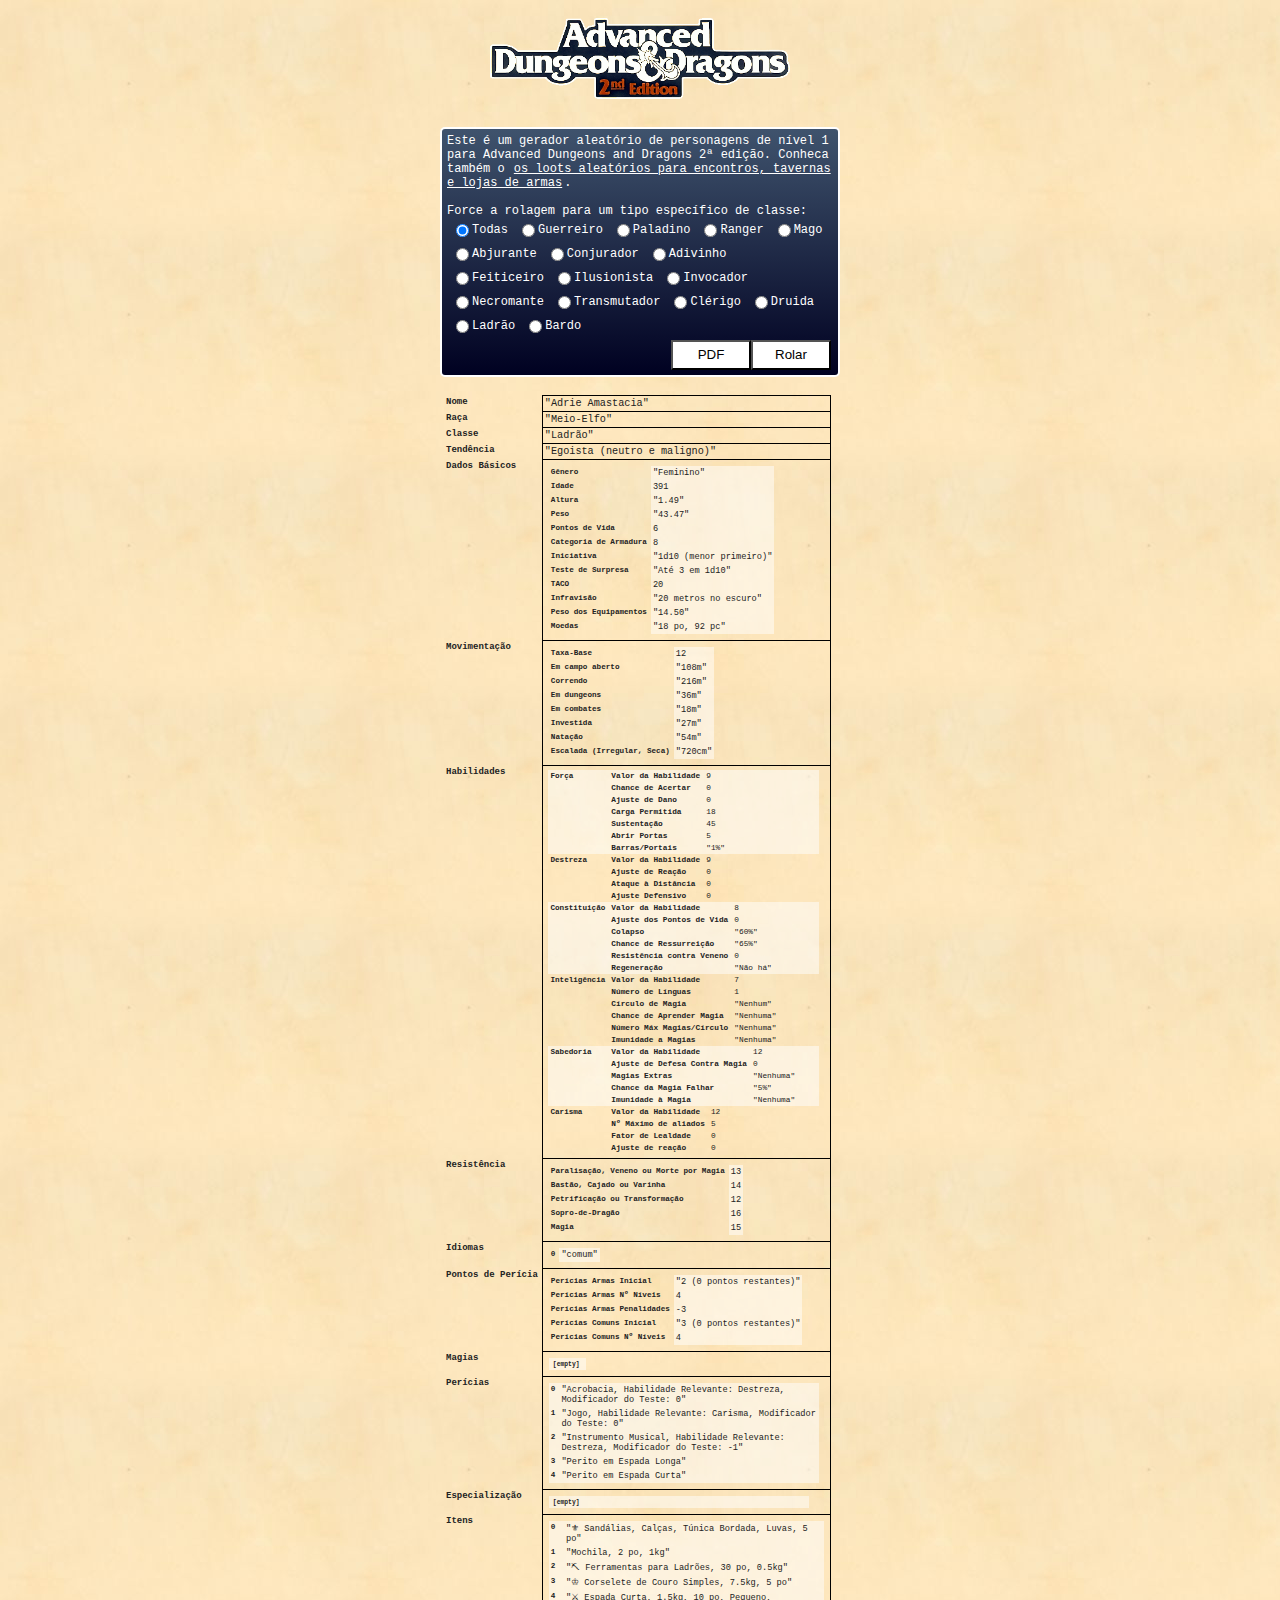
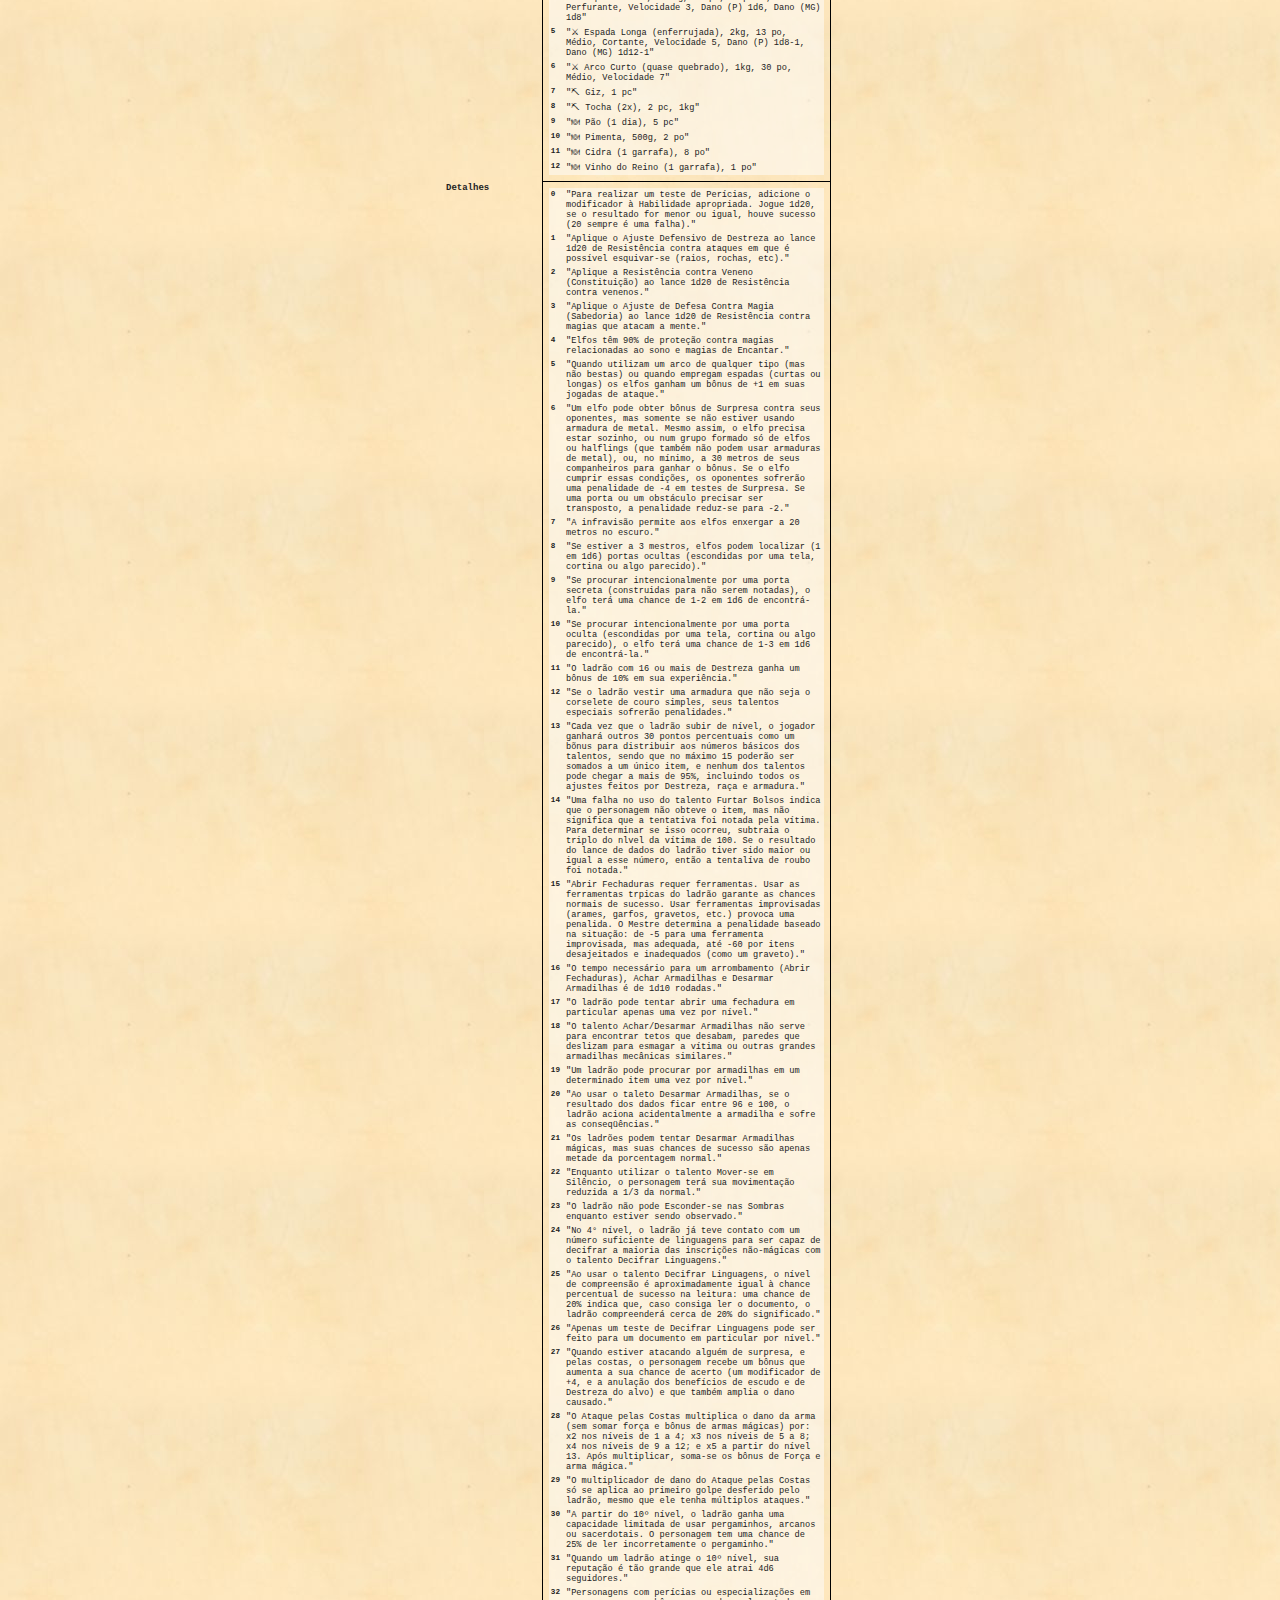
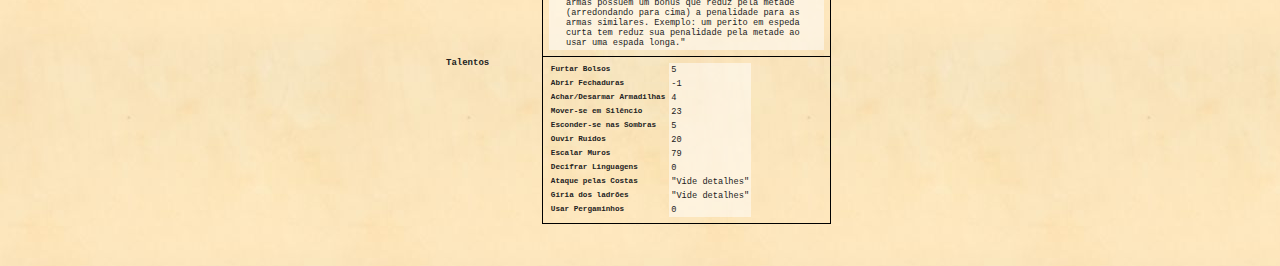
<file: index.html>
<!DOCTYPE html>
<html lang="pt-BR">
  <head>
    <meta charset="utf-8">
    <title>Advanced Dungeon & Dragons</title>
    <meta name="viewport" content="width=device-width, initial-scale=1">
		<link rel="icon" href="img/favicon.gif">
    <style>
      * {
        padding: 2px !important;
      }
      html {
        width: 100%;
        margin: 0;
        border: 0;
        box-sizing: border-box;
        background-image: url(img/background.jpg);
      }
      body {
        margin: 0;
        border: 0;
        width: 100%;
        box-sizing: border-box;

        font-family: Consolas, "Lucida Console", Courier, mono !important;
        font-size: 12px !important;
        color: rgb(5, 5, 5) !important;
      }
      header {
        width: 410px;
        box-sizing: border-box;

        display: block;
        margin: 10px auto 10px auto;
      }
      header img {
        max-width: 300px;
        display: block;
        margin: 0 auto 6px auto;
      }
      div.classes {
        background-image: linear-gradient(to bottom, #3f536d,  #000121);
        border: 2px solid #ffffff;
        border-radius: 5px;
        color: #ffffff;
        padding: 5px !important;
        width: 400px !important;
        box-sizing: border-box;

        display: block;
        margin: 0 auto 10px auto;
      }
      div.classes::after {
        content: '';
        display: block;
        height: 0;
        clear: both;
      }
      div.classes button {
        display: block;
        float: right;
        width: 80px;
        height: 30px;
        background-color: #ffffff;
      }

      /* ANTIGO */
      div {
        width: auto !important;
        display: block;
        box-sizing: border-box !important;
        font-family: Consolas, "Lucida Console", Courier, mono !important;
        font-size: 1em !important;
      }
      div#ficha > div > table {
        width: 400px !important;
        box-sizing: border-box !important;
        display: block !important;
        margin: 0 auto !important;
      }
      div#ficha > div > table > tbody > tr > td > table {
        box-sizing: border-box !important;
        display: block !important;
        margin: 0 auto !important;
      }
      div#ficha > div > table > tbody > tr:nth-child(7) > td:nth-child(2) > table  {
        width: 280px !important;
      }
      div#ficha > div > table > tbody > tr:nth-child(7) > td:nth-child(2) > table > tbody {
        width: 280px !important;
      }
      div#ficha > div > table > tbody > tr:nth-child(7) > td:nth-child(2) > table > tbody  {
        padding: 0 !important;
      }
      div#ficha > div > table > tbody > tr:nth-child(7) > td:nth-child(2) > table > tbody > tr > td:nth-child(2) {
        padding: 0 !important;
      }
      div#ficha > div > table > tbody > tr:nth-child(7) > td:nth-child(2) > table > tbody > tr > td:nth-child(2) > table > tbody {
        width: 210px !important;
        padding: 0 !important;
      }
      div#ficha > div > table > tbody > tr:nth-child(7) > td:nth-child(2) > table > tbody > tr > td:nth-child(2) {
        border: 0 !important;
      }
      div#ficha > div > table > tbody > tr:nth-child(7) > td:nth-child(2) > table > tbody > tr:nth-child(odd) {
        background-color: rgba(255,255,255,0.3) !important;
      }

      div#ficha > div > table > tbody > tr:nth-child(7) > td:nth-child(2) > table > tbody > tr > td:last-child > table > tbody > tr:nth-child(5) > td:last-child {
        width: 100px !important;
        white-space: normal !important;
      }
      div#ficha > div > table > tbody > tr:nth-child(7) > td:nth-child(2) > table > tbody > tr > td:last-child > table > tbody > tr > td:last-child {
        background-color: inherit !important;
      }

      div#ficha > div > table > tbody > tr:nth-child(12) > td:nth-child(2) > table > tbody > tr {
        background-color: rgba(255,255,255,0.3) !important;
      }
      div#ficha > div > table > tbody > tr:nth-child(12) > td:nth-child(2) > table > tbody > tr > td:last-child {
        width: 260px !important;
        white-space: normal !important;
        background-color: inherit !important;
      }
      div#ficha > div > table > tbody > tr:nth-child(13) > td:nth-child(2) > table > tbody > tr {
        background-color: rgba(255,255,255,0.3) !important;
      }
      div#ficha > div > table > tbody > tr:nth-child(13) > td:nth-child(2) > table > tbody > tr > td:last-child {
        width: 260px !important;
        white-space: normal !important;
        background-color: inherit !important;
      }
      div#ficha > div > table > tbody > tr:nth-child(14) > td:nth-child(2) > table > tbody > tr {
        background-color: rgba(255,255,255,0.3) !important;
      }
      div#ficha > div > table > tbody > tr:nth-child(14) > td:nth-child(2) > table > tbody > tr > td:last-child {
        width: 260px !important;
        white-space: normal !important;
        background-color: inherit !important;
      }
      div#ficha > div > table > tbody > tr:nth-child(15) > td:nth-child(2) > table > tbody > tr {
        background-color: rgba(255,255,255,0.3) !important;
      }
      div#ficha > div > table > tbody > tr:nth-child(15) > td:nth-child(2) > table > tbody > tr > td:last-child {
        width: 260px !important;
        white-space: normal !important;
        background-color: inherit !important;
      }

      table > tbody {
        box-sizing: border-box !important;
        display: block !important;
        margin: 0 auto !important;
      }
      thead tr th {
        display: none;
      }
      td {
        font-size: 0.85em !important;
        box-sizing: border-box !important;
        padding: 2px !important;
      }
      div#ficha > div > table > tbody > tr:nth-child(7) > td:nth-child(2) > table > tbody > tr > td:nth-child(2) > table > tbody > tr > td {
        font-size: 0.9em !important;
      }
      tbody tr td {
        background-color: inherit !important;
        box-sizing: border-box !important;
      }
      tbody tr td:first-child {
        font-weight: bold;
        font-size: 0.75em !important;
        width: auto !important;
        border: 0 !important;
        background-color: inherit !important;
        box-sizing: border-box !important;
        padding: 2px !important;
        padding-right: 4px !important;
      }

      tbody tr td tbody tr td tbody tr td:last-child {
        background-color: rgba(255,255,255,0.5) !important;
        border: 0 !important;
      }
      tbody tr:nth-child(5) td tbody tr td:last-child {
        background-color: rgba(255,255,255,0.5) !important;
        border: 0 !important;
      }
      tbody tr:nth-child(6) td tbody tr td:last-child {
        background-color: rgba(255,255,255,0.5) !important;
        border: 0 !important;
      }
      tbody tr:nth-child(8) td tbody tr td:last-child {
        background-color: rgba(255,255,255,0.5) !important;
        border: 0 !important;
        white-space: normal !important;
      }
      tbody tr:nth-child(9) td tbody tr td:last-child {
        background-color: rgba(255,255,255,0.5) !important;
        border: 0 !important;
        white-space: normal !important;
      }
      tbody tr:nth-child(10) td tbody tr td:last-child {
        background-color: rgba(255,255,255,0.5) !important;
        border: 0 !important;
        white-space: normal !important;
      }
      tbody tr:nth-child(11) td tbody tr td:last-child {
        background-color: rgba(255,255,255,0.5) !important;
        border: 0 !important;
        white-space: normal !important;
      }
      tbody tr:nth-child(12) td tbody tr td:last-child {
        background-color: rgba(255,255,255,0.5) !important;
        border: 0 !important;
        white-space: normal !important;
      }
      tbody tr:nth-child(13) td tbody tr td:last-child {
        background-color: rgba(255,255,255,0.5) !important;
        border: 0 !important;
        white-space: normal !important;
      }
      tbody tr:nth-child(14) td tbody tr td:last-child {
        background-color: rgba(255,255,255,0.5) !important;
        border: 0 !important;
        white-space: normal !important;
      }
      tbody tr:nth-child(15) td tbody tr td:last-child {
        background-color: rgba(255,255,255,0.5) !important;
        border: 0 !important;
        white-space: normal !important;
      }
      tbody tr:nth-child(16) td tbody tr td:last-child {
        background-color: rgba(255,255,255,0.5) !important;
        border: 0 !important;
        white-space: normal !important;
      }
      tbody tr:nth-child(17) td tbody tr td:last-child {
        background-color: rgba(255,255,255,0.5) !important;
        border: 0 !important;
        white-space: normal !important;
      }
      tbody tr:nth-child(18) td tbody tr td:last-child {
        background-color: rgba(255,255,255,0.5) !important;
        border: 0 !important;
        white-space: normal !important;
      }
      tbody tr:nth-child(19) td tbody tr td:last-child {
        background-color: rgba(255,255,255,0.5) !important;
        border: 0 !important;
        white-space: normal !important;
      }
      td {
        max-width: 290px !important;
      }
      #ficha {
        display: block !important;
        margin: 0 auto !important;
        margin-bottom: 30px !important;
      }
      button {
        background-color: #ddd;
      }
      label {
        display: block;
        float: left;
        margin-top: 1px;
        margin-right: 5px;
      }
      input[type=radio] {
        margin-top: 1px;
        margin-bottom: 5px;
        display: block;
        float: left;
      }

      div.fb-like {
        display: block;
        margin: 0 auto;
        text-align: center;
      }

      div.classes a {
        color: #fff;
      }
    </style>
    <link rel="stylesheet" type="text/css" href="css/print.css">
  </head>
  <body>
    <header>
      <img src="img/logo.gif" />
      <div id="fb-root"></div>
      <script async defer crossorigin="anonymous" src="https://connect.facebook.net/pt_BR/sdk.js#xfbml=1&version=v7.0&appId=386817718574693&autoLogAppEvents=1" nonce="jCzpVpSe"></script>
      <div class="fb-like" data-href="https://sirlockee.com/aded/" data-width="410" data-layout="button_count" data-action="like" data-size="small" data-share="true"></div>
    </header>

    <div class="classes">
      Este é um gerador aleatório de personagens de nível 1 para Advanced Dungeons and Dragons 2ª edição. Conheca também o <a href="https://sirlockee.com/aded/aded-itens.html">os loots aleatórios para encontros, tavernas e lojas de armas</a>.
      <br style="clear: both" />
      <br style="clear: both" />
      Force a rolagem para um tipo específico de classe:
      <br style="clear: both" />
      <form>
        <label for="Todas"><input type="radio" id="Todas" name="forcar_classe" value="Todas" checked="checked">Todas</label>
        <label for="Guerreiro"><input type="radio" id="Guerreiro" name="forcar_classe" value="Guerreiro">Guerreiro</label>
        <label for="Paladino"><input type="radio" id="Paladino" name="forcar_classe" value="Paladino">Paladino</label>
        <label for="Ranger"><input type="radio" id="Ranger" name="forcar_classe" value="Ranger">Ranger</label>
        <label for="Mago"><input type="radio" id="Mago" name="forcar_classe" value="Mago">Mago</label>
        <label for="Abjurante"><input type="radio" id="Abjurante" name="forcar_classe" value="Abjurante">Abjurante</label>
        <label for="Conjurador"><input type="radio" id="Conjurador" name="forcar_classe" value="Conjurador">Conjurador</label>
        <label for="Adivinho"><input type="radio" id="Adivinho" name="forcar_classe" value="Adivinho">Adivinho</label>
        <label for="Feiticeiro"><input type="radio" id="Feiticeiro" name="forcar_classe" value="Feiticeiro">Feiticeiro</label>
        <label for="Ilusionista"><input type="radio" id="Ilusionista" name="forcar_classe" value="Ilusionista">Ilusionista</label>
        <label for="Invocador"><input type="radio" id="Invocador" name="forcar_classe" value="Invocador">Invocador</label>
        <label for="Necromante"><input type="radio" id="Necromante" name="forcar_classe" value="Necromante">Necromante</label>
        <label for="Transmutador"><input type="radio" id="Transmutador" name="forcar_classe" value="Transmutador">Transmutador</label>
        <label for="Clérigo"><input type="radio" id="Clérigo" name="forcar_classe" value="Clérigo">Clérigo</label>
        <!--
        <label for="Clérigo da Agricultura"><input type="radio" id="Clérigo da Agricultura" name="forcar_classe" value="Clérigo da Agricultura">Clérigo da Agricultura</label>
        <label for="Clérigo dos Ferreiros"><input type="radio" id="Clérigo dos Ferreiros" name="forcar_classe" value="Clérigo dos Ferreiros">Clérigo dos Ferreiros</label>
        <label for="Clérigo da Morte"><input type="radio" id="Clérigo da Morte" name="forcar_classe" value="Clérigo da Morte">Clérigo da Morte</label>
        <label for="Clérigo da Doença"><input type="radio" id="Clérigo da Doença" name="forcar_classe" value="Clérigo da Doença">Clérigo da Doença</label>
        <label for="Clérigo da Terra"><input type="radio" id="Clérigo da Terra" name="forcar_classe" value="Clérigo da Terra">Clérigo da Terra</label>
        <label for="Clérigo da Cura"><input type="radio" id="Clérigo da Cura" name="forcar_classe" value="Clérigo da Cura">Clérigo da Cura</label>
        <label for="Clérigo da Caça"><input type="radio" id="Clérigo da Caça" name="forcar_classe" value="Clérigo da Caça">Clérigo da Caça</label>
        <label for="Clérigo do Relâmpago"><input type="radio" id="Clérigo do Relâmpago" name="forcar_classe" value="Clérigo do Relâmpago">Clérigo do Relâmpago</label>
        <label for="Clérigo do Amor"><input type="radio" id="Clérigo do Amor" name="forcar_classe" value="Clérigo do Amor">Clérigo do Amor</label>
        <label for="Clérigo da Natureza"><input type="radio" id="Clérigo da Natureza" name="forcar_classe" value="Clérigo da Natureza">Clérigo da Natureza</label>
        <label for="Clérigo dos Oceanos"><input type="radio" id="Clérigo dos Oceanos" name="forcar_classe" value="Clérigo dos Oceanos">Clérigo dos Oceanos</label>
        <label for="Clérigo da Paz"><input type="radio" id="Clérigo da Paz" name="forcar_classe" value="Clérigo da Paz">Clérigo da Paz</label>
        <label for="Clérigo da Força"><input type="radio" id="Clérigo da Força" name="forcar_classe" value="Clérigo da Força">Clérigo da Força</label>
        <label for="Clérigo do Trovão"><input type="radio" id="Clérigo do Trovão" name="forcar_classe" value="Clérigo do Trovão">Clérigo do Trovão</label>
        <label for="Clérigo da Guerra"><input type="radio" id="Clérigo da Guerra" name="forcar_classe" value="Clérigo da Guerra">Clérigo da Guerra</label>
        <label for="Clérigo dos Ventos"><input type="radio" id="Clérigo dos Ventos" name="forcar_classe" value="Clérigo dos Ventos">Clérigo dos Ventos</label>
        -->
        <label for="Druida"><input type="radio" id="Druida" name="forcar_classe" value="Druida">Druida</label>
        <label for="Ladrão"><input type="radio" id="Ladrão" name="forcar_classe" value="Ladrão">Ladrão</label>
        <label for="Bardo"><input type="radio" id="Bardo" name="forcar_classe" value="Bardo">Bardo</label>
        <br style="clear: both" />
        <button type="submit">Rolar</button>
        <button id="botao_PDF" type="button">PDF</button>
      </form>
    </div>

    <div id="ficha"></div>

    <script src="scripts/prettyprint.js"></script>
    <script src="scripts/itens.js"></script>
    <script type="text/javascript">

      function openArrayByte(callback) {
        let xhr = new XMLHttpRequest();
        //xhr.open('GET', 'https://flechamagica.com.br/pdf/ficha-editavel-add.pdf', true);
        xhr.open('GET', 'https://flechamagica.com.br/pdf/ficha_add6.pdf', true);
        xhr.responseType = 'arraybuffer';
        xhr.onload = function(e) {
          if (this.status == 200) {
            let myBlob = this.response;
            // myBlob is now the blob that the object URL pointed to.
            callback(myBlob);
          }
        };
        xhr.send();
      }

      botao_PDF.addEventListener('click',()=>{
          window.print();
      });

      /* debug */
      const DEBUG = false;
      function debug(texto) {
        if (DEBUG) {
          console.log(texto);
        }
      }

      let forcar_classe = 'Todas';
      //forcar_classe = 'Clérigo';

      document.querySelector("div.classes > form").addEventListener("submit", evento => {
        evento.preventDefault();
        var radios = document.getElementsByName('forcar_classe');
        for (var i = 0, length = radios.length; i < length; i++) {
          if (radios[i].checked) {
            forcar_classe = radios[i].value;
            render();
            break;
          }
        }
      });

      const NOMES_RACAS = {
        "Humano": {
          "Masculino": [
            'Aseir', 'Bardeid', 'Haseid', 'Khemed', 'Mehmen', 'Sudeiman', 'Zasheir',
            'Darvin', 'Dorn', 'Evendur', 'Gorstag', 'Grim', 'Helm', 'Malark', 'Morn', 'Randal', 'Stedd',
            'Bor', 'Fodel', 'Glar', 'Grigor', 'Igan', 'Ivor', 'Kosef', 'Mival', 'Orel', 'Pavel', 'Sergor',
            'Ander', 'Blath', 'Bran', 'Frath', 'Geth', 'Lander', 'Luth', 'Malcer', 'Stor', 'Taman', 'Urth',
            'Aoth', 'Bareris', 'Ehput-Ki', 'Kethoth', 'Mumed', 'Ramas', 'So-Kehur', 'Thazar-De', 'Urhur',
            'Borivik', 'Faurgar', 'Jandar', 'Kanithar', 'Madislak', 'Ralmevik', 'Shaumar', 'Vladislak',
            'An', 'Chen', 'Chi', 'Fai', 'Jiang', 'Jun', 'Lian', 'Long', 'Meng', 'On', 'Shan', 'Shui', 'Wen',
            'Anton', 'Diero', 'Marcon', 'Pieron', 'Rimardo', 'Romero', 'Salazar', 'Umbero'
          ],
          "Feminino": [
            'Atala', 'Ceidil', 'Hama', 'Jasmal', 'Meilil', 'Seipora', 'Yasheira', 'Zasheida',
            'Arveene', 'Esvele', 'Jhessail', 'Kerri', 'Lureene', 'Miri', 'Rowan', 'Shandri', 'Tessele',
            'Alethra', 'Kara', 'Katernin', 'Mara', 'Natali', 'Olma', 'Tana', 'Zora',
            'Amafrey', 'Betha', 'Cefrey', 'Kethra', 'Mara', 'Olga', 'Silifrey', 'Westra',
            'Arizima', 'Chathi', 'Nephis', 'Nulara', 'Murithi', 'Sefris', 'Thola', 'Umara', 'Zolis',
            'Fyevarra', 'Hulmarra', 'Immith', 'Imzel', 'Navarra', 'Shevarra', 'Tammith', 'Yuldra',
            'Bai', 'Chao', 'Jia', 'Lei', 'Mei', 'Qiao', 'Shui', 'Tai',
            'Balama', 'Dona', 'Faila', 'Jalana', 'Luisa', 'Marta', 'Quara', 'Selise', 'Vonda'
          ],
          "Sobrenome": [
            'Basha', 'Dumein', 'Jassan', 'Khalid', 'Mostana', 'Pashar', 'Rein',
            'Amblecrown', 'Buckman', 'Dundragon', 'Evenwood', 'Greycastle', 'Tallstag',
            'Bersk', 'Chernin', 'Dotsk', 'Kulenov', 'Marsk', 'Nemetsk', 'Shemov', 'Starag',
            'Brightwood', 'Helder', 'Hornraven', 'Lackman', 'Stormwind', 'Windrivver',
            'Ankhalab', 'Anskuld', 'Fezim', 'Hahpet', 'Nathandem', 'Sepret', 'Uuthrakt',
            'Chergoba', 'Dyernina', 'Iltazyara', 'Murnyethara', 'Stayanoga', 'Ulmokina',
            'Chien', 'Huang', 'Kao', 'Kung', 'Lao', 'Ling', 'Mei', 'Pin', 'Shin', 'Sum', 'Tan', 'Wan',
            'Agosto', 'Astorio', 'Calabra', 'Domine', 'Falone', 'Marivaldi', 'Pisacar', 'Ramondo'
          ]
        },
        "Anão": {
          "Masculino": [
            'Adrik', 'Alberich', 'Baern', 'Barendd', 'Brottor', 'Bruenor', 'Dain', 'Darrak', 'Delg',
            'Eberk', 'Einkil', 'Fargrim', 'Flint', 'Gardain', 'Harbek', 'Kildrak', 'Morgran', 'Orsik',
            'Oskar', 'Rangrim', 'Rurik', 'Taklinn', 'Thoradin', 'Thorin', 'Tordek', 'Traubon', 'Travok',
            'Ulfgar', 'Veit', 'Vondal'
          ],
          "Feminino": [
            'Amber', 'Artin', 'Audhild', 'Bardryn', 'Dagnal', 'Diesa', 'Eldeth', 'Falkrun', 'Finellen',
            'Gunnloda', 'Gurdis', 'Helja', 'Hlin', 'Kathra', 'Kristryd', 'Ilde', 'Liftrasa', 'Mardred',
            'Riswynn', 'Sannl', 'Torbera', 'Torgga', 'Vistra'
          ],
          "Sobrenome": [
            'Balderk', 'Battlehammer', 'Brawnanvil', 'Dankil', 'Fireforge', 'Frostbeard', 'Gorunn', 'Holderhek',
            'Ironfist', 'Loder', 'Lutgehr', 'Rumnaheim', 'Strakeln', 'Torunn', 'Ungart'
          ]
        },
        "Elfo": {
          "Masculino": [
            'Adran', 'Aelar', 'Aramil', 'Arannis', 'Aust', 'Beiro', 'Berrian', 'Carric', 'Enialis', 'Erdan',
            'Erevan', 'Galinndan', 'Hadarai', 'Heian', 'Himo', 'Immeral', 'Ivellios', 'Laucian', 'Mindartis',
            'Paelias', 'Peren', 'Quarion', 'Riardon', 'Rolen', 'Soveliss', 'Thamior', 'Tharivol', 'Theren', 'Varis'
          ],
          "Feminino": [
            'Adrie', 'Althaea', 'Anastrianna', 'Andraste', 'Antinua', 'Bethrynna', 'Birel', 'Caelynn', 'Drusilia',
            'Enna', 'Felosial', 'Ielenia', 'Jelenneth', 'Keyleth', 'Leshanna', 'Lia', 'Meriele', 'Mialee',
            'Naivara', 'Quelenna', 'Quillathe', 'Sariel', 'Shanairra', 'Shava', 'Silaqui', 'Theirastra', 'Thia',
            'Vadania', 'Valanthe', 'Xanaphia'
          ],
          "Sobrenome": [
            'Amakir', 'Amastacia', 'Galanodel', 'Holimion', 'Ilphelkiir', 'Liadon', 'Meliamne', 'Nailo', 'Siannodel', 'Xiloscient'
          ]
        },
        "Gnomo": {
          "Masculino": [
            'Alston', 'Alvyn', 'Boddynock', 'Brocc', 'Burgell', 'Dimble', 'Eldon', 'Erky', 'Fonkin', 'Frug',
            'Gerbo', 'Gimble', 'Glim', 'Jebeddo', 'Kellen', 'Namfoodle', 'Orryn', 'Seebo', 'Sindri', 'Warryn',
            'Wrenn', 'Zook'
          ],
          "Feminino": [
            'Bimpnottin', 'Breena', 'Caramip', 'Carlin', 'Donella', 'Duvamil', 'Ella', 'Ellyjobell', 'Ellywick',
            'Lilli', 'Loopmottin', 'Lorilla', 'Mardnab', 'Nissa', 'Nyx', 'Oda', 'Orla', 'Roywyn', 'Shamil',
            'Tana', 'Waywocket', 'Zanna'
          ],
          "Sobrenome": [
            'Beren', 'Daergel', 'Folkor', 'Garrick', 'Nackle', 'Murnig', 'Ningel', 'Raulnor', 'Scheppen', 'Timbers', 'Turen'
          ]
        },
        "Meio-Elfo": {
          "Masculino": [
            "Reimben", "Halrach", "Frilarat", "Elilathan", "Franhomin", "Petellan", "Gabnik", "Mallan", "Quonaith", "Teodlamir",
            "Doruin", "Maugvendor", "Malcurel", "Tybleath", "Uantevar", "Hamlaith", "Chrisindel", "Xavfalen", "Geffyndar", "Farlael"
          ],
          "Feminino": [
            "Gonsaria", "Ameronyn", "Xyrkiasha", "Issalya", "Jessixipha", "Venleth", "Edellanae", "Athshia", "Roserona", "Winlesse",
            "Gloshee", "Maerdelia", "Mathraine", "Gendue", "Melyaries", "Nanys", "Cobrae", "Isolaerys", "Jesraele", "Merelihn"
          ],
          "Sobrenome": [
            "Leojyre", "Mirarie", "Yeshana", "Luwraek", "Zingella", "Shakalyn", "Pressandoral", "Genleth", "Xyrnelis", "Uriquinal",
            "Cralynn", "Neriphyra", "Kearona", "Elaven", "Keyro", "Morqen", "Nerinorin", "Ravagella", "Virra", "Dasalor"
          ]
        },
        "Halfling": {
          "Masculino": [
            'Alton', 'Ander', 'Cade', 'Corrin', 'Eldon', 'Errich', 'Finnan', 'Garret', 'Lindal', 'Lyle',
            'Merric', 'Milo', 'Osborn', 'Perrin', 'Reed', 'Roscoe', 'Wellby'
          ],
          "Feminino": [
            'Andry', 'Bree', 'Callie', 'Cora', 'Euphemia', 'Jillian', 'Kithri', 'Lavinia', 'Lidda',
            'Merla', 'Nedda', 'Paela', 'Portia', 'Seraphina', 'Shaena', 'Trym', 'Vani', 'Verna'
          ],
          "Sobrenome": [
            'Brushgather', 'Goodbarrel', 'Greenbottle', 'High-hill', 'Hilltopple', 'Leagallow',
            'Tealeaf', 'Thorngage', 'Tosscobble', 'Underbough'
          ]
        }
      };

      const RACAS = {
        "Humano": {
          "Força": { minimo: 3, maximo: 18 },
          "Destreza": { minimo: 3, maximo: 18 },
          "Constituição": { minimo: 3, maximo: 18 },
          "Inteligência": { minimo: 3, maximo: 18 },
          "Sabedoria": { minimo: 3, maximo: 18 },
          "Carisma": { minimo: 3, maximo: 18 },
          ajustes: {},
          detalhes: [
            'Humanos podem ser de qualquer classe e alcançar qualquer nível na classe escolhida'
          ],
          altura: { "Masculino": { minimo: 1.52, maximo: 2.02 }, "Feminino": { minimo: 1.5, maximo: 2.0 }},
          idade: { minimo: 15, maximo: 130 },
          peso: { "Masculino": { minimo: 70, maximo: 100 }, "Feminino": { minimo: 50, maximo: 80 }},
          linguas_importantes: [ "comum" ],
          linguas: [ 'élfico', 'do anões', 'dos gnomos', 'dos halflings', 'dos goblins', 'dos robgoblins', 'dos orcs', 'dos gnolls' ],
          armas_importantes: [],
          talentos: {
            'Furtar Bolsos': 0,
            'Abrir Fechaduras': 0,
            'Achar/Desarmar Armadilhas': 0,
            'Mover-se em Silêncio': 0,
            'Esconder-se nas Sombras': 0,
            'Ouvir Ruídos': 0,
            'Escalar Muros': 0,
            'Decifrar Linguagens': 0,
            'Ataque pelas Costas': '',
            'Gíria dos ladrões': '',
            'Usar Pergaminhos': 0,
            'Identificar Item Mágico': 0
          }
        },
        "Anão": {
          "Força": { minimo: 8, maximo: 18 },
          "Destreza": { minimo: 3, maximo: 17 },
          "Constituição": { minimo: 11, maximo: 18 },
          "Inteligência": { minimo: 3, maximo: 18 },
          "Sabedoria": { minimo: 3, maximo: 18 },
          "Carisma": { minimo: 3, maximo: 17 },
          ajustes: { "Constituição": 1, "Carisma": -1 },
          detalhes: [
            'Possuem um bônus de resistência (+1 para cada 3½ pontos de Constituição) contra ataques de varinhas de condão, bastão mágicos, cajados e outras magias.',
            'Possuem resistência excepcional a substâncias tóxicas. Seus testes de resistência contra veneno possuem bônus +1 para cada 3½ pontos de Constituição.',
            'Itens mágicos que não forem especificamente compatíveis com a classe do personagem têm 20% de chance falhar quando usados por um anão. O teste de falha aplica-se a bastões, varinhas, anéis, amuletos, poções, trombetas e todos os outros tipos de ltens mágicos, exceto armas, escudos, armaduras, manoplas e faixas. Esta penalidade não se aplica a anões clérigos usando itens de sua classe. Se falhar, é possível perceber se o item é amaldiçoado.',
            'Em combate corpo a corpo, os anões adicionam 1 à jogada de ataque feita contra ogros, meio-ogros, goblins e robgoblins.',
            'Quando ogros, trolls, ogros magos, gigantes ou titãs atacam os anões, estes monstros precisam subtrair 4 pontos de suas jogadas de ataque.',
            'A infravisão dos anões tem um alcance de 20 metros no escuro.',
            'Estando a 3 metros, o Anão pode detectar (1-5 em 1d6) desnível ou Inclinação numa passagem.',
            'Estando a 3 metros, o Anão pode detectar (1-5 em 1d6) novo túnel/construção de passagem.',
            'Estando a 3 metros, o Anão pode detectar (1-4 em 1d6) deslizamento/deslocamento de paredes ou salas.',
            'Estando a 3 metros, o Anão pode detectar (1-3 em 1d6) armadilhas de pedra, fossos e fossos camuflados.',
            'O Anão pode determinar (1-3 em 1d6) profundidade aproximada em relação à superficie.'
          ],
          altura: { "Masculino": { minimo: 1.09, maximo: 1.33 }, "Feminino": { minimo: 1.04, maximo: 1.28 }},
          idade: { minimo: 40, maximo: 450 },
          peso: { "Masculino": { minimo: 65, maximo: 85 }, "Feminino": { minimo: 52, maximo: 72 }},
          linguas_importantes: [ "comum", "dos anões" ],
          linguas: [ "dos gnomos", "dos goblins", "dos kobolds", "dos ogros" ],
          armas_importantes: [],
          talentos: {
            'Furtar Bolsos': 0,
            'Abrir Fechaduras': 10,
            'Achar/Desarmar Armadilhas': 15,
            'Mover-se em Silêncio': 0,
            'Esconder-se nas Sombras': 0,
            'Ouvir Ruídos': 0,
            'Escalar Muros': -10,
            'Decifrar Linguagens': -5,
            'Ataque pelas Costas': '',
            'Gíria dos ladrões': '',
            'Usar Pergaminhos': 0,
            'Identificar Item Mágico': 0
          }
        },
        "Elfo": {
          "Força": { minimo: 3, maximo: 18 },
          "Destreza": { minimo: 6, maximo: 18 },
          "Constituição": { minimo: 7, maximo: 18 },
          "Inteligência": { minimo: 8, maximo: 18 },
          "Sabedoria": { minimo: 3, maximo: 18 },
          "Carisma": { minimo: 8, maximo: 18 },
          ajustes: { "Destreza": 1, "Constituição": -1 },
          detalhes: [
            'Elfos têm 90% de proteção contra magias relacionadas ao sono e magias de Encantar.',
            'Quando utilizam um arco de qualquer tipo (mas não bestas) ou quando empregam espadas (curtas ou longas) os elfos ganham um bônus de +1 em suas jogadas de ataque.',
            'Um elfo pode obter bônus de Surpresa contra seus oponentes, mas somente se não estiver usando armadura de metal. Mesmo assim, o elfo precisa estar sozinho, ou num grupo formado só de elfos ou halflings (que também não podem usar armaduras de metal), ou, no mínimo, a 30 metros de seus companheiros para ganhar o bônus. Se o elfo cumprir essas condições, os oponentes sofrerão uma penalidade de -4 em testes de Surpresa. Se uma porta ou um obstáculo precisar ser transposto, a penalidade reduz-se para -2.',
            'A infravisão permite aos elfos enxergar a 20 metros no escuro.',
            'Se estiver a 3 mestros, elfos podem localizar (1 em 1d6) portas ocultas (escondidas por uma tela, cortina ou algo parecido).',
            'Se procurar intencionalmente por uma porta secreta (construidas para não serem notadas), o elfo terá uma chance de 1-2 em 1d6 de encontrá-la.',
            'Se procurar intencionalmente por uma porta oculta (escondidas por uma tela, cortina ou algo parecido), o elfo terá uma chance de 1-3 em 1d6 de encontrá-la.'
          ],
          altura: { "Masculino": { minimo: 1.4, maximo: 1.64 }, "Feminino": { minimo: 1.27, maximo: 1.51 }},
          idade: { minimo: 100, maximo: 750 },
          peso: { "Masculino": { minimo: 45, maximo: 61 }, "Feminino": { minimo: 35, maximo: 51 }},
          linguas_importantes: [ "comum", 'élfico' ],
          linguas: [ 'dos gnomos', 'dos halflings', 'dos goblins', 'dos robgoblins', 'dos orcs', 'dos gnolls' ],
          armas_importantes: [ "⚔ Arco Longo Composto", "⚔ Arco Longo Composto (quase quebrado)", "⚔ Arco Longo", "⚔ Arco Longo (quase quebrado)", "⚔ Arco Curto Composto", "⚔ Arco Curto Composto (quase quebrado)", "⚔ Arco Curto", "⚔ Arco Curto (quase quebrado)", "⚔ Espada Curta", "⚔ Espada Curta (enferrujada)", "⚔ Espada Curta (lascada)", "⚔ Espada Longa", "⚔ Espada Longa (enferrujada)", "⚔ Espada Longa (lascada)"],
          talentos: {
            'Furtar Bolsos': 5,
            'Abrir Fechaduras': -5,
            'Achar/Desarmar Armadilhas': 0,
            'Mover-se em Silêncio': 5,
            'Esconder-se nas Sombras': 10,
            'Ouvir Ruídos': 5,
            'Escalar Muros': 0,
            'Decifrar Linguagens': 0,
            'Ataque pelas Costas': '',
            'Gíria dos ladrões': '',
            'Usar Pergaminhos': 0,
            'Identificar Item Mágico': 0
          }
        },
        "Gnomo": {
          "Força": { minimo: 6, maximo: 18 },
          "Destreza": { minimo: 3, maximo: 18 },
          "Constituição": { minimo: 8, maximo: 18 },
          "Inteligência": { minimo: 6, maximo: 18 },
          "Sabedoria": { minimo: 3, maximo: 18 },
          "Carisma": { minimo: 3, maximo: 18 },
          ajustes: { "Inteligência": 1, "Sabedoria": -1 },
          detalhes: [
            'Possuem um bônus de resistência (+1 para cada 3½ pontos de Constituição) contra ataques de varinhas de condão, bastão mágicos, cajados e outras magias.',
            'Gnomos têm 20% de chance de falhar toda vez que usam itens mágicos, exceto armas, armaduras, escudos, instrumentos de ilusionismo e (se o personagem é um ladrão) instrumentos que concedam ou aumentem os talentos para o roubo. Se falhar, é possível perceber se o item é amaldiçoado.',
            'Em corpo a corpo, o personagem gnomo soma 1 à sua jogada de ataque para acertar kobolds ou goblins.',
            'Quando ogros, trolls, ogros magos, gigantes ou titãs atacam os gnomos, estes monstros precisam subtrair 4 pontos de suas jogadas de ataque.',
            'A infravisão permite aos gnomos enxergar a 20 metros no escuro.',
            'Estando a 3 metros, o gnomo pode detectar (1-5 em 1d6) desnível ou Inclinação numa passagem.',
            'Estando a 3 metros, o gnomo pode detectar (1-7 em 1d10) paredes, teto e piso perigosos.',
            'O gnomo pode determinar (1-3 em 1d6) direção aproximada no subsolo.',
            'O gnomo pode determinar (1-4 em 1d6) profundidade aproximada em relação à superficie.'
          ],
          altura: { "Masculino": { minimo: 0.97, maximo: 1.13 }, "Feminino": { minimo: 0.91, maximo: 1.07 }},
          idade: { minimo: 60, maximo: 500 },
          peso: { "Masculino": { minimo: 36, maximo: 56 }, "Feminino": { minimo: 34, maximo: 54 }},
          linguas_importantes: [ "comum", "dos gnomos" ],
          linguas: [ "dos anões", "dos halflings", "dos goblins", "dos kobolds", "linguagem simples dos mamíferos que vivem em tocas (esquilos terrestres, texugos, musaranhos, doninhas, etc.)" ],
          armas_importantes: [],
          talentos: {
            'Furtar Bolsos': 0,
            'Abrir Fechaduras': 5,
            'Achar/Desarmar Armadilhas': 10,
            'Mover-se em Silêncio': 5,
            'Esconder-se nas Sombras': 5,
            'Ouvir Ruídos': 10,
            'Escalar Muros': -15,
            'Decifrar Linguagens': 0,
            'Ataque pelas Costas': '',
            'Gíria dos ladrões': '',
            'Usar Pergaminhos': 0,
            'Identificar Item Mágico': 0
          }
        },
        "Meio-Elfo": {
          "Força": { minimo: 3, maximo: 18 },
          "Destreza": { minimo: 6, maximo: 18 },
          "Constituição": { minimo: 6, maximo: 18 },
          "Inteligência": { minimo: 4, maximo: 18 },
          "Sabedoria": { minimo: 3, maximo: 18 },
          "Carisma": { minimo: 3, maximo: 18 },
          ajustes: {},
          detalhes: [
            'Meio-elfos tem 30% de proteção contra Sono e magias de Encantar.',
            'A infravisão dos meio-elfos permite-lhes enxergar a 20 metros na escuridão.',
            'Estar a 3 metros de distância de uma porta oculta (escondida por cortinas, etc.) dá ao meio-eito uma chance em seis (1 em 1d6) de localizá-la.',
            'Ao se esforçar para descobrir, ele terá uma chance em três (1-2 em 1d6) de localizar uma porta secreta (construida para ser indetectável) e uma chance em duas (1-3 em 1d6) de encontrar uma porta oculta (escondida por cortinas, etc.).'
          ],
          altura: { "Masculino": { minimo: 1.52, maximo: 1.82 }, "Feminino": { minimo: 1.47, maximo: 1.77 }},
          idade: { minimo: 15, maximo: 185 },
          peso: { "Masculino": { minimo: 55, maximo: 73 }, "Feminino": { minimo: 42, maximo: 60 }},
          linguas_importantes: [ "comum", "élfico" ],
          linguas: [ "dos gnomos", "dos halflings", "dos goblins", "dos hobgloblins", "dos orcs", "dos gnolls" ],
          armas_importantes: [],
          talentos: {
            'Furtar Bolsos': 10,
            'Abrir Fechaduras': 0,
            'Achar/Desarmar Armadilhas': 0,
            'Mover-se em Silêncio': 0,
            'Esconder-se nas Sombras': 5,
            'Ouvir Ruídos': 0,
            'Escalar Muros': 0,
            'Decifrar Linguagens': 0,
            'Ataque pelas Costas': '',
            'Gíria dos ladrões': '',
            'Usar Pergaminhos': 0,
            'Identificar Item Mágico': 0
          }
        },
        "Halfling": {
          "Força": { minimo: 7, maximo: 18 },
          "Destreza": { minimo: 7, maximo: 18 },
          "Constituição": { minimo: 10, maximo: 18 },
          "Inteligência": { minimo: 6, maximo: 18 },
          "Sabedoria": { minimo: 3, maximo: 17 },
          "Carisma": { minimo: 3, maximo: 18 },
          ajustes: { "Destreza": 1, "Força": -1 },
          detalhes: [
            'Halflings não jogam os dados para obter Força Extraordinária.',
            'Halflings têm uma grande resistência à magia. Para cada 33½  pontos de Constituição, o personagem ganha um bônus de resistência de +1 contra varinhas de condão, bastões, cajados e magias.',
            'Possuem resistência contra venenos. Seus testes de resistência contra veneno possuem bônus +1 para cada 3½ pontos de Constituição.',
            'Halflings ganham um bônus de +l em suas jogadas de ataque sempre que estiverem usando armas de arremesso e fundas.',
            'Um halfling pode obter bônus de Surpresa contra seus oponentes, mas somente se não estiver usando armadura de metal. Mesmo assim, o halfling precisa estar sozinho, ou num grupo formado só de elfos ou halflings (que também não podem usar armaduras de metal), ou, no mínimo, a 30 metros de seus companheiros para ganhar o bônus. Se o halfling cumprir essas condições, os oponentes sofrerão uma penalidade de -4 em testes de Surpresa. Se uma porta ou um obstáculo precisar ser transposto, a penalidade reduz-se para -2.',
          ],
          altura: { "Masculino": { minimo: 0.81, maximo: 1.21 }, "Feminino": { minimo: 0.76, maximo: 1.16 }},
          idade: { minimo: 20, maximo: 200 },
          peso: { "Masculino": { minimo: 26, maximo: 46 }, "Feminino": { minimo: 24, maximo: 44 }},
          linguas_importantes: [ "comum", "dos halflings" ],
          linguas: [ "dos anões", "élfico", "dos gnomos", "dos goblins", "dos orcs" ],
          armas_importantes: [ "⚔ Funda", "⚔ Cajado-Funda", "⚔ Dardo", "⚔ Arco Curto Composto", "⚔ Arco Curto Composto (quase quebrado)", "⚔ Arco Curto", "⚔ Arco Curto (quase quebrado)", "⚔ Zarabatana" ],
          talentos: {
            'Furtar Bolsos': 5,
            'Abrir Fechaduras': 5,
            'Achar/Desarmar Armadilhas': 5,
            'Mover-se em Silêncio': 10,
            'Esconder-se nas Sombras': 15,
            'Ouvir Ruídos': 5,
            'Escalar Muros': -15,
            'Decifrar Linguagens': -5,
            'Ataque pelas Costas': '',
            'Gíria dos ladrões': '',
            'Usar Pergaminhos': 0,
            'Identificar Item Mágico': 0
          }
        }
      };

      const TENDENCIAS = [
        "Justo (bom e leal)",
        "Ordeiro (neutro e leal)",
        "Vil (maligno e leal)",
        "Bondoso (bom e neutro)",
        "Neutro",
        "Egoista (neutro e maligno)",
        "Honrado (caótico e bom)",
        "Inconstante (neutro e caótico)",
        "Cruel (caótico e maligno)"
      ];

      function formatar_pericia_comum(pericia) {
        /*
          { nome: "", "Nº Pontos Necessários": 0, "Habilidade Relevante": 'Força Destreza Constituição Inteligência Sabedoria Carisma', "Modificador do Teste": 0 },
          { nome: "Lutar no Escuro", pontos: 2, habilidade_relevante: '', modificador: 0 },
        */
        let habilidade = '';
        if (pericia.habilidade_relevante != '') {
          let modificador = pericia.modificador;
          if (pericia.modificador > 0) {
            modificador = "+" + modificador;
          }
          habilidade = ', Habilidade Relevante: ' + pericia.habilidade_relevante + ', Modificador do Teste: ' + modificador;
        }
        return pericia.nome + habilidade;
      }

      const MAGIAS_DIVINAS = {
        "Adivinhação": [ "Detectar Magia", "Detectar Venenos", "Detectar Armadilhas", "Localizar Animais ou Plantas" ],
        "Animal": [ "Cativar Animais", "Invisibilidade contra Animais", "Localizar Animais ou Plantas" ],
        "Astral": [],
        "Clima": [ "Fogo das Fadas" ],
        "Combate": [ "Pedra Encantada", "Arma Abençoada" ],
        "Convocação": [],
        "Criação": [],
        "Cura": [ "Curar Ferimentos Leves" ],
        "Elemental": [ "Criar Água" ],
        "Feitiço": [ "Comando", "Remover Medo" ],
        "Guarda": [],
        "Necromântica": [ "Invisibilidade contra Mortos-Vivos" ],
        "Proteção": [ "Proteção ao Calor/Frio", "Proteção ao Mal", "Santuário" ],
        "Solar": [ "Luz" ],
        "Vegetal": [ "Constrição", "Localizar Animais ou Plantas", "Passos sem Pegadas", "Arma Abençoada" ],
        "Todas": [ "Bênção", "Círculo de Fé", "Detectar Maldade", "Purificar Alimentos" ]
      };

      const MAGIAS_ARCANAS = {
        //Abjuração
        "Abjurante": [ "Alarme", "Proteção ao Mal" ],

        // Conjuração/Convocação
        "Conjurador": [ "Área Escorregadia", "Armadura Arcana", "Conjurar Familiar", "Montaria Arcana", "Servo Invisível" ],

        // Profecia
        "Adivinho": [ "Detectar Magia", "Detectar Mortos-Vivos", "Identificação", "Ler Magias" ],

        // Encantamento/Feitiço
        "Feiticeiro": [ "Amizade", "Enfeitiçar Pessoas", "Hipnotismo", "Provocação", "Sono", "Truque" ],

        // Ilusão
        "Ilusionista": [ "A Aura Esotérica de Nystul", "Força Fantasmagórica", "Som Ilusório", "Susto", "Transformação Momentânea", "Ventriloquismo" ],

        // Invocação/Evocação
        "Invocador": [ "Alarme", "Dardos Místicos", "O Disco Flutuante de Tenser", "Escudo Arcano", "Muralhas de Névoas" ],

        // Necromancia
        "Necromante": [ "Toque Macabro" ],

        // Alteração
        "Transmutador": [ "Apagar", "Cerrar Portas", "Compreensão da Linguagem", "Consertar", "Expandir", "Globos de Luz", "Leque Cromático", "Luz", "Manipular Chamas", "Mãos Flamejantes", "Mensagem", "Patas de Aranha", "Queda Suave", "Reflexão do Olhar", "Runa Arcana", "Salto", "Toque Chocante" ]
      };

      const PERICIAS = {
        "Geral": [
          { nome: "Agrícultura", pontos: 1, habilidade_relevante: 'Inteligência', modificador: 0 },
          { nome: "Lidar com Animais", pontos: 1, habilidade_relevante: 'Sabedoria', modificador: -1 },
          { nome: "Treinar Animais", pontos: 1, habilidade_relevante: 'Sabedoria', modificador: 0 },
          { nome: "Talento Artístico", pontos: 1, habilidade_relevante: 'Sabedoria', modificador: 0 },
          { nome: "Forjaria", pontos: 1, habilidade_relevante: 'Força', modificador: 0 },
          { nome: "Preparar Bebidas", pontos: 1, habilidade_relevante: 'Inteligência', modificador: 0 },
          { nome: "Carpintaria", pontos: 1, habilidade_relevante: 'Força', modificador: 0 },
          { nome: "Sapataria", pontos: 1, habilidade_relevante: 'Destreza', modificador: 0 },
          { nome: "Cozinhar", pontos: 1, habilidade_relevante: 'Inteligência', modificador: 0 },
          { nome: "Dança", pontos: 1, habilidade_relevante: 'Destreza', modificador: 0 },
          { nome: "Senso de Direção", pontos: 1, habilidade_relevante: 'Sabedoria', modificador: 1 },
          { nome: "Etiqueta", pontos: 1, habilidade_relevante: 'Carisma', modificador: 0 },
          { nome: "Preparar Fogueira", pontos: 1, habilidade_relevante: 'Sabedoria', modificador: -1 },
          { nome: "Pesca", pontos: 1, habilidade_relevante: 'Sabedoria', modificador: -1 },
          { nome: "Heráldica", pontos: 1, habilidade_relevante: 'Inteligência', modificador: 0 },
          { nome: "Idiomas Modernos", pontos: 1, habilidade_relevante: 'Inteligência', modificador: 0 },
          { nome: "Artesanato em Couro", pontos: 1, habilidade_relevante: 'Inteligência', modificador: 0 },
          { nome: "Mineração", pontos: 2, habilidade_relevante: 'Sabedoria', modificador: -3 },
          { nome: "Cerâmica", pontos: 1, habilidade_relevante: 'Destreza', modificador: -2 },
          { nome: "Cavalgar Criatura Alada", pontos: 2, habilidade_relevante: 'Sabedoria', modificador: -2 },
          { nome: "Cavalgar Criatura Terrestre", pontos: 1, habilidade_relevante: 'Sabedoria', modificador: 3 },
          { nome: "Uso de Cordas", pontos: 1, habilidade_relevante: 'Destreza', modificador: 0 },
          { nome: "Marinhagem", pontos: 1, habilidade_relevante: 'Destreza', modificador: 1 },
          { nome: "Costura/Alfaiataria", pontos: 1, habilidade_relevante: 'Destreza', modificador: -1 },
          { nome: "Cantar", pontos: 1, habilidade_relevante: 'Carisma', modificador: 0 },
          { nome: "Trabalhar Pedra", pontos: 1, habilidade_relevante: 'Força', modificador: -2 },
          { nome: "Natação", pontos: 1, habilidade_relevante: 'Força', modificador: 0 },
          { nome: "Senso do Clima", pontos: 1, habilidade_relevante: 'Sabedoria', modificador: -1 },
          { nome: "Tecelagem", pontos: 1, habilidade_relevante: 'Inteligência', modificador: -1 }
        ],
        "Homem de Armas": [
          { nome: "Conhecimento dos Animais", pontos: 1, habilidade_relevante: 'Inteligência', modificador: 0 },
          { nome: "Fazer Armaduras", pontos: 2, habilidade_relevante: 'Inteligência', modificador: -2 },
          { nome: "Lutar no Escuro", pontos: 2, habilidade_relevante: '', modificador: 0 },
          { nome: "Fabricação de Arcos e Flechas", pontos: 1, habilidade_relevante: 'Destreza', modificador: -1 },
          { nome: "Conduzir Carruagem", pontos: 1, habilidade_relevante: 'Destreza', modificador: 2 },
          { nome: "Vigor", pontos: 2, habilidade_relevante: 'Constituição', modificador: 0 },
          { nome: "Jogo", pontos: 1, habilidade_relevante: 'Carisma', modificador: 0 },
          { nome: "Caça", pontos: 1, habilidade_relevante: 'Sabedoria', modificador: -1 },
          { nome: "Montanhismo", pontos: 1, habilidade_relevante: '', modificador: 0 },
          { nome: "Navegação", pontos: 1, habilidade_relevante: 'Inteligência', modificador: -2 },
          { nome: "Correr", pontos: 1, habilidade_relevante: 'Constituição', modificador: -6 },
          { nome: "Preparar Armadilhas", pontos: 1, habilidade_relevante: 'Destreza', modificador: -1 },
          { nome: "Sobrevivência", pontos: 2, habilidade_relevante: 'Inteligência', modificador: 0 },
          { nome: "Rastrear", pontos: 2, habilidade_relevante: 'Sabedoria', modificador: 0 },
          { nome: "Forjar Armas", pontos: 3, habilidade_relevante: 'Inteligência', modificador: -3 }
        ],
        "Arcano": [
          { nome: "História Antiga", pontos: 1, habilidade_relevante: 'Inteligência', modificador: -1 },
          { nome: "Astrologia", pontos: 2, habilidade_relevante: 'Inteligência', modificador: 0 },
          { nome: "Engenharia", pontos: 2, habilidade_relevante: 'Inteligência', modificador: -3 },
          { nome: "Lapidação", pontos: 2, habilidade_relevante: 'Destreza', modificador: -2 },
          { nome: "Herbalismo", pontos: 2, habilidade_relevante: 'Inteligência', modificador: -2 },
          { nome: "Idiomas Antigos", pontos: 1, habilidade_relevante: 'Inteligência', modificador: 0 },
          { nome: "Navegação", pontos: 1, habilidade_relevante: 'Inteligência', modificador: -2 },
          { nome: "Ler/Escrever", pontos: 1, habilidade_relevante: 'Inteligência', modificador: 1 },
          { nome: "Religião", pontos: 1, habilidade_relevante: 'Sabedoria', modificador: 0 },
          { nome: "Conhecimento Místico", pontos: 1, habilidade_relevante: 'Inteligência', modificador: -2 }
        ],
        "Sacerdote": [
          { nome: "História Antiga", pontos: 1, habilidade_relevante: 'Inteligência', modificador: -1 },
          { nome: "Astrologia", pontos: 2, habilidade_relevante: 'Inteligência', modificador: 0 },
          { nome: "Engenharia", pontos: 2, habilidade_relevante: 'Inteligência', modificador: -3 },
          { nome: "Cura", pontos: 2, habilidade_relevante: 'Sabedoria', modificador: -2 },
          { nome: "Herbalismo", pontos: 2, habilidade_relevante: 'Inteligência', modificador: -2 },
          { nome: "Idiomas Antigos", pontos: 1, habilidade_relevante: 'Inteligência', modificador: 0 },
          { nome: "História Local", pontos: 1, habilidade_relevante: 'Carisma', modificador: 0 },
          { nome: "Instrumento Musical", pontos: 1, habilidade_relevante: 'Destreza', modificador: -1 },
          { nome: "Navegação", pontos: 1, habilidade_relevante: 'Inteligência', modificador: -2 },
          { nome: "Ler/Escrever", pontos: 1, habilidade_relevante: 'Inteligência', modificador: 1 },
          { nome: "Religião", pontos: 1, habilidade_relevante: 'Sabedoria', modificador: 0 },
          { nome: "Conhecimento Místico", pontos: 1, habilidade_relevante: 'Inteligência', modificador: -2 }
        ],
        "Ladino": [
          { nome: "História Antiga", pontos: 1, habilidade_relevante: 'Inteligência', modificador: -1 },
          { nome: "Avaliação", pontos: 1, habilidade_relevante: 'Inteligência', modificador: 0 },
          { nome: "Lutar no Escuro", pontos: 2, habilidade_relevante: '', modificador: 0 },
          { nome: "Disfarce", pontos: 1, habilidade_relevante: 'Carisma', modificador: -1 },
          { nome: "Falsificação", pontos: 1, habilidade_relevante: 'Destreza', modificador: -1 },
          { nome: "Jogo", pontos: 1, habilidade_relevante: 'Carisma', modificador: 0 },
          { nome: "Lapidação", pontos: 2, habilidade_relevante: 'Destreza', modificador: -2 },
          { nome: "Malabarismo", pontos: 1, habilidade_relevante: 'Destreza', modificador: -1 },
          { nome: "Saltar", pontos: 1, habilidade_relevante: 'Força', modificador: 0 },
          { nome: "História Local", pontos: 1, habilidade_relevante: 'Carisma', modificador: 0 },
          { nome: "Instrumento Musical", pontos: 1, habilidade_relevante: 'Destreza', modificador: -1 },
          { nome: "Leitura de Lábios", pontos: 2, habilidade_relevante: 'Inteligência', modificador: -2 },
          { nome: "Preparar Armadilhas", pontos: 1, habilidade_relevante: 'Destreza', modificador: -1 },
          { nome: "Andar na Corda-Bamba", pontos: 1, habilidade_relevante: 'Destreza', modificador: 0 },
          { nome: "Acrobacia", pontos: 1, habilidade_relevante: 'Destreza', modificador: 0 },
          { nome: "Ventriloquismo", pontos: 1, habilidade_relevante: 'Inteligência', modificador: -2 }
        ]
      };

      /*
      const ITENS = [
        { nome: 'Sineta', preco: { quantidade: 1, moeda: 'po' }, peso: 0 },
        { nome: 'Algibeira Grande', preco: { quantidade: 1, moeda: 'po' }, peso: 0.5 },
        { nome: 'Algibeira Pequena', preco: { quantidade: 7, moeda: 'pp' }, peso: 0.25 },
        { nome: 'Talha', preco: { quantidade: 5, moeda: 'po' }, peso: 2.5 },
        { nome: 'Tecido Comum (1Om)', preco: { quantidade: 7, moeda: 'po' }, peso: 5 },
        { nome: 'Tecido Fino (1Om)', preco: { quantidade: 50, moeda: 'po' }, peso: 5 },
        { nome: 'Tecido Suntuoso (1Om)', preco: { quantidade: 100, moeda: 'po' }, peso: 5 },
        { nome: 'Vela', preco: { quantidade: 1, moeda: 'pc' }, peso: 0 },
        { nome: 'Lona (1m),', preco: { quantidade: 4, moeda: 'pp' }, peso: 0.5 },
        { nome: 'Giz', preco: { quantidade: 1, moeda: 'pc' }, peso: 0 },
        { nome: '10x Ganchos de Ferro', preco: { quantidade: 4, moeda: 'po' }, peso: 1 },
        { nome: 'Rede de Pesca', preco: { quantidade: 4, moeda: 'po' }, peso: 2.5 },
        { nome: 'Pederneira', preco: { quantidade: 5, moeda: 'pp' }, peso: 0 },
        { nome: 'Garrafa de Vidro', preco: { quantidade: 10, moeda: 'po' }, peso: 0 },
        { nome: 'Água Benta', preco: { quantidade: 25, moeda: 'po' }, peso: 0 },
        { nome: 'Símbolo Divino', preco: { quantidade: 25, moeda: 'po' }, peso: 0 },
        { nome: 'Ampulheta', preco: { quantidade: 25, moeda: 'po' }, peso: 0.5 },
        { nome: 'Panela de Ferro', preco: { quantidade: 5, moeda: 'pc' }, peso: 1 },
        { nome: 'Farolete', preco: { quantidade: 150, moeda: 'po' }, peso: 25 },
        { nome: 'Lanterna Furta-Fogo', preco: { quantidade: 12, moeda: 'po' }, peso: 1.5 },
        { nome: 'Lanterna com Cobertura', preco: { quantidade: 7, moeda: 'po' }, peso: 1 },
        { nome: 'Cadeado Bom', preco: { quantidade: 100, moeda: 'po' }, peso: 0.5 },
        { nome: 'Cadeado Razoável', preco: { quantidade: 20, moeda: 'po' }, peso: 0.5 },
        { nome: 'Lente de Aumento', preco: { quantidade: 100, moeda: 'po' }, peso: 0 },
        { nome: 'Porta-Mapas', preco: { quantidade: 8, moeda: 'pp' }, peso: 0.25 },
        { nome: 'Porta-Pergaminhos', preco: { quantidade: 8, moeda: 'pp' }, peso: 0.25 },
        { nome: 'Balança de Comerciante', preco: { quantidade: 2, moeda: 'po' }, peso: 0.5 },
        { nome: 'Espelho Pequeno de Metal', preco: { quantidade: 10, moeda: 'po' }, peso: 0 },
        { nome: 'Instrumento Musical: Alaúde', preco: { quantidade: 35, moeda: 'po' }, peso: 1 },
        { nome: 'Instrumento Musical: Charamela', preco: { quantidade: 2, moeda: 'po' }, peso: 0.5 },
        { nome: 'Instrumento Musical: Flauta Doce', preco: { quantidade: 2, moeda: 'po' }, peso: 0.5 },
        { nome: 'Instrumento Musical: Flauta', preco: { quantidade: 12, moeda: 'po' }, peso: 1 },
        { nome: 'Instrumento Musical: Gaita de Fole', preco: { quantidade: 30, moeda: 'po' }, peso: 2.5 },
        { nome: 'Instrumento Musical: Lira', preco: { quantidade: 30, moeda: 'po' }, peso: 1 },
        { nome: 'Instrumento Musical: Tambor', preco: { quantidade: 6, moeda: 'po' }, peso: 1.5 },
        { nome: 'Instrumento Musical: Trombeta', preco: { quantidade: 3, moeda: 'po' }, peso: 1 },
        { nome: 'Instrumento Musical: Viola', preco: { quantidade: 30, moeda: 'po' }, peso: 0.5 },
        { nome: 'Instrumento Musical: Xilofone', preco: { quantidade: 25, moeda: 'po' }, peso: 4.5 },
        { nome: 'Óleo para Lamparina', preco: { quantidade: 6, moeda: 'pc' }, peso: 0.5 },
        { nome: 'Papel', preco: { quantidade: 2, moeda: 'po' }, peso: 0 },
        { nome: 'Papiro', preco: { quantidade: 8, moeda: 'pp' }, peso: 0 },
        { nome: 'Pergaminho', preco: { quantidade: 1, moeda: 'po' }, peso: 0 },
        { nome: 'Perfume', preco: { quantidade: 5, moeda: 'po' }, peso: 0 },
        { nome: 'Piton', preco: { quantidade: 3, moeda: 'pc' }, peso: 0.5 },
        { nome: '3x Piton', preco: { quantidade: 9, moeda: 'pc' }, peso: 1.5 },
        { nome: '5x Piton', preco: { quantidade: 15, moeda: 'pc' }, peso: 2.5 },
        { nome: '10x Piton', preco: { quantidade: 30, moeda: 'pc' }, peso: 5 },
        { nome: 'Aljava', preco: { quantidade: 8, moeda: 'pp' }, peso: 0.25 },
        { nome: 'Corda de Cânhamo (5m)', preco: { quantidade: 5, moeda: 'pp' }, peso: 5 },
        { nome: 'Corda de Cânhamo (10m)', preco: { quantidade: 7, moeda: 'pp' }, peso: 7 },
        { nome: 'Corda de Cânhamo (15m)', preco: { quantidade: 1, moeda: 'po' }, peso: 10 },
        { nome: 'Corda de Cânhamo (20m)', preco: { quantidade: 2, moeda: 'po' }, peso: 15 },
        { nome: 'Corda de Fio de Seda (15m)', preco: { quantidade: 10, moeda: 'po' }, peso: 4 },
        { nome: 'Corda de Fio de Seda (5m)', preco: { quantidade: 6, moeda: 'po' }, peso: 1 },
        { nome: 'Saco Grande', preco: { quantidade: 2, moeda: 'pp' }, peso: 0.25 },
        { nome: 'Saco Pequeno', preco: { quantidade: 5, moeda: 'pc' }, peso: 0 },
        { nome: 'Cera para Velas, 500g', preco: { quantidade: 1, moeda: 'po' }, peso: 0.5 },
        { nome: 'Cera para Lacrar, 500g', preco: { quantidade: 1, moeda: 'po' }, peso: 0.5 },
        { nome: 'Agulha de Costura', preco: { quantidade: 5, moeda: 'pc' }, peso: 0 },
        { nome: 'Apito de Advertência', preco: { quantidade: 8, moeda: 'pp' }, peso: 0 },
        { nome: 'Anel com Selo Personalizado', preco: { quantidade: 5, moeda: 'po' }, peso: 0 },
        { nome: 'Sabão, 500g', preco: { quantidade: 5, moeda: 'pp' }, peso: 0.5 },
        { nome: 'Pequeno Telescópio', preco: { quantidade: 1000, moeda: 'po' }, peso: 0.5 },
        { nome: 'Tenda Grande', preco: { quantidade: 25, moeda: 'po' }, peso: 10 },
        { nome: 'Tenda Pavilhão', preco: { quantidade: 100, moeda: 'po' }, peso: 25 },
        { nome: 'Tenda Pequena', preco: { quantidade: 5, moeda: 'po' }, peso: 5 },
        { nome: 'Saco de Dormir', preco: { quantidade: 3, moeda: 'po' }, peso: 2 },
        { nome: 'Ferramentas para Ladrões', preco: { quantidade: 30, moeda: 'po' }, peso: 0.5 },
        { nome: 'Tocha', preco: { quantidade: 1, moeda: 'pc' }, peso: 0.5 },
        { nome: '2x Tocha', preco: { quantidade: 2, moeda: 'pc' }, peso: 1 },
        { nome: '3x Tocha', preco: { quantidade: 3, moeda: 'pc' }, peso: 1.5 },
        { nome: '4x Tocha', preco: { quantidade: 4, moeda: 'pc' }, peso: 2 },
        { nome: '5x Tocha', preco: { quantidade: 5, moeda: 'pc' }, peso: 2.5 },
        { nome: 'Clepsidra', preco: { quantidade: 1000, moeda: 'po' }, peso: 100 },
        { nome: 'Esmeril', preco: { quantidade: 2, moeda: 'pc' }, peso: 0.5 },
        { nome: 'Odre de Vinho', preco: { quantidade: 8, moeda: 'pp' }, peso: 0.5 },
        { nome: 'Coberta de inverno', preco: { quantidade: 3, moeda: 'po' }, peso: 2 },
        { nome: 'Tinta de Escrever, 10ml', preco: { quantidade: 8, moeda: 'po' }, peso: 0 }
      ];

      const INSTRUMENTOS = [ ITENS[28], ITENS[29], ITENS[30], ITENS[31], ITENS[32], ITENS[33], ITENS[34], ITENS[35], ITENS[36], ITENS[37] ];

      const VESTIMENTAS = {
        'Masculino': [
          { nome: 'Botas de Montaria, Calças, Túnica', preco: { quantidade: 5, moeda: 'po' } },
          { nome: 'Botas Normais, Calças, Túnica', preco: { quantidade: 3, moeda: 'po' } },
          { nome: 'Sapatos, Calças, Túnica', preco: { quantidade: 3, moeda: 'po' } },
          { nome: 'Sapatos, Calças, Túnica, Mitenes', preco: { quantidade: 4, moeda: 'po' } },
          { nome: 'Botas Normais, Calças, Mitenes', preco: { quantidade: 4, moeda: 'po' } },
          { nome: 'Botas Normais, Calças, Luvas', preco: { quantidade: 4, moeda: 'po' } },
          { nome: 'Sapatos, Calças, Túnica, Luvas', preco: { quantidade: 4, moeda: 'po' } },
          { nome: 'Botas de Montaria, Calças, Manto Comum', preco: { quantidade: 5, moeda: 'po' } },
          { nome: 'Botas Normais, Calças, Manto Comum', preco: { quantidade: 3, moeda: 'po' } },
          { nome: 'Sapatos, Calças, Manto Comum', preco: { quantidade: 3, moeda: 'po' } },
          { nome: 'Botas Normais, Calças, Manto Comum, Cinto', preco: { quantidade: 3, moeda: 'po' } },
          { nome: 'Botas de Montaria, Calças, Túnica, Cinto', preco: { quantidade: 5, moeda: 'po' } },
          { nome: 'Botas Normais, Calças, Gibão de Seda', preco: { quantidade: 80, moeda: 'po' } },
          { nome: 'Botas Normais, Calças, Gibão de Seda, Mitenes', preco: { quantidade: 80, moeda: 'po' } },
          { nome: 'Botas Normais, Calças, Gibão de Seda, Luvas', preco: { quantidade: 80, moeda: 'po' } },
          { nome: 'Botas Normais, Calças, Gibão de Seda, Cinto', preco: { quantidade: 80, moeda: 'po' } }
        ],
        'Feminino': [
          { nome: 'Botas de Montaria, Calças, Túnica', preco: { quantidade: 5, moeda: 'po' } },
          { nome: 'Botas Normais, Calças, Túnica', preco: { quantidade: 3, moeda: 'po' } },
          { nome: 'Sandálias, Calças, Túnica', preco: { quantidade: 3, moeda: 'po' } },
          { nome: 'Sandálias, Calças, Túnica, Mitenes', preco: { quantidade: 3, moeda: 'po' } },
          { nome: 'Sandálias, Calças, Túnica Bordada', preco: { quantidade: 4, moeda: 'po' } },
          { nome: 'Botas Normais, Calças, Túnica Bordada', preco: { quantidade: 4, moeda: 'po' } },
          { nome: 'Sandálias, Calças, Túnica, Luvas', preco: { quantidade: 4, moeda: 'po' } },
          { nome: 'Sandálias, Calças, Túnica Bordada, Luvas', preco: { quantidade: 5, moeda: 'po' } },
          { nome: 'Botas Normais, Calças, Túnica Bordada, Luvas', preco: { quantidade: 5, moeda: 'po' } },
          { nome: 'Sandálias, Calças, Manto Comum', preco: { quantidade: 2, moeda: 'po' } },
          { nome: 'Botas Normais, Calças, Manto Comum', preco: { quantidade: 2, moeda: 'po' } },
          { nome: 'Botas Normais, Calças, Túnica Bordada, Cinto', preco: { quantidade: 4, moeda: 'po' } },
          { nome: 'Sandálias, Calças, Túnica, Luvas, Cinto', preco: { quantidade: 4, moeda: 'po' } },
          { nome: 'Sandálias, Calças, Túnica Bordada, Cinto', preco: { quantidade: 5, moeda: 'po' } },
          { nome: 'Botas Normais, Calças, Túnica Bordada, Cinto', preco: { quantidade: 5, moeda: 'po' } },
          { nome: 'Sandálias, Vestido Simples, Cinto', preco: { quantidade: 3, moeda: 'po' } },
          { nome: 'Sandálias, Vestido Ornamentado, Cinto', preco: { quantidade: 10, moeda: 'po' } },
          { nome: 'Sandálias, Calças, Gibão de Seda, Luvas', preco: { quantidade: 80, moeda: 'po' } },
          { nome: 'Botas Normais, Calças, Gibão de Seda, Luvas', preco: { quantidade: 80, moeda: 'po' } },
          { nome: 'Sandálias, Calças, Gibão de Seda', preco: { quantidade: 80, moeda: 'po' } }
        ]
      };

      const ALIMENTOS = [
        { nome: 'Cerveja (1 garrafa)', preco: { quantidade: 1, moeda: 'pp' } },
        { nome: 'Cerveja Leve (1 garrafa)', preco: { quantidade: 2, moeda: 'pp' } },
        { nome: 'Hidromel (1 garrafa)', preco: { quantidade: 1, moeda: 'pp' } },
        { nome: 'Hidromel do Reino (1 garrafa)', preco: { quantidade: 1, moeda: 'po' } },
        { nome: 'Pão (1 dia)', preco: { quantidade: 5, moeda: 'pc' } },
        { nome: 'Lembas (1 dia)', preco: { quantidade: 1, moeda: 'po' } },
        { nome: 'Pão de Viagem (1 dia)', preco: { quantidade: 10, moeda: 'pc' } },
        { nome: 'Queijo (1 dia)', preco: { quantidade: 4, moeda: 'pp' } },
        { nome: 'Queijo Halfling (1 dia)', preco: { quantidade: 5, moeda: 'pp' } },
        { nome: 'Queijo de Viagem (1 dia)', preco: { quantidade: 5, moeda: 'pp' } },
        { nome: 'Vinho (1 garrafa)', preco: { quantidade: 2, moeda: 'pp' } },
        { nome: 'Vinho do Reino (1 garrafa)', preco: { quantidade: 1, moeda: 'po' } },
        { nome: 'Ovos (1 dia)', preco: { quantidade: 1, moeda: 'pc' } },
        { nome: 'Verduras Frescas, 500g', preco: { quantidade: 1, moeda: 'pc' } },
        { nome: 'Legumes Frescos, 500g', preco: { quantidade: 1, moeda: 'pc' } },
        { nome: 'Frutas, 500g', preco: { quantidade: 1, moeda: 'pc' } },
        { nome: 'Frutas Secas, 500g', preco: { quantidade: 1, moeda: 'pc' } },
        { nome: 'Frutas Vermelhas, 500g', preco: { quantidade: 3, moeda: 'pc' } },
        { nome: 'Frutas Cítricas, 500g', preco: { quantidade: 3, moeda: 'pc' } },
        { nome: 'Mel (1 garrafa)', preco: { quantidade: 5, moeda: 'pp' } },
        { nome: 'Carne, 500g', preco: { quantidade: 1, moeda: 'pp' } },
        { nome: 'Carne Seca, 500g', preco: { quantidade: 1, moeda: 'pp' } },
        { nome: 'Sopa, 500ml', preco: { quantidade: 5, moeda: 'pc' } },
        { nome: 'Ração de Viagem (1 dia)', preco: { quantidade: 0, moeda: 'po' } },
        { nome: 'Coldre de Água', preco: { quantidade: 1, moeda: 'pp' } },
        { nome: 'Chifre de Água', preco: { quantidade: 1, moeda: 'pp' } },
        { nome: 'Garrafa de Água', preco: { quantidade: 1, moeda: 'pp' } },
        { nome: 'Peixe, 500g', preco: { quantidade: 3, moeda: 'po' } },
        { nome: 'Manteiga, 500g', preco: { quantidade: 2, moeda: 'pp' } },
        { nome: 'Açúcar Mascavo, 500g', preco: { quantidade: 1, moeda: 'po' } },
        { nome: 'Provisões Desidratadas (1 dia)', preco: { quantidade: 5, moeda: 'pp' } },
        { nome: 'Figos, 500g', preco: { quantidade: 3, moeda: 'pp' } },
        { nome: 'Nozes, 500g', preco: { quantidade: 1, moeda: 'po' } },
        { nome: 'Uvas Passas, 500g', preco: { quantidade: 2, moeda: 'pp' } },
        { nome: 'Arroz, 500g', preco: { quantidade: 2, moeda: 'pp' } },
        { nome: 'Sal, 500g', preco: { quantidade: 1, moeda: 'pp' } },
        { nome: 'Açafrão, 500g', preco: { quantidade: 15, moeda: 'po' } },
        { nome: 'Cravo, 500g', preco: { quantidade: 15, moeda: 'po' } },
        { nome: 'Pimenta, 500g', preco: { quantidade: 2, moeda: 'po' } },
        { nome: 'Gengibre, 500g', preco: { quantidade: 2, moeda: 'po' } },
        { nome: 'Canela, 500g', preco: { quantidade: 1, moeda: 'po' } },
        { nome: 'Cidra (1 garrafa)', preco: { quantidade: 8, moeda: 'po' } },
        { nome: 'Raízes Medicinais (1pv)', preco: { quantidade: 10, moeda: 'po' } },
        { nome: 'Folhas Medicinais (1pv)', preco: { quantidade: 10, moeda: 'po' } },
        { nome: 'Frutas Medicinais (1pv)', preco: { quantidade: 10, moeda: 'po' } },
        { nome: 'Poção de Cura (2d4+2)', preco: { quantidade: 60, moeda: 'po' } },
        { nome: 'Meia Poção de Cura (1d4+1)', preco: { quantidade: 30, moeda: 'po' } }
      ];

      const ESCUDOS = [
        { nome: 'Escudo de Corpo', ca: 1, preco: { quantidade: 10, moeda: 'po' }, peso: 7.5, ataques_por_rodada: 0, detalhes: [ "O Escudo de Corpo fornece +1 de Categoria de Armadura para ataques à distância." ] },
        { nome: 'Broquei (escudo)', ca: 1, preco: { quantidade: 1, moeda: 'po' }, peso: 1.5, ataques_por_rodada: 1, detalhes: [] },
        { nome: 'Escudo Médio', ca: 1, preco: { quantidade: 7, moeda: 'po' }, peso: 5, ataques_por_rodada: 0, detalhes: [] },
        { nome: 'Escudo Pequeno', ca: 1, preco: { quantidade: 3, moeda: 'po' }, peso: 2.5, ataques_por_rodada: 2, detalhes: [] }
      ];

      const ARMADURAS = [
        { nome: 'Corselete de Couro Simples', ca: 8, preco: { quantidade: 5, moeda: 'po' }, peso: 7.5 },
        { nome: 'Corselete de Couro Acolchoado', ca: 8, preco: { quantidade: 4, moeda: 'po' }, peso: 5 },
        { nome: 'Corselete de Couro Batido', ca: 7, preco: { quantidade: 20, moeda: 'po' }, peso: 12.5 },
        { nome: 'Loriga', ca: 7, preco: { quantidade: 100, moeda: 'po' }, peso: 15 },
        { nome: 'Brigandina', ca: 6, preco: { quantidade: 120, moeda: 'po' }, peso: 17.5 },
        { nome: 'Brunea', ca: 6, preco: { quantidade: 120, moeda: 'po' }, peso: 20 },
        { nome: 'Gibão de Peles', ca: 6, preco: { quantidade: 15, moeda: 'po' }, peso: 15 },
        { nome: 'Cota de Malha', ca: 5, preco: { quantidade: 75, moeda: 'po' }, peso: 20 },
        { nome: 'Cota de Malha Élfica', ca: 5, preco: { quantidade: 200, moeda: 'po' }, peso: 10 },
        { nome: 'Cota de Talas', ca: 4, preco: { quantidade: 80, moeda: 'po' }, peso: 20 },
        { nome: 'Loriga Segmentada', ca: 4, preco: { quantidade: 200, moeda: 'po' }, peso: 17.5 },
        { nome: 'Armadura de Bronze', ca: 4, preco: { quantidade: 400 , moeda: 'po' }, peso: 22.5 },
        { nome: 'Armadura Simples', ca: 3, preco: { quantidade: 600, moeda: 'po' }, peso: 25 },
        { nome: 'Armadura de Batalha', ca: 2, preco: { quantidade: 2000, moeda: 'po' }, peso: 30 },
        { nome: 'Armadura Completa', ca: 1, preco: { quantidade: 4000, moeda: 'po' }, peso: 35 }
      ];

      const MISSEIS = {
        "Dardo Farpado": { quantidade: 20, preco: { quantidade: 20, moeda: 'pp' }, peso: 0, tamanho: 'Pequeno', tipo: 'Perfurante', velocidade: 0, dano_p: '1d3', dano_mg: '1d3', cadencia: '2/1' },
        "Dardo Agulha": { quantidade: 20, preco: { quantidade: 40, moeda: 'pc' }, peso: 0, tamanho: 'Pequeno', tipo: 'Perfurante', velocidade: 0, dano_p: '1', dano_mg: '1', cadencia: '2/1' },
        "Flecha de Caça": { quantidade: 20, preco: { quantidade: 5, moeda: 'pp' }, peso: 0, tamanho: 'Pequeno', tipo: 'Perfurante', velocidade: 0, dano_p: '1d6', dano_mg: '1d6', cadencia: '2/1' },
        "Flecha da Guerra": { quantidade: 20, preco: { quantidade: 10, moeda: 'pp' }, peso: 0, tamanho: 'Pequeno', tipo: 'Perfurante', velocidade: 0, dano_p: '1d8', dano_mg: '1d8', cadencia: '2/1' },
        "Quadrelo de Mão": { quantidade: 20, preco: { quantidade: 20, moeda: 'po' }, peso: 0, tamanho: 'Pequeno', tipo: 'Perfurante', velocidade: 0, dano_p: '1d3', dano_mg: '1d2', cadencia: '1/1' },
        "Quadrelo Grande": { quantidade: 20, preco: { quantidade: 40, moeda: 'pp' }, peso: 0, tamanho: 'Pequeno', tipo: 'Perfurante', velocidade: 0, dano_p: '1d4+1', dano_mg: '1d6+1', cadencia: '1/1' },
        "Quadrelo Pequeno": { quantidade: 20, preco: { quantidade: 20, moeda: 'pp' }, peso: 0, tamanho: 'Pequeno', tipo: 'Perfurante', velocidade: 0, dano_p: '1d4', dano_mg: '1d4', cadencia: '1/2' },
        "Chumbo de Funda": { quantidade: 20, preco: { quantidade: 20, moeda: 'pc' }, peso: 0.25, tamanho: 'Pequeno', tipo: 'Concussão', velocidade: 0, dano_p: '1d4+1', dano_mg: '1d6+1', cadencia: '2/1' },
        "Pedra de Funda": { quantidade: 20, preco: { quantidade: 0, moeda: 'po' }, peso: 0.25, tamanho: 'Pequeno', tipo: 'Concussão', velocidade: 4, dano_p: '1d4', dano_mg: '1d4', cadencia: '2/1' }
      };

      const ARMAS = {
        "Arcabuz": { preco: { quantidade: 500, moeda: 'po' }, peso: 5, tamanho: 'Médio', tipo: 'Perfurante', velocidade: 15, dano_p: '1d10', dano_mg: '1d10', dano: 10, detalhes: [] },
        "Machado de Guerra": { preco: { quantidade: 5, moeda: 'po' }, peso: 3.5, tamanho: 'Médio', tipo: 'Cortante', velocidade: 7, dano_p: '1d8', dano_mg: '1d8', dano: 8, detalhes: [] },
        "Zarabatana": { preco: { quantidade: 5, moeda: 'po' }, peso: 1, tamanho: 'Grande', tipo: '', velocidade: 5, dano_p: '', dano_mg: '', dano: 3, detalhes: [] },
        "Arco Longo Composto": { preco: { quantidade: 100, moeda: 'po' }, peso: 1.5, tamanho: 'Grande', tipo: '', velocidade: 7, dano_p: '', dano_mg: '', dano: 8, detalhes: [] },
        "Arco Curto Composto": { preco: { quantidade: 75, moeda: 'po' }, peso: 1, tamanho: 'Médio', tipo: '', velocidade: 6, dano_p: '', dano_mg: '', dano: 6, detalhes: [] },
        "Arco Longo": { preco: { quantidade: 75, moeda: 'po' }, peso: 1.5, tamanho: 'Grande', tipo: '', velocidade: 8, dano_p: '', dano_mg: '', dano: 8, detalhes: [] },
        "Arco Curto": { preco: { quantidade: 30, moeda: 'po' }, peso: 1, tamanho: 'Médio', tipo: '', velocidade: 7, dano_p: '', dano_mg: '', dano: 6, detalhes: [] },
        "Clava": { preco: { quantidade: 0, moeda: 'po' }, peso: 1.5, tamanho: 'Médio', tipo: 'Concussão', velocidade: 4, dano_p: '1d6', dano_mg: '1d3', dano: 3, detalhes: [] },
        "Besta de Mão": { preco: { quantidade: 300, moeda: 'po' }, peso: 1.5, tamanho: 'Pequeno', tipo: '', velocidade: 5, dano_p: '', dano_mg: '', dano: 2, detalhes: [] },
        "Besta Pesada": { preco: { quantidade: 50, moeda: 'po' }, peso: 7, tamanho: 'Médio', tipo: '', velocidade: 10, dano_p: '', dano_mg: '', dano: 7, detalhes: [] },
        "Besta Leve": { preco: { quantidade: 35, moeda: 'po' }, peso: 3.5, tamanho: 'Médio', tipo: '', velocidade: 7, dano_p: '', dano_mg: '', dano: 4, detalhes: [] },
        "Adaga": { preco: { quantidade: 2, moeda: 'po' }, peso: 0, tamanho: 'Pequeno', tipo: 'Perfurante', velocidade: 2, dano_p: '1d4', dano_mg: '1d3', dano: 3, detalhes: [] },
        "Punhal": { preco: { quantidade: 2, moeda: 'po' }, peso: 0, tamanho: 'Pequeno', tipo: 'Perfurante', velocidade: 2, dano_p: '1d4', dano_mg: '1d3', dano: 3, detalhes: [] },
        "Dardo": { preco: { quantidade: 5, moeda: 'pp' }, peso: 0.25, tamanho: 'Pequeno', tipo: 'Perfurante', velocidade: 2, dano_p: '1d3', dano_mg: '1d2', dano: 2, detalhes: [] },
        "Mangual de Infantaria": { preco: { quantidade: 15, moeda: 'po' }, peso: 7.5, tamanho: 'Médio', tipo: 'Concussão', velocidade: 7, dano_p: '1d6+1', dano_mg: '2d4', dano: 8, detalhes: [] },
        "Mangual": { preco: { quantidade: 10, moeda: 'po' }, peso: 5, tamanho: 'Médio', tipo: 'Concussão', velocidade: 7, dano_p: '1d6', dano_mg: '2d4', dano: 8, detalhes: [] },
        "Maça de Infantaria": { preco: { quantidade: 8, moeda: 'po' }, peso: 5, tamanho: 'Médio', tipo: 'Concussão', velocidade: 7, dano_p: '1d6+1', dano_mg: '1d6', dano: 6, detalhes: [] },
        "Maça": { preco: { quantidade: 6, moeda: 'po' }, peso: 4, tamanho: 'Médio', tipo: 'Concussão', velocidade: 7, dano_p: '1d6', dano_mg: '1d6', dano: 6, detalhes: [] },
        "Alvião de Infantaria": { preco: { quantidade: 8, moeda: 'po' }, peso: 3, tamanho: 'Médio', tipo: 'Perfurante', velocidade: 7, dano_p: '1d6+1', dano_mg: '2d4', dano: 8, detalhes: [] },
        "Alvião": { preco: { quantidade: 7, moeda: 'po' }, peso: 3, tamanho: 'Médio', tipo: 'Perfurante', velocidade: 7, dano_p: '1d6', dano_mg: '2d4', dano: 9, detalhes: [] },
        "Machadinha": { preco: { quantidade: 1, moeda: 'po' }, peso: 2.5, tamanho: 'Médio', tipo: 'Cortante', velocidade: 4, dano_p: '1d6', dano_mg: '1d6', dano: 6, detalhes: [] },
        "Arpão": { preco: { quantidade: 20, moeda: 'po' }, peso: 3, tamanho: 'Grande', tipo: 'Perfurante', velocidade: 7, dano_p: '2d4', dano_mg: '2d6', dano: 13, detalhes: [] },
        "Mangual de Cavalaria": { preco: { quantidade: 8, moeda: 'po' }, peso: 2.5, tamanho: 'Médio', tipo: 'Concussão', velocidade: 6, dano_p: '1d4+1', dano_mg: '1d4', dano: 4, detalhes: [] },
        "Maça de Cavalaria": { preco: { quantidade: 5, moeda: 'po' }, peso: 3, tamanho: 'Médio', tipo: 'Concussão', velocidade: 6, dano_p: '1d6', dano_mg: '1d4', dano: 4, detalhes: [] },
        "Alvião de Cavalaria": { preco: { quantidade: 7, moeda: 'po' }, peso: 2, tamanho: 'Médio', tipo: 'Perfurante', velocidade: 5, dano_p: '1d4+1', dano_mg: '1d4', dano: 4, detalhes: [] },
        "Azagaia": { preco: { quantidade: 5, moeda: 'pp' }, peso: 1, tamanho: 'Médio', tipo: 'Perfurante', velocidade: 4, dano_p: '1d6', dano_mg: '1d6', dano: 6, detalhes: [] },
        "Faca": { preco: { quantidade: 5, moeda: 'pp' }, peso: 0.25, tamanho: 'Pequeno', tipo: 'Perfurante/Cortante', velocidade: 2, dano_p: '1d3', dano_mg: '1d2', dano: 2, detalhes: [] },
        "Lança de Cavalaria Pesada": { preco: { quantidade: 15, moeda: 'po' }, peso: 7.5, tamanho: 'Grande', tipo: 'Perfurante', velocidade: 8, dano_p: '1d8+1', dano_mg: '3d6', dano: 20, detalhes: [ "A Lança de Cavalaria Pesada inflige dano duplo quando usada por atacante em montaria." ] },
        "Lança de Cavalaria": { preco: { quantidade: 6, moeda: 'po' }, peso: 2.5, tamanho: 'Grande', tipo: 'Perfurante', velocidade: 6, dano_p: '1d6', dano_mg: '1d8', dano: 8, detalhes: [ "A Lança de Cavalaria Leve inflige dano duplo quando usada por atacante em montaria." ] },
        "Lança de Tornoio": { preco: { quantidade: 20, moeda: 'po' }, peso: 20, tamanho: 'Grande', tipo: 'Perfurante', velocidade: 10, dano_p: '1d3-1', dano_mg: '1d2-1', dano: 1, detalhes: [ "A Lança de Tornoio inflige dano duplo quando usada por atacante em montaria." ] },
        "Lança de Cavalaria Média": { preco: { quantidade: 10, moeda: 'po' }, peso: 5, tamanho: 'Grande', tipo: 'Perfurante', velocidade: 7, dano_p: '1d6+1', dano_mg: '2d6', dano: 13, detalhes: [ "A Lança de Cavalaria Média inflige dano duplo quando usada por atacante em montaria." ] },
        "Aprisionador": { preco: { quantidade: 30, moeda: 'po' }, peso: 4, tamanho: 'Grande', tipo: '', velocidade: 7, dano_p: '', dano_mg: '', dano: 1, detalhes: [ "O Aprisionador pode derrubar um cavaleiro num golpe bem sucedido." ] },
        "Maça-Estrela": { preco: { quantidade: 10, moeda: 'po' }, peso: 6, tamanho: 'Médio', tipo: 'Concussão', velocidade: 7, dano_p: '2d4', dano_mg: '1d6+1', dano: 7, detalhes: [] },
        "Pique": { preco: { quantidade: 5, moeda: 'po' }, peso: 6, tamanho: 'Grande', tipo: 'Perfurante', velocidade: 13, dano_p: '1d6', dano_mg: '1d12', dano: 12, detalhes: [ "O Pique inflige dano duplo quando firmemente presa para receber ataque." ] },
        "Bardiche": { preco: { quantidade: 7, moeda: 'po' }, peso: 6, tamanho: 'Grande', tipo: 'Cortante', velocidade: 9, dano_p: '2d4', dano_mg: '2d6', dano: 13, detalhes: [] },
        "Bec de Corbin": { preco: { quantidade: 8, moeda: 'po' }, peso: 5, tamanho: 'Grande', tipo: 'Perfurante/Concussão', velocidade: 9, dano_p: '1d8', dano_mg: '1d6', dano: 6, detalhes: [] },
        "Bill-Guisarme": { preco: { quantidade: 7, moeda: 'po' }, peso: 7.5, tamanho: 'Grande', tipo: 'Perfurante/Cortante', velocidade: 10, dano_p: '2d4', dano_mg: '1d10', dano: 10, detalhes: [] },
        "Fauchard": { preco: { quantidade: 5, moeda: 'po' }, peso: 3.5, tamanho: 'Grande', tipo: 'Perfurante/Cortante', velocidade: 8, dano_p: '1d6', dano_mg: '1d8', dano: 8, detalhes: [] },
        "Bordona": { preco: { quantidade: 8, moeda: 'po' }, peso: 3.5, tamanho: 'Grande', tipo: 'Perfurante/Cortante', velocidade: 8, dano_p: '1d8', dano_mg: '1d10', dano: 10, detalhes: [] },
        "Glaive": { preco: { quantidade: 6, moeda: 'po' }, peso: 4, tamanho: 'Grande', tipo: 'Cortante', velocidade: 8, dano_p: '1d6', dano_mg: '1d10', dano: 10, detalhes: [ "A Glaive inflige dano duplo se usada contra atacantes de tamanho G ou maiores." ] },
        "Glaive Guisarme": { preco: { quantidade: 10, moeda: 'po' }, peso: 5, tamanho: 'Grande', tipo: 'Perfurante/Cortante', velocidade: 9, dano_p: '2d4', dano_mg: '2d6', dano: 13, detalhes: [ "A Glaive Guisarme inflige dano duplo se usada contra atacantes de tamanho G ou maiores." ] },
        "Guisarme": { preco: { quantidade: 5, moeda: 'po' }, peso: 4, tamanho: 'Grande', tipo: 'Cortante', velocidade: 8, dano_p: '2d4', dano_mg: '1d8', dano: 8, detalhes: [] },
        "Guisarme Voulge": { preco: { quantidade: 8, moeda: 'po' }, peso: 7.5, tamanho: 'Grande', tipo: 'Perfurante/Cortante', velocidade: 10, dano_p: '2d4', dano_mg: '2d4', dano: 9, detalhes: [] },
        "Alabarda": { preco: { quantidade: 10, moeda: 'po' }, peso: 7.5, tamanho: 'Grande', tipo: 'Perfurante/Cortante', velocidade: 9, dano_p: '1d10', dano_mg: '2d6', dano: 13, detalhes: [] },
        "Fauchard Gancho": { preco: { quantidade: 10, moeda: 'po' }, peso: 4, tamanho: 'Grande', tipo: 'Perfurante/Cortante', velocidade: 9, dano_p: '1d4', dano_mg: '1d4', dano: 4, detalhes: [] },
        "Martelo Lucerno": { preco: { quantidade: 7, moeda: 'po' }, peso: 7.5, tamanho: 'Grande', tipo: 'Perfurante/Concussão', velocidade: 9, dano_p: '2d4', dano_mg: '1d6', dano: 6, detalhes: [ "O Martelo Lucerno inflige dano duplo quando firmemente presa para receber ataque." ] },
        "Bidente": { preco: { quantidade: 5, moeda: 'po' }, peso: 3.5, tamanho: 'Grande', tipo: 'Perfurante', velocidade: 7, dano_p: '1d8', dano_mg: '2d4', dano: 9, detalhes: [] },
        "Partisan": { preco: { quantidade: 10, moeda: 'po' }, peso: 4, tamanho: 'Grande', tipo: 'Perfurante', velocidade: 9, dano_p: '1d6', dano_mg: '1d6+1', dano: 7, detalhes: [ "O Partisan inflige dano duplo quando firmemente presa para receber ataque." ] },
        "Ranseur": { preco: { quantidade: 6, moeda: 'po' }, peso: 3.5, tamanho: 'Grande', tipo: 'Perfurante', velocidade: 8, dano_p: '2d4', dano_mg: '2d4', dano: 9, detalhes: [ "O Ranseur inflige dano duplo quando firmemente presa para receber ataque." ] },
        "Spetum": { preco: { quantidade: 5, moeda: 'po' }, peso: 3.5, tamanho: 'Grande', tipo: 'Perfurante', velocidade: 8, dano_p: '1d6+1', dano_mg: '2d6', dano: 13, detalhes: [ "O Spetum inflige dano duplo quando firmemente presa para receber ataque." ] },
        "Voulge": { preco: { quantidade: 5, moeda: 'po' }, peso: 6, tamanho: 'Grande', tipo: 'Cortante', velocidade: 10, dano_p: '2d4', dano_mg: '2d4', dano: 9, detalhes: [] },
        "Bordão": { preco: { quantidade: 0, moeda: 'po' }, peso: 2, tamanho: 'Grande', tipo: 'Concussão', velocidade: 4, dano_p: '1d6', dano_mg: '1d6', dano: 6, detalhes: [] },
        "Açoite": { preco: { quantidade: 1, moeda: 'po' }, peso: 1, tamanho: 'Pequeno', tipo: '', velocidade: 5, dano_p: '1d4', dano_mg: '1d2', dano: 2, detalhes: [] },
        "Foice": { preco: { quantidade: 6, moeda: 'pp' }, peso: 1.5, tamanho: 'Pequeno', tipo: 'Cortante', velocidade: 4, dano_p: '1d4+1', dano_mg: '1d4', dano: 4, detalhes: [] },
        "Funda": { preco: { quantidade: 5, moeda: 'pc' }, peso: 0, tamanho: 'Pequeno', tipo: '', velocidade: 6, dano_p: '', dano_mg: '', dano: 4, detalhes: [] },
        "Lança": { preco: { quantidade: 8, moeda: 'pp' }, peso: 2.5, tamanho: 'Médio', tipo: 'Perfurante', velocidade: 6, dano_p: '1d6', dano_mg: '1d8', dano: 8, detalhes: [] },
        "Cajado-Funda": { preco: { quantidade: 2, moeda: 'pp' }, peso: 1, tamanho: 'Médio', tipo: '', velocidade: 11, dano_p: '', dano_mg: '', dano: 4, detalhes: [] },
        "Espada Bastarda": { preco: { quantidade: 25, moeda: 'po' }, peso: 5, tamanho: 'Médio', tipo: 'Cortante', velocidade: 6, dano_p: '1d8', dano_mg: '1d12', dano: 12, detalhes: [ "Quando usada com duas mãos, a Espada Bastarda possui velocidade 8, dano a personagens P de 2d4 e personagens M ou G de 2d8." ] },
        "Espada Larga": { preco: { quantidade: 10, moeda: 'po' }, peso: 2, tamanho: 'Médio', tipo: 'Cortante', velocidade: 5, dano_p: '2d4', dano_mg: '1d6+1', dano: 7, detalhes: [] },
        "Khopesh": { preco: { quantidade: 10, moeda: 'po' }, peso: 3.5, tamanho: 'Médio', tipo: 'Cortante', velocidade: 9, dano_p: '2d4', dano_mg: '1d6', dano: 6, detalhes: [] },
        "Espada Longa": { preco: { quantidade: 15, moeda: 'po' }, peso: 2, tamanho: 'Médio', tipo: 'Cortante', velocidade: 5, dano_p: '1d8', dano_mg: '1d12', dano: 12, detalhes: [] },
        "Cimitarra": { preco: { quantidade: 15, moeda: 'po' }, peso: 2, tamanho: 'Médio', tipo: 'Cortante', velocidade: 5, dano_p: '1d8', dano_mg: '1d8', dano: 8, detalhes: [] },
        "Espada Curta": { preco: { quantidade: 10, moeda: 'po' }, peso: 1.5, tamanho: 'Pequeno', tipo: 'Perfurante', velocidade: 3, dano_p: '1d6', dano_mg: '1d8', dano: 8, detalhes: [] },
        "Montante": { preco: { quantidade: 50, moeda: 'po' }, peso: 7.5, tamanho: 'Grande', tipo: 'Cortante', velocidade: 10, dano_p: '1d10', dano_mg: '3d6', dano: 20, detalhes: [] },
        "Tridente": { preco: { quantidade: 15, moeda: 'po' }, peso: 3.5, tamanho: 'Grande', tipo: 'Perfurante', velocidade: 7, dano_p: '1d6+1', dano_mg: '3d4', dano: 14, detalhes: [] },
        "Martelo de Batalha": { preco: { quantidade: 10, moeda: 'po' }, peso: 4, tamanho: 'Médio', tipo: 'Concussão', velocidade: 4, dano_p: '1d6', dano_mg: '1d6+1', dano: 7, detalhes: [] },
        "Martelo": { preco: { quantidade: 1, moeda: 'po' }, peso: 2, tamanho: 'Médio', tipo: 'Concussão', velocidade: 3, dano_p: '1d4', dano_mg: '1d4', dano: 4, detalhes: [] },
        "Chicote": { preco: { quantidade: 1, moeda: 'pp' }, peso: 1, tamanho: 'Médio', tipo: '', velocidade: 8, dano_p: '1d2', dano_mg: '1', dano: 1, detalhes: [] },
        "Rapieira": { preco: { quantidade: 10, moeda: 'po' }, peso: 1.5, tamanho: 'Pequeno', tipo: 'Perfurante', velocidade: 3, dano_p: '1d6', dano_mg: '1d8', dano: 8, detalhes: [] },
        "Flamberge": { preco: { quantidade: 10, moeda: 'po' }, peso: 2, tamanho: 'Médio', tipo: 'Cortante', velocidade: 5, dano_p: '2d4', dano_mg: '1d6+1', dano: 7, detalhes: [] },
        "Gládio": { preco: { quantidade: 12, moeda: 'po' }, peso: 1.5, tamanho: 'Pequeno', tipo: 'Perfurante', velocidade: 3, dano_p: '1d6', dano_mg: '1d6+1', dano: 7, detalhes: [] },
        "Falchion": { preco: { quantidade: 12, moeda: 'po' }, peso: 1, tamanho: 'Pequeno', tipo: 'Cortante', velocidade: 3, dano_p: '1d4', dano_mg: '1d6', dano: 6, detalhes: [] },
        "Alfange": { preco: { quantidade: 10, moeda: 'po' }, peso: 3.5, tamanho: 'Médio', tipo: 'Cortante', velocidade: 9, dano_p: '2d4', dano_mg: '1d6', dano: 6, detalhes: [] },
        "Claymore": { preco: { quantidade: 50, moeda: 'po' }, peso: 7.5, tamanho: 'Grande', tipo: 'Cortante', velocidade: 10, dano_p: '1d10', dano_mg: '3d6', dano: 20, detalhes: [] },
        "Machete": { preco: { quantidade: 5, moeda: 'po' }, peso: 1, tamanho: 'Pequeno', tipo: 'Cortante', velocidade: 2, dano_p: '1d4', dano_mg: '1d4+1', dano: 5, detalhes: [] },
        "Sabre": { preco: { quantidade: 10, moeda: 'po' }, peso: 3.5, tamanho: 'Médio', tipo: 'Cortante', velocidade: 9, dano_p: '2d4', dano_mg: '1d6', dano: 6, detalhes: [] },
        "Zweihander": { preco: { quantidade: 25, moeda: 'po' }, peso: 5, tamanho: 'Médio', tipo: 'Cortante', velocidade: 6, dano_p: '1d8', dano_mg: '1d12', dano: 12, detalhes: [ "Quando usada com duas mãos, a Zweihander possui velocidade 8, dano a personagens P de 2d4 e personagens M ou G de 2d8." ] },
        "Wakizashi": { preco: { quantidade: 20, moeda: 'po' }, peso: 1, tamanho: 'Pequeno', tipo: 'Cortante', velocidade: 2, dano_p: '1d6+1', dano_mg: '1d8+1', dano: 9, detalhes: [] },
        "Katana": { preco: { quantidade: 25, moeda: 'po' }, peso: 2, tamanho: 'Médio', tipo: 'Cortante', velocidade: 4, dano_p: '1d8+1', dano_mg: '1d12+1', dano: 13, detalhes: [] },
        "Tachi": { preco: { quantidade: 15, moeda: 'po' }, peso: 1.5, tamanho: 'Pequeno', tipo: 'Perfurante', velocidade: 3, dano_p: '1d6', dano_mg: '1d8', dano: 8, detalhes: [] },
        "Tanto": { preco: { quantidade: 10, moeda: 'pp' }, peso: 0.25, tamanho: 'Pequeno', tipo: 'Perfurante', velocidade: 2, dano_p: '1d3', dano_mg: '1d3', dano: 3, detalhes: [] },
        "Shuriken": { preco: { quantidade: 5, moeda: 'pp' }, peso: 0.25, tamanho: 'Pequeno', tipo: 'Perfurante', velocidade: 2, dano_p: '1d2', dano_mg: '1d2', dano: 2, detalhes: [] },
        "Corrente": { preco: { quantidade: 1, moeda: 'pp' }, peso: 1, tamanho: 'Médio', tipo: '', velocidade: 8, dano_p: '1d2', dano_mg: '1', dano: 1, detalhes: [] },
        "Cajado": { preco: { quantidade: 10, moeda: 'pp' }, peso: 1, tamanho: 'Grande', tipo: 'Concussão', velocidade: 3, dano_p: '1d4', dano_mg: '1d4', dano: 4, detalhes: [] },
        "Cetro": { preco: { quantidade: 1, moeda: 'po' }, peso: 1, tamanho: 'Grande', tipo: 'Concussão', velocidade: 5, dano_p: '1d4', dano_mg: '1d4+1', dano: 5, detalhes: [] },
        "Cajado Pequeno": { preco: { quantidade: 5, moeda: 'pp' }, peso: 1, tamanho: 'Médio', tipo: 'Concussão', velocidade: 3, dano_p: '1d3', dano_mg: '1d3', dano: 3, detalhes: [] },
        "Bastão": { preco: { quantidade: 5, moeda: 'pp' }, peso: 1, tamanho: 'Médio', tipo: 'Concussão', velocidade: 3, dano_p: '1d3', dano_mg: '1d3', dano: 3, detalhes: [] },
        "Laço": { preco: { quantidade: 1, moeda: 'pp' }, peso: 1, tamanho: 'Médio', tipo: '', velocidade: 8, dano_p: '1d2', dano_mg: '1', dano: 1, detalhes: [] }
      };
      */

      const ESCUDOS_DRUIDA = [
        ESCUDOS[1],
        ESCUDOS[2],
        ESCUDOS[3]
      ];

      const ESCUDOS_LADRAO = [
        ESCUDOS[1],
        ESCUDOS[2],
        ESCUDOS[3]
      ];

      const ARMADURAS_DRUIDA = [
        ARMADURAS[0],
        ARMADURAS[1],
        ARMADURAS[2],
        ARMADURAS[6]
      ];

      const ARMADURAS_LADRAO = [
        ARMADURAS[0],
        ARMADURAS[1],
        ARMADURAS[2],
        ARMADURAS[8]
      ];

      const ARMADURAS_BARDO = [
        ARMADURAS[0],
        ARMADURAS[1],
        ARMADURAS[2],
        ARMADURAS[3],
        ARMADURAS[4],
        ARMADURAS[5],
        ARMADURAS[6],
        ARMADURAS[7],
        ARMADURAS[8]
      ];

      const CLASSES = {
        "Guerreiro": {
          "Grupo": "Homem de Armas",
          "Habilidades Exigidas": { "Força": 9, "Destreza": 0, "Constituição": 0, "Inteligência": 0, "Sabedoria": 0, "Carisma": 0 },
          "Pré-Requisitos": [ "Força" ],
          "Raças Permitidas": [ "Humano", "Anão", "Elfo", "Gnomo", "Meio-Elfo", "Halfling" ],
          tendencias: TENDENCIAS,
          dado_de_vida: 10,
          detalhes: [
            'Um guerreiro com pontuação de 16 ou mais na Força ganha um bônus de 10% para sua experiência em pontos.',
            'Como um mestre dos diferentes tipos de armamento, o guerreiro é o único capaz de ter uma especialízação em armas.'
          ],
          armas: [],
          armaduras: ARMADURAS,
          escudos: ESCUDOS
        },
        "Paladino": {
          "Grupo": "Homem de Armas",
          "Habilidades Exigidas": { "Força": 12, "Destreza": 0, "Constituição": 9, "Inteligência": 0, "Sabedoria": 13, "Carisma": 17 },
          "Pré-Requisitos": [ "Força", "Carisma" ],
          "Raças Permitidas": [ "Humano" ],
          tendencias: [ "Justo (bom e leal)" ],
          dado_de_vida: 10,
          detalhes: [
            'Um paladino que tenha valores de Força e Carisma iguais ou maiores que 16 ganha um bônus de 10% em sua experiência em pontos.',
            'O paladino deve ter e manter tendência justa. Um paladino que mude sua tendência, deliberada ou inadvertidamente, perde todos os poderes especiais.',
            'Um paladino pode detectar uma intenção maligna até a 20 metros de distância, ao se concentrar numa direção específica. Duração: uma rodada. Este poder detecta monstros e personagens malignos.',
            'Um paladino recebe um bônus de +2 em todos os testes de resistência.',
            'Um paladino é imune a todas as formas de doença',
            'Um paladino pode curar pela imposição das mãos. O paladino restaura 2 pontos de vida por nível de experiência. Ele pode curar-se ou a outra pessoa, mas somente uma vez ao dia.',
            'Um paladino pode curar doenças de todos os tipos. Isto só pode ser feito uma vez por semana para cada cinco níveis de experiência.',
            'Um paladino é envolto por uma aura de proteção de 3 metros de raio. Neste espaço, todas as criaturas convocadas por magia, especialmente as malignas, sofrem uma penalidade de -1 em suas jogadas de ataque. Criaturas afetadas por essa aura podem detectar facilmente sua origem, mesmo que o paladino esteja disfarçado.',
            'Um paladino usando uma espada sagrada projeta um círculo de poder de 20 metros de diâmetro quando a espada é desembainhada e erguida. Esse poder neutraliza magias hostis de círculos menores ou iguais ao nível de experiência do paladino.',
            'Um paladino pode usar o poder de sua fé contra mortos-vivos e demônios a partir do 3º nível. Ele afeta esses monstros da mesma forma que um clérigo dois níveis abaixo.',
            'Um paladino pode chamar seu cavalo de batalha a partir do 4º nível.',
            'Um paladino pode lançar magias divinas uma vez que tenha atingido o 9º nível. Ele pode utilizar somente magias das esferas de combate, adivinhação, cura e proteção.',
            'Diferente dos sacerdotes, o paladino não recebe magias extras por um valor alto de Sabedoria.',
            'Este personagem não pode lançar magias de pergaminhos clericais ou druídicos, nem fazer uso de itens mágicos exclusivos de sacerdotes, arcanos ou ladinos.',
            'Um paladino não pode possuir mais de 10 itens mágicos. Além disso, entre os objetos mágicos do paladino não pode haver mais do que uma armadura, um escudo e quatro armas (flechas e dardos não contam), além de outros quatro itens diversos.',
            'Um paladino nunca acumula riquezas.',
            'Um paladino deve pagar o dízimo para a instituição religiosa de tendência justa à qual ele serve. O dízimo representa 10% da renda do paladino.',
            'Um paladino não forma um grupo de seguidores ao alcançar o 9º nível ou construir um castelo. Todavia, ele pode contratar soldados e especialistas, embora esses homens devam ter tendência justa.',
            'Um paladino só pode empregar aliados justos'
          ],
          armas: [],
          armaduras: ARMADURAS,
          escudos: ESCUDOS
        },
        "Ranger": {
          "Grupo": "Homem de Armas",
          "Habilidades Exigidas": { "Força": 13, "Destreza": 13, "Constituição": 14, "Inteligência": 0, "Sabedoria": 14, "Carisma": 0 },
          "Pré-Requisitos": [ "Força", "Destreza", "Sabedoria" ],
          "Raças Permitidas": [ "Humano", "Elfo", "Meio-Elfo" ],
          tendencias: [
            "Justo (bom e leal)",
            "Ordeiro (neutro e leal)",
            "Vil (maligno e leal)",
            "Neutro",
            "Honrado (caótico e bom)"
          ],
          dado_de_vida: 10,
          detalhes: [
            'Um ranger que tenha valores de Força, Destreza e Sabedoria iguais ou maiores que 16 ganha um bônus de 10% na experiência em pontos.',
            'Quando estiver vestindo um corselete de couro batido (ou alguma armadura ainda mais leve) um ranger poderá lutar com ambas as mãos sem sofrer penalidades em sua jogada de ataque.',
            'O ranger possui a perícia rastrear. Além disso, este talento melhora em +1 a cada três níveis',
            'Enquanto estiver usando o corselete de couro batido ou uma armadura mais leve, o ranger pode mover-se silenciosamente e ocultar-se nas sombras. Quando o ranger tenta utilizar esses talentos em ambientes artificiais (numa cripta abafada ou nas ruas da cidade), a chance de sucesso diminui pela metade.',
            'Antes de avançar para o 2º nível, todo ranger deve selecionar uma espécie inimiga (bônus de +4 em sua jogada de ataque; penalidade de -4 nos testes de reação em encontros com essa criatura).',
            'Rangers sabem lídar com criaturas treinadas ou treinadas.',
            'Quando lida com animais domésticos ou pacíficos. o ranger pode se aproximar da criatura e fazer amizade instantaneamente.',
            'Quando o ranger aproxima-se de animais selvagens, ou de animais treinados para atacar, a criatura deve fazer um teste de Resistência contra Bastões contra bastões para resistir à oferta de amizade do ranger. O personagem impõe uma penalidade de -1 ao resuldado para cada três níveis de experiência.',
            'Um ranger pode aprender magias divinas, mas somente aquelas das esferas animal e vegetal, e apenas a partir do 8º nível.',
            'O ranger não ganha magias extras graças a um alto valor de Sabedoria, nem está apto a usar pergaminhos clericais ou itens mágicos, a não ser que a especificação do item diga o contrário.',
            'Rangers podem construir castelos ou fortalezas, mas não ganham seguidores por isso.',
            'No 10º nível, um ranger atrai 2d6 seguidores. Esses seguidores podem ser seres humanos normais, mas geralmente são animais ou estranhos habitantes do lugar.',
            'Um ranger sempre deve manter uma tendência inclinada para o bem.',
            'Rangers tendem a ser figuras solitárias, sempre com o pé na estrada. Eles não podem ter aliados, empregados, mercenários ou mesmo servos até que alcancem o 8º nível.'
          ],
          armas: [],
          armaduras: ARMADURAS,
          escudos: ESCUDOS,
          talentos: {
            'Mover-se em Silêncio': 15,
            'Esconder-se nas Sombras': 10
          }
        },
        "Mago": {
          "Grupo": "Arcano",
          "Habilidades Exigidas": { "Força": 0, "Destreza": 0, "Constituição": 0, "Inteligência": 9, "Sabedoria": 0, "Carisma": 0 },
          "Pré-Requisitos": [ "Inteligência" ],
          "Raças Permitidas": [ "Humano", "Elfo", "Meio-Elfo" ],
          tendencias: TENDENCIAS,
          dado_de_vida: 4,
          detalhes: [
            'Um mago com Inteligência 16 ou mais ganha um bônus de 10% em sua experiência em pontos.',
            'Arcanos não podem usar nenhum tipo de armadura.',
            'Arcanos podem usar poções, anéis, varinhas de condão, bastões, pergaminhos e a ampla maioria dos demais itens, incluindo a versão mágica de qualquer arma permitida à sua classe, mas não podem usar armaduras mágicas.',
            'Uma vez que tenha alcançado o 9º nível, um arcano pode escrever pergaminhos e preparar poções. Ele só poderá criar itens de maior poder depois de ter aprendido as magias apropriadas para isso (ou de ter trabalhado com alguém que as conheça).',
            'Todos os arcanos recebem um d4 de vida por nível do personagem, do 1º até o 10º. Depois do 10º, arcanos ganham 1 ponto de vida por nível.'
          ],
          armas: ["⚔ Cajado-Funda", "⚔ Cajado", "⚔ Cajado (quase quebrado)", "⚔ Cajado Pequeno", "⚔ Cajado Pequeno (quase quebrado)", "⚔ Adaga", "⚔ Adaga (lascada)", "⚔ Adaga (enferrujada)", "⚔ Punhal",
          "⚔ Punhal (lascado)", "⚔ Punhal (enferrujado)", "⚔ Dardo", "⚔ Faca", "⚔ Faca (lascada)", "⚔ Funda"],
          armaduras: [],
          escudos: []
        },
        "Abjurante": {
          "Grupo": "Arcano",
          "Habilidades Exigidas": { "Força": 0, "Destreza": 0, "Constituição": 0, "Inteligência": 9, "Sabedoria": 15, "Carisma": 0 },
          "Pré-Requisitos": [ "Inteligência" ],
          "Raças Permitidas": [ "Humano" ],
          tendencias: TENDENCIAS,
          dado_de_vida: 4,
          detalhes: [
            'Um Abjurante (mago especialista) com Inteligência 16 ou mais ganha um bônus de 10% em sua experiência em pontos.',
            'Arcanos não podem usar nenhum tipo de armadura.',
            'Arcanos podem usar poções, anéis, varinhas de condão, bastões, pergaminhos e a ampla maioria dos demais itens, incluindo a versão mágica de qualquer arma permitida à sua classe, mas não podem usar armaduras mágicas.',
            'Uma vez que tenha alcançado o 9º nível, um arcano pode escrever pergaminhos e preparar poções. Ele só poderá criar itens de maior poder depois de ter aprendido as magias apropriadas para isso (ou de ter trabalhado com alguém que as conheça).',
            'Todos os arcanos recebem um d4 de vida por nível do personagem, do 1º até o 10º. Depois do 10º, arcanos ganham 1 ponto de vida por nível.',
            'Um especialista ganha uma magia adicional por círculo, desde que seja de sua escola de especialização.',
            'Os especialistas recebem um bônus de +1 nos testes de resistência contra magias dessa escola que sejam lançadas por outros arcanos. Do mesmo modo, outros personagens sofrem uma penalidade de -1 nos testes de resistência contra um especialista que esteja lançando magias de sua escola.',
            'Especialistas recebem um bônus de +15% quando tentam aprender magias de sua própria escola, e uma penalidade de -15% na tentativa de aprender magias de outras escolas.',
            'Toda vez que um especialista atinge um novo círculo, ele automaticamente recebe uma magia de sua escola. Não é necessário fazer um teste para verificar se o personagem consegue aprendê-la.',
            'Quando um arcano especialista tenta criar uma nova magia dentro de sua própria escola de especialização, o Mestre, ao determinar a dificuldade da tarefa, deve considerar a nova magia como sendo de um círculo interior ao real.',
            'Um Abjurante não pode aprender magias das escolas de Alteração e Ilusão.'
          ],
          armas: ["⚔ Cajado-Funda", "⚔ Cajado", "⚔ Cajado (quase quebrado)", "⚔ Cajado Pequeno", "⚔ Cajado Pequeno (quase quebrado)", "⚔ Adaga", "⚔ Adaga (lascada)", "⚔ Adaga (enferrujada)", "⚔ Punhal",
          "⚔ Punhal (lascado)", "⚔ Punhal (enferrujado)", "⚔ Dardo", "⚔ Faca", "⚔ Faca (lascada)", "⚔ Funda"],
          armaduras: [],
          escudos: [],
          escola: 'Abjuração'
        },
        "Conjurador": {
          "Grupo": "Arcano",
          "Habilidades Exigidas": { "Força": 0, "Destreza": 0, "Constituição": 15, "Inteligência": 9, "Sabedoria": 0, "Carisma": 0 },
          "Pré-Requisitos": [ "Inteligência" ],
          "Raças Permitidas": [ "Humano", "Meio-Elfo" ],
          tendencias: TENDENCIAS,
          dado_de_vida: 4,
          detalhes: [
            'Um Conjurador (mago especialista) com Inteligência 16 ou mais ganha um bônus de 10% em sua experiência em pontos.',
            'Arcanos não podem usar nenhum tipo de armadura.',
            'Arcanos podem usar poções, anéis, varinhas de condão, bastões, pergaminhos e a ampla maioria dos demais itens, incluindo a versão mágica de qualquer arma permitida à sua classe, mas não podem usar armaduras mágicas.',
            'Uma vez que tenha alcançado o 9º nível, um arcano pode escrever pergaminhos e preparar poções. Ele só poderá criar itens de maior poder depois de ter aprendido as magias apropriadas para isso (ou de ter trabalhado com alguém que as conheça).',
            'Todos os arcanos recebem um d4 de vida por nível do personagem, do 1º até o 10º. Depois do 10º, arcanos ganham 1 ponto de vida por nível.',
            'Um especialista ganha uma magia adicional por círculo, desde que seja de sua escola de especialização.',
            'Os especialistas recebem um bônus de +1 nos testes de resistência contra magias dessa escola que sejam lançadas por outros arcanos. Do mesmo modo, outros personagens sofrem uma penalidade de -1 nos testes de resistência contra um especialista que esteja lançando magias de sua escola.',
            'Especialistas recebem um bônus de +15% quando tentam aprender magias de sua própria escola, e uma penalidade de -15% na tentativa de aprender magias de outras escolas.',
            'Toda vez que um especialista atinge um novo círculo, ele automaticamente recebe uma magia de sua escola. Não é necessário fazer um teste para verificar se o personagem consegue aprendê-la.',
            'Quando um arcano especialista tenta criar uma nova magia dentro de sua própria escola de especialização, o Mestre, ao determinar a dificuldade da tarefa, deve considerar a nova magia como sendo de um círculo interior ao real.',
            'Um Conjurador não pode aprender magias das escolas de Profecia e Invocação'
          ],
          armas: ["⚔ Cajado-Funda", "⚔ Cajado", "⚔ Cajado (quase quebrado)", "⚔ Cajado Pequeno", "⚔ Cajado Pequeno (quase quebrado)", "⚔ Adaga", "⚔ Adaga (lascada)", "⚔ Adaga (enferrujada)", "⚔ Punhal",
          "⚔ Punhal (lascado)", "⚔ Punhal (enferrujado)", "⚔ Dardo", "⚔ Faca", "⚔ Faca (lascada)", "⚔ Funda"],
          armaduras: [],
          escudos: [],
          escola: 'Conjuração/Convocação'
        },
        "Adivinho": {
          "Grupo": "Arcano",
          "Habilidades Exigidas": { "Força": 0, "Destreza": 0, "Constituição": 0, "Inteligência": 9, "Sabedoria": 16, "Carisma": 0 },
          "Pré-Requisitos": [ "Inteligência" ],
          "Raças Permitidas": [ "Humano", "Elfo", "Meio-Elfo" ],
          tendencias: TENDENCIAS,
          dado_de_vida: 4,
          detalhes: [
            'Um Adivinho (mago especialista) com Inteligência 16 ou mais ganha um bônus de 10% em sua experiência em pontos.',
            'Arcanos não podem usar nenhum tipo de armadura.',
            'Arcanos podem usar poções, anéis, varinhas de condão, bastões, pergaminhos e a ampla maioria dos demais itens, incluindo a versão mágica de qualquer arma permitida à sua classe, mas não podem usar armaduras mágicas.',
            'Uma vez que tenha alcançado o 9º nível, um arcano pode escrever pergaminhos e preparar poções. Ele só poderá criar itens de maior poder depois de ter aprendido as magias apropriadas para isso (ou de ter trabalhado com alguém que as conheça).',
            'Todos os arcanos recebem um d4 de vida por nível do personagem, do 1º até o 10º. Depois do 10º, arcanos ganham 1 ponto de vida por nível.',
            'Um especialista ganha uma magia adicional por círculo, desde que seja de sua escola de especialização.',
            'Os especialistas recebem um bônus de +1 nos testes de resistência contra magias dessa escola que sejam lançadas por outros arcanos. Do mesmo modo, outros personagens sofrem uma penalidade de -1 nos testes de resistência contra um especialista que esteja lançando magias de sua escola.',
            'Especialistas recebem um bônus de +15% quando tentam aprender magias de sua própria escola, e uma penalidade de -15% na tentativa de aprender magias de outras escolas.',
            'Toda vez que um especialista atinge um novo círculo, ele automaticamente recebe uma magia de sua escola. Não é necessário fazer um teste para verificar se o personagem consegue aprendê-la.',
            'Quando um arcano especialista tenta criar uma nova magia dentro de sua própria escola de especialização, o Mestre, ao determinar a dificuldade da tarefa, deve considerar a nova magia como sendo de um círculo interior ao real.',
            'Um Adivinho não pode aprender magias da escola de Conjuração/Convocação'
          ],
          armas: ["⚔ Cajado-Funda", "⚔ Cajado", "⚔ Cajado (quase quebrado)", "⚔ Cajado Pequeno", "⚔ Cajado Pequeno (quase quebrado)", "⚔ Adaga", "⚔ Adaga (lascada)", "⚔ Adaga (enferrujada)", "⚔ Punhal",
          "⚔ Punhal (lascado)", "⚔ Punhal (enferrujado)", "⚔ Dardo", "⚔ Faca", "⚔ Faca (lascada)", "⚔ Funda"],
          armaduras: [],
          escudos: [],
          escola: 'Profecia'
        },
        "Feiticeiro": {
          "Grupo": "Arcano",
          "Habilidades Exigidas": { "Força": 0, "Destreza": 0, "Constituição": 0, "Inteligência": 9, "Sabedoria": 0, "Carisma": 16 },
          "Pré-Requisitos": [ "Inteligência" ],
          "Raças Permitidas": [ "Humano", "Elfo", "Meio-Elfo" ],
          tendencias: TENDENCIAS,
          dado_de_vida: 4,
          detalhes: [
            'Um Feiticeiro (mago especialista) com Inteligência 16 ou mais ganha um bônus de 10% em sua experiência em pontos.',
            'Arcanos não podem usar nenhum tipo de armadura.',
            'Arcanos podem usar poções, anéis, varinhas de condão, bastões, pergaminhos e a ampla maioria dos demais itens, incluindo a versão mágica de qualquer arma permitida à sua classe, mas não podem usar armaduras mágicas.',
            'Uma vez que tenha alcançado o 9º nível, um arcano pode escrever pergaminhos e preparar poções. Ele só poderá criar itens de maior poder depois de ter aprendido as magias apropriadas para isso (ou de ter trabalhado com alguém que as conheça).',
            'Todos os arcanos recebem um d4 de vida por nível do personagem, do 1º até o 10º. Depois do 10º, arcanos ganham 1 ponto de vida por nível.',
            'Um especialista ganha uma magia adicional por círculo, desde que seja de sua escola de especialização.',
            'Os especialistas recebem um bônus de +1 nos testes de resistência contra magias dessa escola que sejam lançadas por outros arcanos. Do mesmo modo, outros personagens sofrem uma penalidade de -1 nos testes de resistência contra um especialista que esteja lançando magias de sua escola.',
            'Especialistas recebem um bônus de +15% quando tentam aprender magias de sua própria escola, e uma penalidade de -15% na tentativa de aprender magias de outras escolas.',
            'Toda vez que um especialista atinge um novo círculo, ele automaticamente recebe uma magia de sua escola. Não é necessário fazer um teste para verificar se o personagem consegue aprendê-la.',
            'Quando um arcano especialista tenta criar uma nova magia dentro de sua própria escola de especialização, o Mestre, ao determinar a dificuldade da tarefa, deve considerar a nova magia como sendo de um círculo interior ao real.',
            'Um Feiticeiro não pode aprender magias das escolas de Invocação/Evocação e Necromancia'
          ],
          armas: ["⚔ Cajado-Funda", "⚔ Cajado", "⚔ Cajado (quase quebrado)", "⚔ Cajado Pequeno", "⚔ Cajado Pequeno (quase quebrado)", "⚔ Adaga", "⚔ Adaga (lascada)", "⚔ Adaga (enferrujada)", "⚔ Punhal",
          "⚔ Punhal (lascado)", "⚔ Punhal (enferrujado)", "⚔ Dardo", "⚔ Faca", "⚔ Faca (lascada)", "⚔ Funda"],
          armaduras: [],
          escudos: [],
          escola: 'Encantamento/Feitiço'
        },
        "Ilusionista": {
          "Grupo": "Arcano",
          "Habilidades Exigidas": { "Força": 0, "Destreza": 16, "Constituição": 0, "Inteligência": 9, "Sabedoria": 0, "Carisma": 0 },
          "Pré-Requisitos": [ "Inteligência" ],
          "Raças Permitidas": [ "Humano", "Gnomo" ],
          tendencias: TENDENCIAS,
          dado_de_vida: 4,
          detalhes: [
            'Um Ilusionista (mago especialista) com Inteligência 16 ou mais ganha um bônus de 10% em sua experiência em pontos.',
            'Arcanos não podem usar nenhum tipo de armadura.',
            'Arcanos podem usar poções, anéis, varinhas de condão, bastões, pergaminhos e a ampla maioria dos demais itens, incluindo a versão mágica de qualquer arma permitida à sua classe, mas não podem usar armaduras mágicas.',
            'Uma vez que tenha alcançado o 9º nível, um arcano pode escrever pergaminhos e preparar poções. Ele só poderá criar itens de maior poder depois de ter aprendido as magias apropriadas para isso (ou de ter trabalhado com alguém que as conheça).',
            'Todos os arcanos recebem um d4 de vida por nível do personagem, do 1º até o 10º. Depois do 10º, arcanos ganham 1 ponto de vida por nível.',
            'Um especialista ganha uma magia adicional por círculo, desde que seja de sua escola de especialização.',
            'Os especialistas recebem um bônus de +1 nos testes de resistência contra magias dessa escola que sejam lançadas por outros arcanos. Do mesmo modo, outros personagens sofrem uma penalidade de -1 nos testes de resistência contra um especialista que esteja lançando magias de sua escola.',
            'Especialistas recebem um bônus de +15% quando tentam aprender magias de sua própria escola, e uma penalidade de -15% na tentativa de aprender magias de outras escolas.',
            'Toda vez que um especialista atinge um novo círculo, ele automaticamente recebe uma magia de sua escola. Não é necessário fazer um teste para verificar se o personagem consegue aprendê-la.',
            'Quando um arcano especialista tenta criar uma nova magia dentro de sua própria escola de especialização, o Mestre, ao determinar a dificuldade da tarefa, deve considerar a nova magia como sendo de um círculo interior ao real.',
            'Um Ilusionista não pode aprender magias das escolas de Necromancia, Invocação/Evocação e Abjuração'
          ],
          armas: ["⚔ Cajado-Funda", "⚔ Cajado", "⚔ Cajado (quase quebrado)", "⚔ Cajado Pequeno", "⚔ Cajado Pequeno (quase quebrado)", "⚔ Adaga", "⚔ Adaga (lascada)", "⚔ Adaga (enferrujada)", "⚔ Punhal",
          "⚔ Punhal (lascado)", "⚔ Punhal (enferrujado)", "⚔ Dardo", "⚔ Faca", "⚔ Faca (lascada)", "⚔ Funda"],
          armaduras: [],
          escudos: [],
          escola: 'Ilusão/Visão'
        },
        "Invocador": {
          "Grupo": "Arcano",
          "Habilidades Exigidas": { "Força": 0, "Destreza": 0, "Constituição": 16, "Inteligência": 9, "Sabedoria": 0, "Carisma": 0 },
          "Pré-Requisitos": [ "Inteligência" ],
          "Raças Permitidas": [ "Humano" ],
          tendencias: TENDENCIAS,
          dado_de_vida: 4,
          detalhes: [
            'Um Invocador (mago especialista) com Inteligência 16 ou mais ganha um bônus de 10% em sua experiência em pontos.',
            'Arcanos não podem usar nenhum tipo de armadura.',
            'Arcanos podem usar poções, anéis, varinhas de condão, bastões, pergaminhos e a ampla maioria dos demais itens, incluindo a versão mágica de qualquer arma permitida à sua classe, mas não podem usar armaduras mágicas.',
            'Uma vez que tenha alcançado o 9º nível, um arcano pode escrever pergaminhos e preparar poções. Ele só poderá criar itens de maior poder depois de ter aprendido as magias apropriadas para isso (ou de ter trabalhado com alguém que as conheça).',
            'Todos os arcanos recebem um d4 de vida por nível do personagem, do 1º até o 10º. Depois do 10º, arcanos ganham 1 ponto de vida por nível.',
            'Um especialista ganha uma magia adicional por círculo, desde que seja de sua escola de especialização.',
            'Os especialistas recebem um bônus de +1 nos testes de resistência contra magias dessa escola que sejam lançadas por outros arcanos. Do mesmo modo, outros personagens sofrem uma penalidade de -1 nos testes de resistência contra um especialista que esteja lançando magias de sua escola.',
            'Especialistas recebem um bônus de +15% quando tentam aprender magias de sua própria escola, e uma penalidade de -15% na tentativa de aprender magias de outras escolas.',
            'Toda vez que um especialista atinge um novo círculo, ele automaticamente recebe uma magia de sua escola. Não é necessário fazer um teste para verificar se o personagem consegue aprendê-la.',
            'Quando um arcano especialista tenta criar uma nova magia dentro de sua própria escola de especialização, o Mestre, ao determinar a dificuldade da tarefa, deve considerar a nova magia como sendo de um círculo interior ao real.',
            'Um Invocador não pode aprender magias das escolas de Encantamento/Feitiço e Conjuração/Convocação'
          ],
          armas: ["⚔ Cajado-Funda", "⚔ Cajado", "⚔ Cajado (quase quebrado)", "⚔ Cajado Pequeno", "⚔ Cajado Pequeno (quase quebrado)", "⚔ Adaga", "⚔ Adaga (lascada)", "⚔ Adaga (enferrujada)", "⚔ Punhal",
          "⚔ Punhal (lascado)", "⚔ Punhal (enferrujado)", "⚔ Dardo", "⚔ Faca", "⚔ Faca (lascada)", "⚔ Funda"],
          armaduras: [],
          escudos: [],
          escola: 'Invocação/Evocação'
        },
        "Necromante": {
          "Grupo": "Arcano",
          "Habilidades Exigidas": { "Força": 0, "Destreza": 0, "Constituição": 0, "Inteligência": 9, "Sabedoria": 16, "Carisma": 0 },
          "Pré-Requisitos": [ "Inteligência" ],
          "Raças Permitidas": [ "Humano" ],
          tendencias: TENDENCIAS,
          dado_de_vida: 4,
          detalhes: [
            'Um Necromante (mago especialista) com Inteligência 16 ou mais ganha um bônus de 10% em sua experiência em pontos.',
            'Arcanos não podem usar nenhum tipo de armadura.',
            'Arcanos podem usar poções, anéis, varinhas de condão, bastões, pergaminhos e a ampla maioria dos demais itens, incluindo a versão mágica de qualquer arma permitida à sua classe, mas não podem usar armaduras mágicas.',
            'Uma vez que tenha alcançado o 9º nível, um arcano pode escrever pergaminhos e preparar poções. Ele só poderá criar itens de maior poder depois de ter aprendido as magias apropriadas para isso (ou de ter trabalhado com alguém que as conheça).',
            'Todos os arcanos recebem um d4 de vida por nível do personagem, do 1º até o 10º. Depois do 10º, arcanos ganham 1 ponto de vida por nível.',
            'Um especialista ganha uma magia adicional por círculo, desde que seja de sua escola de especialização.',
            'Os especialistas recebem um bônus de +1 nos testes de resistência contra magias dessa escola que sejam lançadas por outros arcanos. Do mesmo modo, outros personagens sofrem uma penalidade de -1 nos testes de resistência contra um especialista que esteja lançando magias de sua escola.',
            'Especialistas recebem um bônus de +15% quando tentam aprender magias de sua própria escola, e uma penalidade de -15% na tentativa de aprender magias de outras escolas.',
            'Toda vez que um especialista atinge um novo círculo, ele automaticamente recebe uma magia de sua escola. Não é necessário fazer um teste para verificar se o personagem consegue aprendê-la.',
            'Quando um arcano especialista tenta criar uma nova magia dentro de sua própria escola de especialização, o Mestre, ao determinar a dificuldade da tarefa, deve considerar a nova magia como sendo de um círculo interior ao real.',
            'Um Necromante não pode aprender magias das escolas de Ilusão e Encantamento/Feitiço'
          ],
          armas: ["⚔ Cajado-Funda", "⚔ Cajado", "⚔ Cajado (quase quebrado)", "⚔ Cajado Pequeno", "⚔ Cajado Pequeno (quase quebrado)", "⚔ Adaga", "⚔ Adaga (lascada)", "⚔ Adaga (enferrujada)", "⚔ Punhal",
          "⚔ Punhal (lascado)", "⚔ Punhal (enferrujado)", "⚔ Dardo", "⚔ Faca", "⚔ Faca (lascada)", "⚔ Funda"],
          armaduras: [],
          escudos: [],
          escola: 'Necromancia'
        },
        "Transmutador": {
          "Grupo": "Arcano",
          "Habilidades Exigidas": { "Força": 0, "Destreza": 15, "Constituição": 0, "Inteligência": 9, "Sabedoria": 0, "Carisma": 0 },
          "Pré-Requisitos": [ "Inteligência" ],
          "Raças Permitidas": [ "Humano", "Meio-Elfo" ],
          tendencias: TENDENCIAS,
          dado_de_vida: 4,
          detalhes: [
            'Um Transmutador (mago especialista) com Inteligência 16 ou mais ganha um bônus de 10% em sua experiência em pontos.',
            'Arcanos não podem usar nenhum tipo de armadura.',
            'Arcanos podem usar poções, anéis, varinhas de condão, bastões, pergaminhos e a ampla maioria dos demais itens, incluindo a versão mágica de qualquer arma permitida à sua classe, mas não podem usar armaduras mágicas.',
            'Uma vez que tenha alcançado o 9º nível, um arcano pode escrever pergaminhos e preparar poções. Ele só poderá criar itens de maior poder depois de ter aprendido as magias apropriadas para isso (ou de ter trabalhado com alguém que as conheça).',
            'Todos os arcanos recebem um d4 de vida por nível do personagem, do 1º até o 10º. Depois do 10º, arcanos ganham 1 ponto de vida por nível.',
            'Um especialista ganha uma magia adicional por círculo, desde que seja de sua escola de especialização.',
            'Os especialistas recebem um bônus de +1 nos testes de resistência contra magias dessa escola que sejam lançadas por outros arcanos. Do mesmo modo, outros personagens sofrem uma penalidade de -1 nos testes de resistência contra um especialista que esteja lançando magias de sua escola.',
            'Especialistas recebem um bônus de +15% quando tentam aprender magias de sua própria escola, e uma penalidade de -15% na tentativa de aprender magias de outras escolas.',
            'Toda vez que um especialista atinge um novo círculo, ele automaticamente recebe uma magia de sua escola. Não é necessário fazer um teste para verificar se o personagem consegue aprendê-la.',
            'Quando um arcano especialista tenta criar uma nova magia dentro de sua própria escola de especialização, o Mestre, ao determinar a dificuldade da tarefa, deve considerar a nova magia como sendo de um círculo interior ao real.',
            'Um Transmutador não pode aprender magias das escolas de Abjuração e Necromancia'
          ],
          armas: ["⚔ Cajado-Funda", "⚔ Cajado", "⚔ Cajado (quase quebrado)", "⚔ Cajado Pequeno", "⚔ Cajado Pequeno (quase quebrado)", "⚔ Adaga", "⚔ Adaga (lascada)", "⚔ Adaga (enferrujada)", "⚔ Punhal",
          "⚔ Punhal (lascado)", "⚔ Punhal (enferrujado)", "⚔ Dardo", "⚔ Faca", "⚔ Faca (lascada)", "⚔ Funda"],
          armaduras: [],
          escudos: [],
          escola: 'Alteração'
        },
        "Clérigo": {
          "Grupo": "Sacerdote",
          "Habilidades Exigidas": { "Força": 0, "Destreza": 0, "Constituição": 0, "Inteligência": 0, "Sabedoria": 9, "Carisma": 0 },
          "Pré-Requisitos": [ "Sabedoria" ],
          "Raças Permitidas": [ "Humano", "Anão", "Elfo", "Gnomo", "Meio-Elfo", "Halfling" ],
          tendencias: TENDENCIAS,
          dado_de_vida: 8,
          detalhes: [
            'O clérigo com 16 ou mais de Sabedoria ganha um bônus de 10% em sua experiência.',
            'Um clérigo de um mito específico deve possuir uma tendência aceitável para a divindade',
            'Os sacerdotes ganham um dado de vida de 8 faces por nível, desde o 1º até o 9º. Depois. recebem 2 pontos de vida por nível, e não têm mais direito a bônus de pontos de vida por alta Constituição.',
            'Um sacerdote pode utilizar todas as magias de suas esferas de maior acesso, mas apenas as magias de 1º, 2º e 3º círculos das esferas de acesso menor. Um clérigo tem acesso maior a todas as esferas de influência, exceto Vegetal, Animal, Clima e Elemental (ele tem um acesso menor à esfera Elemental e não pode usar magias das outras três esferas).',
            'Clérigos podem usar qualquer tipo de armadura ou escudo.',
            'Clérigos têm acesso a uma boa quantidade de itens mágicos, incluindo pergaminhos clericais, a maioria das poções e anéis, algumas varinhas e bastões, cajados, armaduras, escudos e as versões mágicas de qualquer arma permitida por sua ordem.',
            'Clérigos comuns, relutantes em derramar sangue ou semear violência, só podem usar armas sem corte, de impacto.',
            'O poder da fé permite que o personagem afugente ou destrua mortos-vivos. Um clérigo maligno pode fazer com que os mortos-vivos obedeçam a seus comandos.',
            'Ao alcançar o 8° nível, o clérigo automaticamente atrai um grupo de seguidores fanaticamente leais, contanto que o personagem tenha estabelecido um local de adoração de bom tamanho.',
            'No 9º nível, o clérigo pode receber autorização oficial para construir uma fortaleza religiosa, seja um mosteiro fortificado ou um convento isolado.'
          ],
          armas: ["⚔ Mangual de Infantaria", "⚔ Mangual de Infantaria (lascado)", "⚔ Mangual", "⚔ Mangual (lascado)", "⚔ Mangual de Cavalaria", "⚔ Mangual de Cavalaria (lascado)", "⚔ Martelo de Batalha", "⚔ Martelo de Batalha (amassado)", "⚔ Martelo", "⚔ Martelo (amassado)", "⚔ Açoite", "⚔ Chicote", "⚔ Alvião de Infantaria", "⚔ Alvião", "⚔ Alvião de Cavalaria", "⚔ Aprisionador", "⚔ Bordão", "⚔ Bordão (enferrujado)", "⚔ Arco Curto Composto", "⚔ Arco Curto Composto (quase quebrado)", "⚔ Arco Curto", "⚔ Arco Curto (quase quebrado)", "⚔ Azagaia", "⚔ Lança de Cavalaria Pesada", "⚔ Lança de Cavalaria", "⚔ Lança de Cavalaria Média", "⚔ Funda", "⚔ Cajado-Funda", "⚔ Dardo", "⚔ Lança", "⚔ Lança (quase quebrada)", "⚔ Lança de Cavalaria Pesada", "⚔ Lança de Cavalaria", "⚔ Lança de Cavalaria Média", "⚔ Lança de Tornoio", "⚔ Clava", "⚔ Clava (rachada)", "⚔ Clava com Espinhos", "⚔ Arpão", "⚔ Tridente", "⚔ Tridente (enferrujado)", "⚔ Bidente", "⚔ Bidente (enferrujado)", "⚔ Martelo de Batalha", "⚔ Martelo de Batalha (amassado)", "⚔ Martelo", "⚔ Martelo (amassado)", "⚔ Maça de Infantaria", "⚔ Maça de Infantaria (amassada)", "⚔ Maça", "⚔ Maça (amassada)", "⚔ Maça de Cavalaria", "⚔ Maça de Cavalaria (amassada)", "⚔ Maça-Estrela", "⚔ Maça-Estrela (quase quebrada)", "⚔ Maça-Estrela (enferrujada)", "⚔ Zarabatana"],
          armaduras: ARMADURAS,
          escudos: ESCUDOS,
          armas_divindade: [],
          esferas: ["Adivinhação", "Astral", "Combate", "Convocação", "Criação", "Cura", "Elemental", "Feitiço", "Guarda", "Necromântica", "Proteção", "Solar", "Todas"]
        },
        "Druida": {
          "Grupo": "Sacerdote",
          "Habilidades Exigidas": { "Força": 0, "Destreza": 0, "Constituição": 0, "Inteligência": 0, "Sabedoria": 12, "Carisma": 15 },
          "Pré-Requisitos": [ "Sabedoria", "Carisma" ],
          "Raças Permitidas": [ "Humano", "Meio-Elfo" ],
          tendencias: ["Neutro"],
          dado_de_vida: 8,
          detalhes: [
            'Um druida com pontuação de 16 ou mais em Sabedoria e Carisma ganha um bônus de 10% para sua experiência em pontos.',
            'Os sacerdotes ganham um dado de vida de 8 faces por nível, desde o 1º até o 9º. Depois. recebem 2 pontos de vida por nível, e não têm mais direito a bônus de pontos de vida por alta Constituição.',
            'Diferente do clérigo, o druida pode usar somente armaduras naturais. Exemplo: Corselete de Couro ou Escudos de Madeira, incluindo aqueles com poderes mágicos.',
            'Os Druidas têm maior acesso às seguintes esferas: Todas, Animal, Elemental, Cura, Vegetal e Clima. Eles têm menor acesso à esfera de Adivinhação.',
            'Druidas podem usar todos os itens mágicos normalmente permitidos aos sacerdotes, exceto os textos (livros e pergaminhos), e as armaduras e armas normalmente proibidas à classe.',
            'Um druida recebe um bônus de +2 em todos os testes de resistência contra ataques de fogo ou elétricos.',
            'Todos os druidas podem usar urna linguagem secreta, além de outras línguas normais que tenham aprendido. O vocabulário da língua druídica limita-se a questões relacionadas à natureza e a eventos naturais. Os druidas protegem zelosamente esta língua; é um método infalível para os druidas reconhecerem-se entre si.',
            'Ele identifica plantas, animais, água potável com absoluta precisão após atingir o 3º nível.',
            'Ele passa por áreas de vegetação densa sem deixar rastro e com sua taxa de movimentação normal, a partir do 3º nível.',
            'Ele aprende as línguas das criaturas da mata. Isso inclui centauros, dríades, elfos, faunos, gnomos, nixies, pixies, sprites e entes. O druida pode adquirir uma dessas línguas ao atingir o 3º nível, e mais uma cada vez que avançar um nível acima do 3º (fica a cargo do druida gastar ou não 1 ponto de perícia numa ou mais dessas línguas).',
            'Ele toma-se imune à magias de Encantar lançadas por criaturas da floreste depois que atinge o 7º nível.',
            'Ele ganha 1 habilidade de se metamorfosear em um réptil, ave ou mamífero até três vezes por dia após atingir o 7º nível. Quando o druida assume uma nova forma, ele cura de 1d6x10% de todo o dano que porventura tenha sofrido.',
            'Um Druida não pode usar o poder da fé contra mortos-vivos.',
            'O visco é um importante símbolo sagrado para os druidas, e é um componente necessário (símbolo sagrado) para algumas magias. Para ser realmente eficiente, o visco deve ser colhido sob a luz da lua cheia, com uma foice de prata especialmente feita para este propósito. Visco obtido por outros meios reduz em 50% a eficiência de uma magia, se ela causar dano ou tiver uma área de efeito, e concede ao alvo um bônus de +2 em seu teste de resistência.',
            'Os druidas, como uma classe, não moram permanentemente em castelos, cidades ou vilas. Eles preferem viver em bosques sagrados, onde erguem pequenas cabanas de tronco, pedras ou relva.',
            'No 12º nível, o personagem adquire o título oficial de druida (nível inferior ao 12º são conhecidos como iniciados).',
            'Quando um personagem ascende ao 12° nível, ele ganha três subalternos, cujos níveis dependem da posição do novo druida entre os nove druidas da região. O druida com mais pontos de experiência é servido por três iniciados do 9° nível; o segundo com mais experiência é servido por três iniciados do 8° nível, e assim por diante, até que o druida menos experiente é servido por três iniciados do 1º nível.',
            'Apenas três arquidruidas (13° nível) podem operar na mesma região geográfica. Para tornar-se um arquidruida, um druida do 12° nível deve derrotar um deles ou avançar para essa posição, caso ela esteja vaga. Cada um dos três arquidruidas é servido por três iniciados do 10º nível.',
            'Dentre os arquidruidas de todo o mundo, três são escolhidos para servir ao Druida Venerável.',
            'Há apenas um grande druida (14º nível) em uma área geográfica. Ele, por sua vez, ganhou sua posição derrotando o grande druida anterior. O grande druida é servido por três iniciados do 11° nível.',
            'O druida de maior poder é o Druida Venerável (15º nível). Apenas uma pessoa em todo o mundo pode possuir o título de Druida Venerável.',
            'O Druida Venerável conhece seis magias de cada círculo, além de possuir seis círculos de magia adicionais, que podem ser lançados como se fossem uma só, ou várias magias cujos círculos totalizem seis (uma magia do 6º círculo, duas do 3º, seis do 1º, etc).',
            'O Druida Venerável é servido por nove outros druidas que estão sujeitos apenas a ele, e não têm nada a ver com a hierarquia de uma área especlfíca.',
            'Depois do 15º nível, um druida não ganha mais magias (ignore a tabela de progressão de magias de clérigo a partir deste ponto).',
            'No 16º nivel o druida ganha: Imunidade a todos os venenos naturais (venenos vegetais e animais, ingeridos ou injetados, incluindo os venenos de monstros, mas não venenos minerais de qualquer espécie ou gás venenoso)',
            'No 16º nivel o druida ganha: Capacidade de mudar sua aparência à vontade. Cada transformação leva uma rodada para se completar. Um mudança de peso e altura de até 50% é possível, e a idade aparente pode ir da infância à velhice. O corpo e as feições podem espelhar qualquer criatura humana ou humanóide. Tal mudança não é mágica e só pode ser detectada pela Visão da Verdade ou método similar.',
            'No 16º nivel o druida ganha: Impressionante vigor físico para a idade. O druida não é mais alvo dos ajustes de habilidade devido ao envelhecimento.',
            'No 17º nivel o druida ganha: O personagem ganha a capacidade biológica de hibernar. As suas funções corporais diminuem ao ponto dele parecer morto para um observador casual, e o envelhecimento cessa. O druida fica totalmente inconsciente durante a hibernação e desperta numa hora pré-determinada (Eu hibernarei por 20 dias), ou quando houver uma mudança significativa no ambiente (o tempo ficar frio, alguém bater no personagem com um bastão, etc).',
            'No 17º nivel o druida pode também entrar no plano elemental da Terra à vontade. A transferência leva uma rodada para ocorrer. Este poder também fornece meios para a sobrevivência no outro plano, para movimentar-se lá e retornar ao plano Material Primário quando desejar. Ele não confere proteções semelhantes no plano Material.',
            'No 18º nivel o druida ganha o poder de  entrar e sobreviver no plano elemental do Fogo.',
            'No 19º nivel o druida ganha o poder de entrar e sobreviver no plano elemental da Agua.',
            'No 20º nivel o druida ganha o poder entrar e sobreviver no plano elemental do Ar.'
          ],
          armas: ["⚔ Clava", "⚔ Clava (rachada)", "⚔ Clava com Espinhos", "⚔ Foice", "⚔ Foice (lascada)", "⚔ Foice (enferrujada)", "⚔ Dardo", "⚔ Lança", "⚔ Lança (quase quebrada)", "⚔ Lança de Cavalaria Pesada", "⚔ Lança de Cavalaria", "⚔ Lança de Cavalaria Média", "⚔ Lança de Tornoio", "⚔ Adaga", "⚔ Adaga (lascada)", "⚔ Adaga (enferrujada)", "⚔ Cimitarra", "⚔ Cimitarra (enferrujada)", "⚔ Cimitarra (lascada)", "⚔ Funda", "⚔ Cajado-Funda", "⚔ Cajado", "⚔ Cajado (quase quebrado)", "⚔ Cajado Pequeno", "⚔ Cajado Pequeno (quase quebrado)"],
          armaduras: ARMADURAS_DRUIDA,
          escudos: ESCUDOS_DRUIDA,
          esferas: ["Adivinhação", "Animal", "Clima", "Cura", "Elemental", "Vegetal", "Todas"]
        },
        "Ladrão": {
          "Grupo": "Ladino",
          "Habilidades Exigidas": { "Força": 0, "Destreza": 9, "Constituição": 0, "Inteligência": 0, "Sabedoria": 0, "Carisma": 0 },
          "Pré-Requisitos": [ "Destreza" ],
          "Raças Permitidas": [ "Humano", "Anão", "Elfo", "Gnomo", "Meio-Elfo", "Halfling" ],
          tendencias: [
            "Ordeiro (neutro e leal)",
            "Vil (maligno e leal)",
            "Bondoso (bom e neutro)",
            "Neutro",
            "Egoista (neutro e maligno)",
            "Honrado (caótico e bom)",
            "Inconstante (neutro e caótico)",
            "Cruel (caótico e maligno)"
          ],
          dado_de_vida: 6,
          detalhes: [
            'O ladrão com 16 ou mais de Destreza ganha um bônus de 10% em sua experiência.',
            'Se o ladrão vestir uma armadura que não seja o corselete de couro simples, seus talentos especiais sofrerão penalidades.',
            'Cada vez que o ladrão subir de nível, o jogador ganhará outros 30 pontos percentuais como um bõnus para distribuir aos números básicos dos talentos, sendo que no máximo 15 poderão ser somados a um único item, e nenhum dos talentos pode chegar a mais de 95%, incluindo todos os ajustes feitos por Destreza, raça e armadura.',
            'Uma falha no uso do talento Furtar Bolsos indica que o personagem não obteve o item, mas não significa que a tentativa foi notada pela vítima. Para determinar se isso ocorreu, subtraia o triplo do nlvel da vítima de 100. Se o resultado do lance de dados do ladrão tiver sido maior ou igual a esse número, então a tentalíva de roubo foi notada.',
            'Abrir Fechaduras requer ferramentas. Usar as ferramentas trpicas do ladrão garante as chances normais de sucesso. Usar ferramentas improvisadas (arames, garfos, gravetos, etc.) provoca uma penalida. O Mestre determina a penalidade baseado na situação: de -5 para uma ferramenta improvisada, mas adequada, até -60 por itens desajeitados e inadequados (como um graveto).',
            'O tempo necessário para um arrombamento (Abrir Fechaduras), Achar Armadilhas e Desarmar Armadilhas é de 1d10 rodadas.',
            'O ladrão pode tentar abrir uma fechadura em particular apenas uma vez por nível.',
            'O talento Achar/Desarmar Armadilhas não serve para encontrar tetos que desabam, paredes que deslizam para esmagar a vítima ou outras grandes armadilhas mecânicas similares.',
            'Um ladrão pode procurar por armadilhas em um determinado item uma vez por nível.',
            'Ao usar o taleto Desarmar Armadilhas, se o resultado dos dados ficar entre 96 e 100, o ladrão aciona acidentalmente a armadilha e sofre as conseqüências.',
            'Os ladrões podem tentar Desarmar Armadilhas mágicas, mas suas chances de sucesso são apenas metade da porcentagem normal.',
            'Enquanto utilizar o talento Mover-se em Silêncio, o personagem terá sua movimentação reduzida a 1/3 da normal.',
            'O ladrão não pode Esconder-se nas Sombras enquanto estiver sendo observado.',
            'No 4° nível, o ladrão já teve contato com um número suficiente de linguagens para ser capaz de decifrar a maioria das inscrições não-mágicas com o talento Decifrar Linguagens.',
            'Ao usar o talento Decifrar Linguagens, o nível de compreensão é aproximadamente igual à chance percentual de sucesso na leitura: uma chance de 20% indica que, caso consiga ler o documento, o ladrão compreenderá cerca de 20% do significado.',
            'Apenas um teste de Decifrar Linguagens pode ser feito para um documento em particular por nível.',
            'Quando estiver atacando alguém de surpresa, e pelas costas, o personagem recebe um bônus que aumenta a sua chance de acerto (um modificador de +4, e a anulação dos benefícios de escudo e de Destreza do alvo) e que também amplia o dano causado.',
            'O Ataque pelas Costas multiplica o dano da arma (sem somar força e bônus de armas mágicas) por: x2 nos níveis de 1 a 4; x3 nos níveis de 5 a 8; x4 nos níveis de 9 a 12; e x5 a partir do nível 13. Após multiplicar, soma-se os bônus de Força e arma mágica.',
            'O multiplicador de dano do Ataque pelas Costas só se aplica ao primeiro golpe desferido pelo ladrão, mesmo que ele tenha múltiplos ataques.',
            'A partir do 10º nível, o ladrão ganha uma capacidade limitada de usar pergaminhos, arcanos ou sacerdotais. O personagem tem uma chance de 25% de ler incorretamente o pergaminho.',
            'Quando um ladrão atinge o 10º nível, sua reputação é tão grande que ele atrai 4d6 seguidores.'
          ],
          armas: ["⚔ Clava", "⚔ Clava (rachada)", "⚔ Clava com Espinhos", "⚔ Adaga", "⚔ Adaga (lascada)", "⚔ Adaga (enferrujada)", "⚔ Besta de Mão", "⚔ Besta de Mão (quase quebrada)", "⚔ Espada Longa", "⚔ Espada Longa (enferrujada)", "⚔ Espada Longa (lascada)", "⚔ Dardo", "⚔ Faca", "⚔ Faca (lascada)", "⚔ Laço", "⚔ Arco Curto Composto", "⚔ Arco Curto Composto (quase quebrado)", "⚔ Arco Curto", "⚔ Arco Curto (quase quebrado)", "⚔ Funda", "⚔ Cajado-Funda", "⚔ Espada Larga", "⚔ Espada Larga (enferrujada)", "⚔ Espada Larga (lascada)", "⚔ Espada Curta", "⚔ Espada Curta (enferrujada)", "⚔ Espada Curta (lascada)", "⚔ Cajado", "⚔ Cajado (quase quebrado)", "⚔ Cajado Pequeno", "⚔ Cajado Pequeno (quase quebrado)"],
          armaduras: ARMADURAS_LADRAO,
          escudos: ESCUDOS_LADRAO,
          talentos: {
            'Furtar Bolsos': 15,
            'Abrir Fechaduras': 10,
            'Achar/Desarmar Armadilhas': 5,
            'Mover-se em Silêncio': 10,
            'Esconder-se nas Sombras': 5,
            'Ouvir Ruídos': 15,
            'Escalar Muros': 60,
            'Decifrar Linguagens': 0,
            'Ataque pelas Costas': 'Vide detalhes',
            'Gíria dos ladrões': 'Vide detalhes',
            'Usar Pergaminhos': 0
          }
        },
        "Bardo": {
          "Grupo": "Ladino",
          "Habilidades Exigidas": { "Força": 0, "Destreza": 12, "Constituição": 0, "Inteligência": 13, "Sabedoria": 0, "Carisma": 15 },
          "Pré-Requisitos": [ "Destreza", "Carisma" ],
          "Raças Permitidas": [ "Humano", "Meio-Elfo" ],
          tendencias: [
            "Ordeiro (neutro e leal)",
            "Bondoso (bom e neutro)",
            "Neutro",
            "Egoista (neutro e maligno)",
            "Inconstante (neutro e caótico)"
          ],
          dado_de_vida: 6,
          detalhes: [
            'O bardo com 16 ou mais de Destreza e Carisma ganha um bônus de 10% em sua experiência.',
            'O bardo poderá aprender dois instrumentos musicais por ponto de perícia empregado.',
            'Durante suas viagens, um bardo aprende algumas magias arcanas. Igual a um arcano, sua Inteligência determinará o número permitido e a chance que ele tem de aprender magias. O personagem anota as fórmulas em um grimoire e, para utilizá-las deve obedecer a todas as restrições impostas aos arcanos, como a regra de memorização e a impossibilidade de usar armadura durante a conjuração.',
            'Cada vez que o bardo subir de nível, o jogador ganhará 15 pontos percentuais como um bõnus para distribuir aos números básicos dos talentos.',
            'Uma falha no uso do talento Furtar Bolsos indica que o personagem não obteve o item, mas não significa que a tentativa foi notada pela vítima. Para determinar se isso ocorreu, subtraia o triplo do nlvel da vítima de 100. Se o resultado do lance de dados do bardo tiver sido maior ou igual a esse número, então a tentalíva de roubo foi notada.',
            'Ao usar o talento Decifrar Linguagens, o nível de compreensão é aproximadamente igual à chance percentual de sucesso na leitura: uma chance de 20% indica que, caso consiga ler o documento, o ladrão compreenderá cerca de 20% do significado.',
            'Apenas um teste de Decifrar Linguagens pode ser feito para um documento em particular por nível.',
            'O bardo pode influenciar as reações de grupos de PdMs. Quando atua diante de um grupo que não esteja em ataque (e que não pretenda atacar nos próximos segundos), o bardo pode tentar influenciar o humor dos ouvintes, tanto para melhor como para pior. Todos aqueles no grupo ouvinte devem fazer um teste de resistência contra paralisação. O teste é modificado em -1 para cada três níveis de experiência do bardo (arredonde as frações para baixo).',
            'O bardo pode inspirar amigos e aliados, concedendo um bônus de +1 nas jogadas de ataque, ou um bônus de + 1nos testes de resislência, ou um bônus de +2 na moral (particularmente útil em grandes batalhas) para aqueles que estiverem envolvidos em combate corpo a corpo. O bardo deve passar pelo menos três rodadas completas cantando ou recitando antes que a batalha comece. Isto afeta aqueles dentro de um raio de 3 metros por nível do personagem.',
            'O efeito da inspiração do aliados dura uma rodada por nível do bardo. Uma vez que tenha se dissipado, o efeito não pode ser renovado enquanto os receptores ainda estiverem em batalha.',
            'Bardos também podem anular os efeitos de canções e poesias usados como ataques mágicos. Personagens a até 10 metros do bardo são imunes a ataques desse tipo, desde que ele cante uma canção para anulara magia. Para obter sucesso, o bardo deve passar em um teste de resistência contra magias. O bardo pode usar essa capacidade uma vez por encontro ou batalha.',
            'Todos os bardos podem ler e escrever em sua língua nativa.',
            'Bardos têm uma chance de 5% por nível para identificar o propósito geral e a função de qualquer item mágico. A função exata do item não é revelada, apenas a sua natureza geral.',
            'O bardo pode construir uma fortaleza e atrair 10d6 soldados de nível 0 quando atingir o 9º nível.',
            'A partir do 10º nível, o bardo ganha uma capacidade limitada de usar pergaminhos, arcanos ou sacerdotais. O personagem tem uma chance de 15% de ler incorretamente o pergaminho.'
          ],
          armas: [],
          armaduras: ARMADURAS_BARDO,
          escudos: [],
          talentos: {
            'Escalar Muros': 50,
            'Ouvir Ruídos': 20,
            'Furtar Bolsos': 10,
            'Decifrar Linguagens': 5,
            'Identificar Item Mágico': 5
          }
        }
      };

      function rolar1d6(callback) {
        let resultado = Math.floor(Math.random() * 6) + 1;
        callback(resultado);
      }

      function rolar1d100(callback) {
        let resultado = Math.floor(Math.random() * 100) + 1;
        callback(resultado);
      }

      function rolar3d6(callback) {
        rolar1d6(dado1 => {
          rolar1d6(dado2 => {
            rolar1d6(dado3 => {
              let resultado = dado1 + dado2 + dado3;
              callback(resultado);
            })
          })
        })
      }

      function atributos_forca(atributo, forca, forca_extraordinaria) {
        if ( forca == 1 ) {
          if (atributo == "Chance de Acertar") {
            return -5;
          } else if (atributo == "Ajuste de Dano") {
            return -4;
          } else if (atributo == "Carga Permitida") {
            return (0.5).toFixed(2);
          } else if (atributo == "Sustentação") {
            return (1.5).toFixed(2);
          } else if (atributo == "Abrir Portas") {
            return 1;
          } else if (atributo == "Barras/Portais") {
            return "0%";
          }
        } else if ( forca == 2 ) {
          if (atributo == "Chance de Acertar") {
            return -3;
          } else if (atributo == "Ajuste de Dano") {
            return -2;
          } else if (atributo == "Carga Permitida") {
            return (0.5).toFixed(2);
          } else if (atributo == "Sustentação") {
            return (2.5).toFixed(2);
          } else if (atributo == "Abrir Portas") {
            return 1;
          } else if (atributo == "Barras/Portais") {
            return "0%";
          }
        } else if ( forca == 3 ) {
          if (atributo == "Chance de Acertar") {
            return -3;
          } else if (atributo == "Ajuste de Dano") {
            return -1;
          } else if (atributo == "Carga Permitida") {
            return (2.5).toFixed(2);
          } else if (atributo == "Sustentação") {
            return 5;
          } else if (atributo == "Abrir Portas") {
            return 2;
          } else if (atributo == "Barras/Portais") {
            return "0%";
          }
        } else if ( (forca >= 4) && (forca <= 5) ) {
          if (atributo == "Chance de Acertar") {
            return -2;
          } else if (atributo == "Ajuste de Dano") {
            return -1;
          } else if (atributo == "Carga Permitida") {
            return 5;
          } else if (atributo == "Sustentação") {
            return 13;
          } else if (atributo == "Abrir Portas") {
            return 3;
          } else if (atributo == "Barras/Portais") {
            return "0%";
          }
        } else if ( (forca >= 6) && (forca <= 7) ) {
          if (atributo == "Chance de Acertar") {
            return -1;
          } else if (atributo == "Ajuste de Dano") {
            return 0;
          } else if (atributo == "Carga Permitida") {
            return 10;
          } else if (atributo == "Sustentação") {
            return 28;
          } else if (atributo == "Abrir Portas") {
            return 4;
          } else if (atributo == "Barras/Portais") {
            return "0%";
          }
        } else if ( (forca >= 8) && (forca <= 9) ) {
          if (atributo == "Chance de Acertar") {
            return 0;
          } else if (atributo == "Ajuste de Dano") {
            return 0;
          } else if (atributo == "Carga Permitida") {
            return 18;
          } else if (atributo == "Sustentação") {
            return 45;
          } else if (atributo == "Abrir Portas") {
            return 5;
          } else if (atributo == "Barras/Portais") {
            return "1%";
          }
        } else if ( (forca >= 10) && (forca <= 11) ) {
          if (atributo == "Chance de Acertar") {
            return 0;
          } else if (atributo == "Ajuste de Dano") {
            return 0;
          } else if (atributo == "Carga Permitida") {
            return 20;
          } else if (atributo == "Sustentação") {
            return 58;
          } else if (atributo == "Abrir Portas") {
            return 6;
          } else if (atributo == "Barras/Portais") {
            return "2%";
          }
        } else if ( (forca >= 12) && (forca <= 13) ) {
          if (atributo == "Chance de Acertar") {
            return 0;
          } else if (atributo == "Ajuste de Dano") {
            return 0;
          } else if (atributo == "Carga Permitida") {
            return 23;
          } else if (atributo == "Sustentação") {
            return 70;
          } else if (atributo == "Abrir Portas") {
            return 7;
          } else if (atributo == "Barras/Portais") {
            return "4%";
          }
        } else if ( (forca >= 14) && (forca <= 15) ) {
          if (atributo == "Chance de Acertar") {
            return 0;
          } else if (atributo == "Ajuste de Dano") {
            return 0;
          } else if (atributo == "Carga Permitida") {
            return 28;
          } else if (atributo == "Sustentação") {
            return 85;
          } else if (atributo == "Abrir Portas") {
            return 8;
          } else if (atributo == "Barras/Portais") {
            return "7%";
          }
        } else if ( forca == 16 ) {
          if (atributo == "Chance de Acertar") {
            return 0;
          } else if (atributo == "Ajuste de Dano") {
            return 1;
          } else if (atributo == "Carga Permitida") {
            return 35;
          } else if (atributo == "Sustentação") {
            return 98;
          } else if (atributo == "Abrir Portas") {
            return 9;
          } else if (atributo == "Barras/Portais") {
            return "10%";
          }
        } else if ( forca == 17 ) {
          if (atributo == "Chance de Acertar") {
            return 1;
          } else if (atributo == "Ajuste de Dano") {
            return 1;
          } else if (atributo == "Carga Permitida") {
            return 43;
          } else if (atributo == "Sustentação") {
            return 110;
          } else if (atributo == "Abrir Portas") {
            return 10;
          } else if (atributo == "Barras/Portais") {
            return "13%";
          }
        } else if ( (forca == 18) && (forca_extraordinaria == 0) ) {
          if (atributo == "Chance de Acertar") {
            return 1;
          } else if (atributo == "Ajuste de Dano") {
            return 2;
          } else if (atributo == "Carga Permitida") {
            return 55;
          } else if (atributo == "Sustentação") {
            return 128;
          } else if (atributo == "Abrir Portas") {
            return 11;
          } else if (atributo == "Barras/Portais") {
            return "16%";
          }
        } else if ( (forca == 18) && (forca_extraordinaria >= 1) && (forca_extraordinaria <= 50) ) {
          if (atributo == "Chance de Acertar") {
            return 1;
          } else if (atributo == "Ajuste de Dano") {
            return 3;
          } else if (atributo == "Carga Permitida") {
            return 68;
          } else if (atributo == "Sustentação") {
            return 140;
          } else if (atributo == "Abrir Portas") {
            return 12;
          } else if (atributo == "Barras/Portais") {
            return "20%";
          }
        } else if ( (forca == 18) && (forca_extraordinaria >= 51) && (forca_extraordinaria <= 75) ) {
          if (atributo == "Chance de Acertar") {
            return 2;
          } else if (atributo == "Ajuste de Dano") {
            return 3;
          } else if (atributo == "Carga Permitida") {
            return 80;
          } else if (atributo == "Sustentação") {
            return 153;
          } else if (atributo == "Abrir Portas") {
            return 13;
          } else if (atributo == "Barras/Portais") {
            return "25%";
          }
        } else if ( (forca == 18) && (forca_extraordinaria >= 76) && (forca_extraordinaria <= 90) ) {
          if (atributo == "Chance de Acertar") {
            return 2;
          } else if (atributo == "Ajuste de Dano") {
            return 4;
          } else if (atributo == "Carga Permitida") {
            return 93;
          } else if (atributo == "Sustentação") {
            return 165;
          } else if (atributo == "Abrir Portas") {
            return 14;
          } else if (atributo == "Barras/Portais") {
            return "30%";
          }
        } else if ( (forca == 18) && (forca_extraordinaria >= 91) && (forca_extraordinaria <= 99) ) {
          if (atributo == "Chance de Acertar") {
            return 2;
          } else if (atributo == "Ajuste de Dano") {
            return 5;
          } else if (atributo == "Carga Permitida") {
            return 118;
          } else if (atributo == "Sustentação") {
            return 190;
          } else if (atributo == "Abrir Portas") {
            return "15(3)";
          } else if (atributo == "Barras/Portais") {
            return "35%";
          }
        } else if ( (forca == 18) && (forca_extraordinaria == 100) ) {
          if (atributo == "Chance de Acertar") {
            return 3;
          } else if (atributo == "Ajuste de Dano") {
            return 6;
          } else if (atributo == "Carga Permitida") {
            return 168;
          } else if (atributo == "Sustentação") {
            return 240;
          } else if (atributo == "Abrir Portas") {
            return "16(6)";
          } else if (atributo == "Barras/Portais") {
            return "40%";
          }
        } else if ( forca == 19 ) {
          if (atributo == "Chance de Acertar") {
            return 3;
          } else if (atributo == "Ajuste de Dano") {
            return 7;
          } else if (atributo == "Carga Permitida") {
            return 243;
          } else if (atributo == "Sustentação") {
            return 320;
          } else if (atributo == "Abrir Portas") {
            return "16(8)";
          } else if (atributo == "Barras/Portais") {
            return "50%";
          }
        } else if ( forca == 20 ) {
          if (atributo == "Chance de Acertar") {
            return 3;
          } else if (atributo == "Ajuste de Dano") {
            return 8;
          } else if (atributo == "Carga Permitida") {
            return 268;
          } else if (atributo == "Sustentação") {
            return 350;
          } else if (atributo == "Abrir Portas") {
            return "17(10)";
          } else if (atributo == "Barras/Portais") {
            return "60%";
          }
        } else if ( forca == 21 ) {
          if (atributo == "Chance de Acertar") {
            return 4;
          } else if (atributo == "Ajuste de Dano") {
            return 9;
          } else if (atributo == "Carga Permitida") {
            return 318;
          } else if (atributo == "Sustentação") {
            return 405;
          } else if (atributo == "Abrir Portas") {
            return "17(12)";
          } else if (atributo == "Barras/Portais") {
            return "70%";
          }
        } else if ( forca == 22 ) {
          if (atributo == "Chance de Acertar") {
            return 4;
          } else if (atributo == "Ajuste de Dano") {
            return 10;
          } else if (atributo == "Carga Permitida") {
            return 393;
          } else if (atributo == "Sustentação") {
            return 485;
          } else if (atributo == "Abrir Portas") {
            return "18(14)";
          } else if (atributo == "Barras/Portais") {
            return "80%";
          }
        } else if ( forca == 23 ) {
          if (atributo == "Chance de Acertar") {
            return 5;
          } else if (atributo == "Ajuste de Dano") {
            return 11;
          } else if (atributo == "Carga Permitida") {
            return 468;
          } else if (atributo == "Sustentação") {
            return 565;
          } else if (atributo == "Abrir Portas") {
            return "18(16)";
          } else if (atributo == "Barras/Portais") {
            return "90%";
          }
        } else if ( forca == 24 ) {
          if (atributo == "Chance de Acertar") {
            return 6;
          } else if (atributo == "Ajuste de Dano") {
            return 12;
          } else if (atributo == "Carga Permitida") {
            return 618;
          } else if (atributo == "Sustentação") {
            return 720;
          } else if (atributo == "Abrir Portas") {
            return "19(17)";
          } else if (atributo == "Barras/Portais") {
            return "95%";
          }
        } else if ( forca == 25 ) {
          if (atributo == "Chance de Acertar") {
            return 7;
          } else if (atributo == "Ajuste de Dano") {
            return 14;
          } else if (atributo == "Carga Permitida") {
            return 768;
          } else if (atributo == "Sustentação") {
            return 875;
          } else if (atributo == "Abrir Portas") {
            return "19(18)";
          } else if (atributo == "Barras/Portais") {
            return "99%";
          }
        }
      }

      function atributos_destreza(atributo, destreza) {
        if ( destreza == 1 ) {
          if (atributo == "Ajuste de Reação") {
            return -6;
          } else if (atributo == "Ataque à Distância") {
            return -6;
          } else if (atributo == "Ajuste Defensivo") {
            return 5;
          }
        } else if ( destreza == 2 ) {
          if (atributo == "Ajuste de Reação") {
            return -4;
          } else if (atributo == "Ataque à Distância") {
            return -4;
          } else if (atributo == "Ajuste Defensivo") {
            return 5;
          }
        } else if ( destreza == 3 ) {
          if (atributo == "Ajuste de Reação") {
            return -3;
          } else if (atributo == "Ataque à Distância") {
            return -3;
          } else if (atributo == "Ajuste Defensivo") {
            return 4;
          }
        } else if ( destreza == 4 ) {
          if (atributo == "Ajuste de Reação") {
            return -2;
          } else if (atributo == "Ataque à Distância") {
            return -2;
          } else if (atributo == "Ajuste Defensivo") {
            return 3;
          }
        } else if ( destreza == 5 ) {
          if (atributo == "Ajuste de Reação") {
            return -1;
          } else if (atributo == "Ataque à Distância") {
            return -1;
          } else if (atributo == "Ajuste Defensivo") {
            return 2;
          }
        } else if ( destreza == 6 ) {
          if (atributo == "Ajuste de Reação") {
            return 0;
          } else if (atributo == "Ataque à Distância") {
            return 0;
          } else if (atributo == "Ajuste Defensivo") {
            return 1;
          }
        } else if ( (destreza >= 7) && (destreza <= 14) ) {
          if (atributo == "Ajuste de Reação") {
            return 0;
          } else if (atributo == "Ataque à Distância") {
            return 0;
          } else if (atributo == "Ajuste Defensivo") {
            return 0;
          }
        } else if ( destreza == 15 ) {
          if (atributo == "Ajuste de Reação") {
            return 0;
          } else if (atributo == "Ataque à Distância") {
            return 0;
          } else if (atributo == "Ajuste Defensivo") {
            return -1;
          }
        } else if ( destreza == 16 ) {
          if (atributo == "Ajuste de Reação") {
            return 1;
          } else if (atributo == "Ataque à Distância") {
            return 1;
          } else if (atributo == "Ajuste Defensivo") {
            return -2;
          }
        } else if ( destreza == 17 ) {
          if (atributo == "Ajuste de Reação") {
            return 2;
          } else if (atributo == "Ataque à Distância") {
            return 2;
          } else if (atributo == "Ajuste Defensivo") {
            return -3;
          }
        } else if ( destreza == 18 ) {
          if (atributo == "Ajuste de Reação") {
            return 2;
          } else if (atributo == "Ataque à Distância") {
            return 2;
          } else if (atributo == "Ajuste Defensivo") {
            return -4;
          }
        } else if ( destreza == 19 ) {
          if (atributo == "Ajuste de Reação") {
            return 3;
          } else if (atributo == "Ataque à Distância") {
            return 3;
          } else if (atributo == "Ajuste Defensivo") {
            return -4;
          }
        } else if ( destreza == 20 ) {
          if (atributo == "Ajuste de Reação") {
            return 3;
          } else if (atributo == "Ataque à Distância") {
            return 3;
          } else if (atributo == "Ajuste Defensivo") {
            return -4;
          }
        } else if ( destreza == 21 ) {
          if (atributo == "Ajuste de Reação") {
            return 4;
          } else if (atributo == "Ataque à Distância") {
            return 4;
          } else if (atributo == "Ajuste Defensivo") {
            return -5;
          }
        } else if ( destreza == 22 ) {
          if (atributo == "Ajuste de Reação") {
            return 4;
          } else if (atributo == "Ataque à Distância") {
            return 4;
          } else if (atributo == "Ajuste Defensivo") {
            return -5;
          }
        } else if ( destreza == 23 ) {
          if (atributo == "Ajuste de Reação") {
            return 4;
          } else if (atributo == "Ataque à Distância") {
            return 4;
          } else if (atributo == "Ajuste Defensivo") {
            return -5;
          }
        } else if ( destreza == 24 ) {
          if (atributo == "Ajuste de Reação") {
            return 5;
          } else if (atributo == "Ataque à Distância") {
            return 5;
          } else if (atributo == "Ajuste Defensivo") {
            return -6;
          }
        } else if ( destreza == 25 ) {
          if (atributo == "Ajuste de Reação") {
            return 5;
          } else if (atributo == "Ataque à Distância") {
            return 5;
          } else if (atributo == "Ajuste Defensivo") {
            return -6;
          }
        }
      }

      function atributos_constituicao(atributo, constituicao, classe) {
        if (constituicao == 1) {
          if (atributo == "Ajuste dos Pontos de Vida") {
            return -3;
          } else if (atributo == "Colapso") {
            return "25%";
          } else if (atributo == "Chance de Ressurreição") {
            return "30%";
          } else if (atributo == "Resistência contra Veneno") {
            return -2;
          } else if (atributo == "Regeneração") {
            return "Não há";
          }
        } else if (constituicao == 2) {
          if (atributo == "Ajuste dos Pontos de Vida") {
            return -2;
          } else if (atributo == "Colapso") {
            return "30%";
          } else if (atributo == "Chance de Ressurreição") {
            return "35%";
          } else if (atributo == "Resistência contra Veneno") {
            return -1;
          } else if (atributo == "Regeneração") {
            return "Não há";
          }
        } else if (constituicao == 3) {
          if (atributo == "Ajuste dos Pontos de Vida") {
            return -2;
          } else if (atributo == "Colapso") {
            return "35%";
          } else if (atributo == "Chance de Ressurreição") {
            return "40%";
          } else if (atributo == "Resistência contra Veneno") {
            return 0;
          } else if (atributo == "Regeneração") {
            return "Não há";
          }
        } else if (constituicao == 4) {
          if (atributo == "Ajuste dos Pontos de Vida") {
            return -1;
          } else if (atributo == "Colapso") {
            return "40%";
          } else if (atributo == "Chance de Ressurreição") {
            return "45%";
          } else if (atributo == "Resistência contra Veneno") {
            return 0;
          } else if (atributo == "Regeneração") {
            return "Não há";
          }
        } else if (constituicao == 5) {
          if (atributo == "Ajuste dos Pontos de Vida") {
            return -1;
          } else if (atributo == "Colapso") {
            return "45%";
          } else if (atributo == "Chance de Ressurreição") {
            return "50%";
          } else if (atributo == "Resistência contra Veneno") {
            return 0;
          } else if (atributo == "Regeneração") {
            return "Não há";
          }
        } else if (constituicao == 6) {
          if (atributo == "Ajuste dos Pontos de Vida") {
            return -1;
          } else if (atributo == "Colapso") {
            return "50%";
          } else if (atributo == "Chance de Ressurreição") {
            return "55%";
          } else if (atributo == "Resistência contra Veneno") {
            return 0;
          } else if (atributo == "Regeneração") {
            return "Não há";
          }
        } else if (constituicao == 7) {
          if (atributo == "Ajuste dos Pontos de Vida") {
            return 0;
          } else if (atributo == "Colapso") {
            return "55%";
          } else if (atributo == "Chance de Ressurreição") {
            return "60%";
          } else if (atributo == "Resistência contra Veneno") {
            return 0;
          } else if (atributo == "Regeneração") {
            return "Não há";
          }
        } else if (constituicao == 8) {
          if (atributo == "Ajuste dos Pontos de Vida") {
            return 0;
          } else if (atributo == "Colapso") {
            return "60%";
          } else if (atributo == "Chance de Ressurreição") {
            return "65%";
          } else if (atributo == "Resistência contra Veneno") {
            return 0;
          } else if (atributo == "Regeneração") {
            return "Não há";
          }
        } else if (constituicao == 9) {
          if (atributo == "Ajuste dos Pontos de Vida") {
            return 0;
          } else if (atributo == "Colapso") {
            return "65%";
          } else if (atributo == "Chance de Ressurreição") {
            return "70%";
          } else if (atributo == "Resistência contra Veneno") {
            return 0;
          } else if (atributo == "Regeneração") {
            return "Não há";
          }
        } else if (constituicao == 10) {
          if (atributo == "Ajuste dos Pontos de Vida") {
            return 0;
          } else if (atributo == "Colapso") {
            return "70%";
          } else if (atributo == "Chance de Ressurreição") {
            return "75%";
          } else if (atributo == "Resistência contra Veneno") {
            return 0;
          } else if (atributo == "Regeneração") {
            return "Não há";
          }
        } else if (constituicao == 11) {
          if (atributo == "Ajuste dos Pontos de Vida") {
            return 0;
          } else if (atributo == "Colapso") {
            return "75%";
          } else if (atributo == "Chance de Ressurreição") {
            return "80%";
          } else if (atributo == "Resistência contra Veneno") {
            return 0;
          } else if (atributo == "Regeneração") {
            return "Não há";
          }
        } else if (constituicao == 12) {
          if (atributo == "Ajuste dos Pontos de Vida") {
            return 0;
          } else if (atributo == "Colapso") {
            return "80%";
          } else if (atributo == "Chance de Ressurreição") {
            return "85%";
          } else if (atributo == "Resistência contra Veneno") {
            return 0;
          } else if (atributo == "Regeneração") {
            return "Não há";
          }
        } else if (constituicao == 13) {
          if (atributo == "Ajuste dos Pontos de Vida") {
            return 0;
          } else if (atributo == "Colapso") {
            return "85%";
          } else if (atributo == "Chance de Ressurreição") {
            return "90%";
          } else if (atributo == "Resistência contra Veneno") {
            return 0;
          } else if (atributo == "Regeneração") {
            return "Não há";
          }
        } else if (constituicao == 14) {
          if (atributo == "Ajuste dos Pontos de Vida") {
            return 0;
          } else if (atributo == "Colapso") {
            return "88%";
          } else if (atributo == "Chance de Ressurreição") {
            return "92%";
          } else if (atributo == "Resistência contra Veneno") {
            return 0;
          } else if (atributo == "Regeneração") {
            return "Não há";
          }
        } else if (constituicao == 15) {
          if (atributo == "Ajuste dos Pontos de Vida") {
            return 1;
          } else if (atributo == "Colapso") {
            return "90%";
          } else if (atributo == "Chance de Ressurreição") {
            return "94%";
          } else if (atributo == "Resistência contra Veneno") {
            return 0;
          } else if (atributo == "Regeneração") {
            return "Não há";
          }
        } else if (constituicao == 16) {
          if (atributo == "Ajuste dos Pontos de Vida") {
            return 2;
          } else if (atributo == "Colapso") {
            return "95%";
          } else if (atributo == "Chance de Ressurreição") {
            return "96%";
          } else if (atributo == "Resistência contra Veneno") {
            return 0;
          } else if (atributo == "Regeneração") {
            return "Não há";
          }
        } else if (constituicao == 17) {
          if (atributo == "Ajuste dos Pontos de Vida") {
            if ( (classe == "Guerreiro") || (classe == "Paladino") || (classe == "Ranger") ) {
              return 3;
            } else {
              return 2;
            }
          } else if (atributo == "Colapso") {
            return "97%";
          } else if (atributo == "Chance de Ressurreição") {
            return "98%";
          } else if (atributo == "Resistência contra Veneno") {
            return 0;
          } else if (atributo == "Regeneração") {
            return "Não há";
          }
        } else if (constituicao == 18) {
          if (atributo == "Ajuste dos Pontos de Vida") {
            if ( (classe == "Guerreiro") || (classe == "Paladino") || (classe == "Ranger") ) {
              return 4;
            } else {
              return 2;
            }
          } else if (atributo == "Colapso") {
            return "99%";
          } else if (atributo == "Chance de Ressurreição") {
            return "100%";
          } else if (atributo == "Resistência contra Veneno") {
            return 0;
          } else if (atributo == "Regeneração") {
            return "Não há";
          }
        } else if (constituicao == 19) {
          if (atributo == "Ajuste dos Pontos de Vida") {
            if ( (classe == "Guerreiro") || (classe == "Paladino") || (classe == "Ranger") ) {
              return 5;
            } else {
              return 2;
            }
          } else if (atributo == "Colapso") {
            return "99%";
          } else if (atributo == "Chance de Ressurreição") {
            return "100%";
          } else if (atributo == "Resistência contra Veneno") {
            return 1;
          } else if (atributo == "Regeneração") {
            return "Não há";
          }
        } else if (constituicao == 20) {
          if (atributo == "Ajuste dos Pontos de Vida") {
            if ( (classe == "Guerreiro") || (classe == "Paladino") || (classe == "Ranger") ) {
              return 5;
            } else {
              return 2;
            }
          } else if (atributo == "Colapso") {
            return "99%";
          } else if (atributo == "Chance de Ressurreição") {
            return "100%";
          } else if (atributo == "Resistência contra Veneno") {
            return 1;
          } else if (atributo == "Regeneração") {
            return "1/6 turnos";
          }
        } else if (constituicao == 21) {
          if (atributo == "Ajuste dos Pontos de Vida") {
            if ( (classe == "Guerreiro") || (classe == "Paladino") || (classe == "Ranger") ) {
              return 6;
            } else {
              return 2;
            }
          } else if (atributo == "Colapso") {
            return "99%";
          } else if (atributo == "Chance de Ressurreição") {
            return "100%";
          } else if (atributo == "Resistência contra Veneno") {
            return 2;
          } else if (atributo == "Regeneração") {
            return "1/5 turnos";
          }
        } else if (constituicao == 22) {
          if (atributo == "Ajuste dos Pontos de Vida") {
            if ( (classe == "Guerreiro") || (classe == "Paladino") || (classe == "Ranger") ) {
              return 6;
            } else {
              return 2;
            }
          } else if (atributo == "Colapso") {
            return "99%";
          } else if (atributo == "Chance de Ressurreição") {
            return "100%";
          } else if (atributo == "Resistência contra Veneno") {
            return 2;
          } else if (atributo == "Regeneração") {
            return "1/4 turnos";
          }
        } else if (constituicao == 23) {
          if (atributo == "Ajuste dos Pontos de Vida") {
            if ( (classe == "Guerreiro") || (classe == "Paladino") || (classe == "Ranger") ) {
              return 6;
            } else {
              return 2;
            }
          } else if (atributo == "Colapso") {
            return "99%";
          } else if (atributo == "Chance de Ressurreição") {
            return "100%";
          } else if (atributo == "Resistência contra Veneno") {
            return 3;
          } else if (atributo == "Regeneração") {
            return "1/3 turnos";
          }
        } else if (constituicao == 24) {
          if (atributo == "Ajuste dos Pontos de Vida") {
            if ( (classe == "Guerreiro") || (classe == "Paladino") || (classe == "Ranger") ) {
              return 7;
            } else {
              return 2;
            }
          } else if (atributo == "Colapso") {
            return "99%";
          } else if (atributo == "Chance de Ressurreição") {
            return "100%";
          } else if (atributo == "Resistência contra Veneno") {
            return 3;
          } else if (atributo == "Regeneração") {
            return "1/2 turnos";
          }
        } else if (constituicao == 25) {
          if (atributo == "Ajuste dos Pontos de Vida") {
            if ( (classe == "Guerreiro") || (classe == "Paladino") || (classe == "Ranger") ) {
              return 7;
            } else {
              return 2;
            }
          } else if (atributo == "Colapso") {
            return "100%";
          } else if (atributo == "Chance de Ressurreição") {
            return "100%";
          } else if (atributo == "Resistência contra Veneno") {
            return 4;
          } else if (atributo == "Regeneração") {
            return "1/1 turnos";
          }
        }
      }

      function atributos_inteligencia(atributo, inteligencia) {
        if (inteligencia == 1) {
          if (atributo == "Número de Línguas") {
            return 0;
          } else if (atributo == "Círculo de Magia") {
            return 'Nenhum';
          } else if (atributo == "Chance de Aprender Magia") {
            return "Nenhuma";
          } else if (atributo == "Número Máx Magias/Círculo") {
            return "Nenhuma";
          } else if (atributo == "Imunidade a Magias") {
            return "Nenhuma";
          }
        } else if ( (inteligencia >= 2) && (inteligencia <= 8) ) {
          if (atributo == "Número de Línguas") {
            return 1;
          } else if (atributo == "Círculo de Magia") {
            return 'Nenhum';
          } else if (atributo == "Chance de Aprender Magia") {
            return "Nenhuma";
          } else if (atributo == "Número Máx Magias/Círculo") {
            return "Nenhuma";
          } else if (atributo == "Imunidade a Magias") {
            return "Nenhuma";
          }
        } else if ( inteligencia == 9 ) {
          if (atributo == "Número de Línguas") {
            return 2;
          } else if (atributo == "Círculo de Magia") {
            return '4º';
          } else if (atributo == "Chance de Aprender Magia") {
            return "35%";
          } else if (atributo == "Número Máx Magias/Círculo") {
            return "6";
          } else if (atributo == "Imunidade a Magias") {
            return "Nenhuma";
          }
        } else if ( inteligencia == 10 ) {
          if (atributo == "Número de Línguas") {
            return 2;
          } else if (atributo == "Círculo de Magia") {
            return '5º';
          } else if (atributo == "Chance de Aprender Magia") {
            return "40%";
          } else if (atributo == "Número Máx Magias/Círculo") {
            return "7";
          } else if (atributo == "Imunidade a Magias") {
            return "Nenhuma";
          }
        } else if ( inteligencia == 11 ) {
          if (atributo == "Número de Línguas") {
            return 2;
          } else if (atributo == "Círculo de Magia") {
            return '5º';
          } else if (atributo == "Chance de Aprender Magia") {
            return "45%";
          } else if (atributo == "Número Máx Magias/Círculo") {
            return "7";
          } else if (atributo == "Imunidade a Magias") {
            return "Nenhuma";
          }
        } else if ( inteligencia == 12 ) {
          if (atributo == "Número de Línguas") {
            return 3;
          } else if (atributo == "Círculo de Magia") {
            return '6º';
          } else if (atributo == "Chance de Aprender Magia") {
            return "50%";
          } else if (atributo == "Número Máx Magias/Círculo") {
            return "7";
          } else if (atributo == "Imunidade a Magias") {
            return "Nenhuma";
          }
        } else if ( inteligencia == 13 ) {
          if (atributo == "Número de Línguas") {
            return 3;
          } else if (atributo == "Círculo de Magia") {
            return '6º';
          } else if (atributo == "Chance de Aprender Magia") {
            return "55%";
          } else if (atributo == "Número Máx Magias/Círculo") {
            return "9";
          } else if (atributo == "Imunidade a Magias") {
            return "Nenhuma";
          }
        } else if ( inteligencia == 14 ) {
          if (atributo == "Número de Línguas") {
            return 4;
          } else if (atributo == "Círculo de Magia") {
            return '7º';
          } else if (atributo == "Chance de Aprender Magia") {
            return "60%";
          } else if (atributo == "Número Máx Magias/Círculo") {
            return "9";
          } else if (atributo == "Imunidade a Magias") {
            return "Nenhuma";
          }
        } else if ( inteligencia == 15 ) {
          if (atributo == "Número de Línguas") {
            return 4;
          } else if (atributo == "Círculo de Magia") {
            return '7º';
          } else if (atributo == "Chance de Aprender Magia") {
            return "65%";
          } else if (atributo == "Número Máx Magias/Círculo") {
            return "11";
          } else if (atributo == "Imunidade a Magias") {
            return "Nenhuma";
          }
        } else if ( inteligencia == 16 ) {
          if (atributo == "Número de Línguas") {
            return 5;
          } else if (atributo == "Círculo de Magia") {
            return '8º';
          } else if (atributo == "Chance de Aprender Magia") {
            return "70%";
          } else if (atributo == "Número Máx Magias/Círculo") {
            return "11";
          } else if (atributo == "Imunidade a Magias") {
            return "Nenhuma";
          }
        } else if ( inteligencia == 17 ) {
          if (atributo == "Número de Línguas") {
            return 6;
          } else if (atributo == "Círculo de Magia") {
            return '8º';
          } else if (atributo == "Chance de Aprender Magia") {
            return "75%";
          } else if (atributo == "Número Máx Magias/Círculo") {
            return "14";
          } else if (atributo == "Imunidade a Magias") {
            return "Nenhuma";
          }
        } else if ( inteligencia == 18 ) {
          if (atributo == "Número de Línguas") {
            return 7;
          } else if (atributo == "Círculo de Magia") {
            return '9º';
          } else if (atributo == "Chance de Aprender Magia") {
            return "85%";
          } else if (atributo == "Número Máx Magias/Círculo") {
            return "18";
          } else if (atributo == "Imunidade a Magias") {
            return "Nenhuma";
          }
        } else if ( inteligencia == 19 ) {
          if (atributo == "Número de Línguas") {
            return 8;
          } else if (atributo == "Círculo de Magia") {
            return '9º';
          } else if (atributo == "Chance de Aprender Magia") {
            return "95%";
          } else if (atributo == "Número Máx Magias/Círculo") {
            return "Todas";
          } else if (atributo == "Imunidade a Magias") {
            return "Ilusões do 1º Círculo";
          }
        } else if ( inteligencia == 20 ) {
          if (atributo == "Número de Línguas") {
            return 9;
          } else if (atributo == "Círculo de Magia") {
            return '9º';
          } else if (atributo == "Chance de Aprender Magia") {
            return "96%";
          } else if (atributo == "Número Máx Magias/Círculo") {
            return "Todas";
          } else if (atributo == "Imunidade a Magias") {
            return "Ilusões do 2º Círculo";
          }
        } else if ( inteligencia == 21 ) {
          if (atributo == "Número de Línguas") {
            return 10;
          } else if (atributo == "Círculo de Magia") {
            return '9º';
          } else if (atributo == "Chance de Aprender Magia") {
            return "97%";
          } else if (atributo == "Número Máx Magias/Círculo") {
            return "Todas";
          } else if (atributo == "Imunidade a Magias") {
            return "Ilusões do 3º Círculo";
          }
        } else if ( inteligencia == 22 ) {
          if (atributo == "Número de Línguas") {
            return 11;
          } else if (atributo == "Círculo de Magia") {
            return '9º';
          } else if (atributo == "Chance de Aprender Magia") {
            return "98%";
          } else if (atributo == "Número Máx Magias/Círculo") {
            return "Todas";
          } else if (atributo == "Imunidade a Magias") {
            return "Ilusões do 4º Círculo";
          }
        } else if ( inteligencia == 23 ) {
          if (atributo == "Número de Línguas") {
            return 12;
          } else if (atributo == "Círculo de Magia") {
            return '9º';
          } else if (atributo == "Chance de Aprender Magia") {
            return "99%";
          } else if (atributo == "Número Máx Magias/Círculo") {
            return "Todas";
          } else if (atributo == "Imunidade a Magias") {
            return "Ilusões do 5º Círculo";
          }
        } else if ( inteligencia == 24 ) {
          if (atributo == "Número de Línguas") {
            return 15;
          } else if (atributo == "Círculo de Magia") {
            return '9º';
          } else if (atributo == "Chance de Aprender Magia") {
            return "100%";
          } else if (atributo == "Número Máx Magias/Círculo") {
            return "Todas";
          } else if (atributo == "Imunidade a Magias") {
            return "Ilusões do 6º Círculo";
          }
        } else if ( inteligencia == 25 ) {
          if (atributo == "Número de Línguas") {
            return 20;
          } else if (atributo == "Círculo de Magia") {
            return '9º';
          } else if (atributo == "Chance de Aprender Magia") {
            return "100%";
          } else if (atributo == "Número Máx Magias/Círculo") {
            return "Todas";
          } else if (atributo == "Imunidade a Magias") {
            return "Ilusões do 7º Círculo";
          }
        }
      }

      function atributos_sabedoria(atributo, sabedoria) {
        if (sabedoria == 1) {
          if (atributo == "Ajuste de Defesa Contra Magia") {
            return -6;
          } else if (atributo == "Magias Extras") {
            return "Nenhuma";
          } else if (atributo == "Chance da Magia Falhar") {
            return "80%";
          } else if (atributo == "Imunidade à Magia") {
            return "Nenhuma";
          }
        } else if (sabedoria == 2) {
          if (atributo == "Ajuste de Defesa Contra Magia") {
            return -4;
          } else if (atributo == "Magias Extras") {
            return "Nenhuma";
          } else if (atributo == "Chance da Magia Falhar") {
            return "60%";
          } else if (atributo == "Imunidade à Magia") {
            return "Nenhuma";
          }
        } else if (sabedoria == 3) {
          if (atributo == "Ajuste de Defesa Contra Magia") {
            return -3;
          } else if (atributo == "Magias Extras") {
            return "Nenhuma";
          } else if (atributo == "Chance da Magia Falhar") {
            return "50%";
          } else if (atributo == "Imunidade à Magia") {
            return "Nenhuma";
          }
        } else if (sabedoria == 4) {
          if (atributo == "Ajuste de Defesa Contra Magia") {
            return -2;
          } else if (atributo == "Magias Extras") {
            return "Nenhuma";
          } else if (atributo == "Chance da Magia Falhar") {
            return "45%";
          } else if (atributo == "Imunidade à Magia") {
            return "Nenhuma";
          }
        } else if (sabedoria == 5) {
          if (atributo == "Ajuste de Defesa Contra Magia") {
            return -1;
          } else if (atributo == "Magias Extras") {
            return "Nenhuma";
          } else if (atributo == "Chance da Magia Falhar") {
            return "40%";
          } else if (atributo == "Imunidade à Magia") {
            return "Nenhuma";
          }
        } else if (sabedoria == 6) {
          if (atributo == "Ajuste de Defesa Contra Magia") {
            return -1;
          } else if (atributo == "Magias Extras") {
            return "Nenhuma";
          } else if (atributo == "Chance da Magia Falhar") {
            return "35%";
          } else if (atributo == "Imunidade à Magia") {
            return "Nenhuma";
          }
        } else if (sabedoria == 7) {
          if (atributo == "Ajuste de Defesa Contra Magia") {
            return -1;
          } else if (atributo == "Magias Extras") {
            return "Nenhuma";
          } else if (atributo == "Chance da Magia Falhar") {
            return "30%";
          } else if (atributo == "Imunidade à Magia") {
            return "Nenhuma";
          }
        } else if (sabedoria == 8) {
          if (atributo == "Ajuste de Defesa Contra Magia") {
            return 0;
          } else if (atributo == "Magias Extras") {
            return "Nenhuma";
          } else if (atributo == "Chance da Magia Falhar") {
            return "25%";
          } else if (atributo == "Imunidade à Magia") {
            return "Nenhuma";
          }
        } else if (sabedoria == 9) {
          if (atributo == "Ajuste de Defesa Contra Magia") {
            return 0;
          } else if (atributo == "Magias Extras") {
            return "Nenhuma";
          } else if (atributo == "Chance da Magia Falhar") {
            return "20%";
          } else if (atributo == "Imunidade à Magia") {
            return "Nenhuma";
          }
        } else if (sabedoria == 10) {
          if (atributo == "Ajuste de Defesa Contra Magia") {
            return 0;
          } else if (atributo == "Magias Extras") {
            return "Nenhuma";
          } else if (atributo == "Chance da Magia Falhar") {
            return "15%";
          } else if (atributo == "Imunidade à Magia") {
            return "Nenhuma";
          }
        } else if (sabedoria == 11) {
          if (atributo == "Ajuste de Defesa Contra Magia") {
            return 0;
          } else if (atributo == "Magias Extras") {
            return "Nenhuma";
          } else if (atributo == "Chance da Magia Falhar") {
            return "10%";
          } else if (atributo == "Imunidade à Magia") {
            return "Nenhuma";
          }
        } else if (sabedoria == 12) {
          if (atributo == "Ajuste de Defesa Contra Magia") {
            return 0;
          } else if (atributo == "Magias Extras") {
            return "Nenhuma";
          } else if (atributo == "Chance da Magia Falhar") {
            return "5%";
          } else if (atributo == "Imunidade à Magia") {
            return "Nenhuma";
          }
        } else if (sabedoria == 13) {
          if (atributo == "Ajuste de Defesa Contra Magia") {
            return 0;
          } else if (atributo == "Magias Extras") {
            return "1º";
          } else if (atributo == "Chance da Magia Falhar") {
            return "0%";
          } else if (atributo == "Imunidade à Magia") {
            return "Nenhuma";
          }
        } else if (sabedoria == 14) {
          if (atributo == "Ajuste de Defesa Contra Magia") {
            return 0;
          } else if (atributo == "Magias Extras") {
            return "1º";
          } else if (atributo == "Chance da Magia Falhar") {
            return "0%";
          } else if (atributo == "Imunidade à Magia") {
            return "Nenhuma";
          }
        } else if (sabedoria == 15) {
          if (atributo == "Ajuste de Defesa Contra Magia") {
            return 1;
          } else if (atributo == "Magias Extras") {
            return "2º";
          } else if (atributo == "Chance da Magia Falhar") {
            return "0%";
          } else if (atributo == "Imunidade à Magia") {
            return "Nenhuma";
          }
        } else if (sabedoria == 16) {
          if (atributo == "Ajuste de Defesa Contra Magia") {
            return 2;
          } else if (atributo == "Magias Extras") {
            return "2º";
          } else if (atributo == "Chance da Magia Falhar") {
            return "0%";
          } else if (atributo == "Imunidade à Magia") {
            return "Nenhuma";
          }
        } else if (sabedoria == 17) {
          if (atributo == "Ajuste de Defesa Contra Magia") {
            return 3;
          } else if (atributo == "Magias Extras") {
            return "3º";
          } else if (atributo == "Chance da Magia Falhar") {
            return "0%";
          } else if (atributo == "Imunidade à Magia") {
            return "Nenhuma";
          }
        } else if (sabedoria == 18) {
          if (atributo == "Ajuste de Defesa Contra Magia") {
            return 4;
          } else if (atributo == "Magias Extras") {
            return "4º";
          } else if (atributo == "Chance da Magia Falhar") {
            return "0%";
          } else if (atributo == "Imunidade à Magia") {
            return "Nenhuma";
          }
        } else if (sabedoria == 19) {
          if (atributo == "Ajuste de Defesa Contra Magia") {
            return 4;
          } else if (atributo == "Magias Extras") {
            return "1º, 4º";
          } else if (atributo == "Chance da Magia Falhar") {
            return "0%";
          } else if (atributo == "Imunidade à Magia") {
            return "Causar Medo, Encantar Pessoa, Comanda, Amigos, Hipnose";
          }
        } else if (sabedoria == 20) {
          if (atributo == "Ajuste de Defesa Contra Magia") {
            return 4;
          } else if (atributo == "Magias Extras") {
            return "2º, 4º";
          } else if (atributo == "Chance da Magia Falhar") {
            return "0%";
          } else if (atributo == "Imunidade à Magia") {
            return "Causar Medo, Encantar Pessoa, Comanda, Amigos, Hipnose, Esquecer, Paralisar Pessoa, Raio de Esquecimanto, Assustar";
          }
        } else if (sabedoria == 21) {
          if (atributo == "Ajuste de Defesa Contra Magia") {
            return 4;
          } else if (atributo == "Magias Extras") {
            return "3º, 5º";
          } else if (atributo == "Chance da Magia Falhar") {
            return "0%";
          } else if (atributo == "Imunidade à Magia") {
            return "Causar Medo, Encantar Pessoa, Comanda, Amigos, Hipnose, Esquecer, Paralisar Pessoa, Raio de Esquecimanto, Assustar, Medo";
          }
        } else if (sabedoria == 22) {
          if (atributo == "Ajuste de Defesa Contra Magia") {
            return 4;
          } else if (atributo == "Magias Extras") {
            return "4º, 5º";
          } else if (atributo == "Chance da Magia Falhar") {
            return "0%";
          } else if (atributo == "Imunidade à Magia") {
            return "Causar Medo, Encantar Pessoa, Comanda, Amigos, Hipnose, Esquecer, Paralisar Pessoa, Raio de Esquecimanto, Assustar, Medo, Encantar Monstro, Confusão, Emoção, Falha, Sugestão";
          }
        } else if (sabedoria == 23) {
          if (atributo == "Ajuste de Defesa Contra Magia") {
            return 4;
          } else if (atributo == "Magias Extras") {
            return "5º, 5º";
          } else if (atributo == "Chance da Magia Falhar") {
            return "0%";
          } else if (atributo == "Imunidade à Magia") {
            return "Causar Medo, Encantar Pessoa, Comanda, Amigos, Hipnose, Esquecer, Paralisar Pessoa, Raio de Esquecimanto, Assustar, Medo, Encantar Monstro, Confusão, Emoção, Falha, Sugestão, Caos, Debilitar Mente, Paralisar Monstro, Jarro Arcano, Busca";
          }
        } else if (sabedoria == 24) {
          if (atributo == "Ajuste de Defesa Contra Magia") {
            return 4;
          } else if (atributo == "Magias Extras") {
            return "6º, 6º";
          } else if (atributo == "Chance da Magia Falhar") {
            return "0%";
          } else if (atributo == "Imunidade à Magia") {
            return "Causar Medo, Encantar Pessoa, Comanda, Amigos, Hipnose, Esquecer, Paralisar Pessoa, Raio de Esquecimanto, Assustar, Medo, Encantar Monstro, Confusão, Emoção, Falha, Sugestão, Caos, Debilitar Mente, Paralisar Monstro, Jarro Arcano, Busca, Tarefa, Sugestão em Massa, Cetro do Poder";
          }
        } else if (sabedoria == 25) {
          if (atributo == "Ajuste de Defesa Contra Magia") {
            return 4;
          } else if (atributo == "Magias Extras") {
            return "6º, 7º";
          } else if (atributo == "Chance da Magia Falhar") {
            return "0%";
          } else if (atributo == "Imunidade à Magia") {
            return "Causar Medo, Encantar Pessoa, Comanda, Amigos, Hipnose, Esquecer, Paralisar Pessoa, Raio de Esquecimanto, Assustar, Medo, Encantar Monstro, Confusão, Emoção, Falha, Sugestão, Caos, Debilitar Mente, Paralisar Monstro, Jarro Arcano, Busca, Tarefa, Sugestão em Massa, Cetro do Poder, Antipatia/Simpatia, Morte, Encantar as Massas";
          }
        }
      }

      function atributos_carisma(atributo, carisma) {
        if (carisma == 1) {
          if (atributo == "Nº Máximo de aliados") {
            return 0;
          } else if (atributo == "Fator de Lealdade") {
            return -8;
          } else if (atributo == "Ajuste de reação") {
            return -7;
          }
        } else if (carisma == 2) {
          if (atributo == "Nº Máximo de aliados") {
            return 1;
          } else if (atributo == "Fator de Lealdade") {
            return -7;
          } else if (atributo == "Ajuste de reação") {
            return -6;
          }
        } else if (carisma == 3) {
          if (atributo == "Nº Máximo de aliados") {
            return 1;
          } else if (atributo == "Fator de Lealdade") {
            return -6;
          } else if (atributo == "Ajuste de reação") {
            return -5;
          }
        } else if (carisma == 4) {
          if (atributo == "Nº Máximo de aliados") {
            return 1;
          } else if (atributo == "Fator de Lealdade") {
            return -5;
          } else if (atributo == "Ajuste de reação") {
            return -4;
          }
        } else if (carisma == 5) {
          if (atributo == "Nº Máximo de aliados") {
            return 2;
          } else if (atributo == "Fator de Lealdade") {
            return -4;
          } else if (atributo == "Ajuste de reação") {
            return -3;
          }
        } else if (carisma == 6) {
          if (atributo == "Nº Máximo de aliados") {
            return 2;
          } else if (atributo == "Fator de Lealdade") {
            return -3;
          } else if (atributo == "Ajuste de reação") {
            return -2;
          }
        } else if (carisma == 7) {
          if (atributo == "Nº Máximo de aliados") {
            return 3;
          } else if (atributo == "Fator de Lealdade") {
            return -2;
          } else if (atributo == "Ajuste de reação") {
            return -1;
          }
        } else if (carisma == 8) {
          if (atributo == "Nº Máximo de aliados") {
            return 3;
          } else if (atributo == "Fator de Lealdade") {
            return -1;
          } else if (atributo == "Ajuste de reação") {
            return 0;
          }
        } else if (carisma == 9) {
          if (atributo == "Nº Máximo de aliados") {
            return 4;
          } else if (atributo == "Fator de Lealdade") {
            return 0;
          } else if (atributo == "Ajuste de reação") {
            return 0;
          }
        } else if (carisma == 10) {
          if (atributo == "Nº Máximo de aliados") {
            return 4;
          } else if (atributo == "Fator de Lealdade") {
            return 0;
          } else if (atributo == "Ajuste de reação") {
            return 0;
          }
        } else if (carisma == 11) {
          if (atributo == "Nº Máximo de aliados") {
            return 4;
          } else if (atributo == "Fator de Lealdade") {
            return 0;
          } else if (atributo == "Ajuste de reação") {
            return 0;
          }
        } else if (carisma == 12) {
          if (atributo == "Nº Máximo de aliados") {
            return 5;
          } else if (atributo == "Fator de Lealdade") {
            return 0;
          } else if (atributo == "Ajuste de reação") {
            return 0;
          }
        } else if (carisma == 13) {
          if (atributo == "Nº Máximo de aliados") {
            return 5;
          } else if (atributo == "Fator de Lealdade") {
            return 0;
          } else if (atributo == "Ajuste de reação") {
            return 1;
          }
        } else if (carisma == 14) {
          if (atributo == "Nº Máximo de aliados") {
            return 6;
          } else if (atributo == "Fator de Lealdade") {
            return 1;
          } else if (atributo == "Ajuste de reação") {
            return 2;
          }
        } else if (carisma == 15) {
          if (atributo == "Nº Máximo de aliados") {
            return 7;
          } else if (atributo == "Fator de Lealdade") {
            return 3;
          } else if (atributo == "Ajuste de reação") {
            return 3;
          }
        } else if (carisma == 16) {
          if (atributo == "Nº Máximo de aliados") {
            return 8;
          } else if (atributo == "Fator de Lealdade") {
            return 4;
          } else if (atributo == "Ajuste de reação") {
            return 5;
          }
        } else if (carisma == 17) {
          if (atributo == "Nº Máximo de aliados") {
            return 10;
          } else if (atributo == "Fator de Lealdade") {
            return 6;
          } else if (atributo == "Ajuste de reação") {
            return 6;
          }
        } else if (carisma == 18) {
          if (atributo == "Nº Máximo de aliados") {
            return 15;
          } else if (atributo == "Fator de Lealdade") {
            return 8;
          } else if (atributo == "Ajuste de reação") {
            return 7;
          }
        } else if (carisma == 19) {
          if (atributo == "Nº Máximo de aliados") {
            return 20;
          } else if (atributo == "Fator de Lealdade") {
            return 10;
          } else if (atributo == "Ajuste de reação") {
            return 8;
          }
        } else if (carisma == 20) {
          if (atributo == "Nº Máximo de aliados") {
            return 25;
          } else if (atributo == "Fator de Lealdade") {
            return 12;
          } else if (atributo == "Ajuste de reação") {
            return 9;
          }
        } else if (carisma == 21) {
          if (atributo == "Nº Máximo de aliados") {
            return 30;
          } else if (atributo == "Fator de Lealdade") {
            return 14;
          } else if (atributo == "Ajuste de reação") {
            return 10;
          }
        } else if (carisma == 22) {
          if (atributo == "Nº Máximo de aliados") {
            return 35;
          } else if (atributo == "Fator de Lealdade") {
            return 16;
          } else if (atributo == "Ajuste de reação") {
            return 11;
          }
        } else if (carisma == 23) {
          if (atributo == "Nº Máximo de aliados") {
            return 40;
          } else if (atributo == "Fator de Lealdade") {
            return 18;
          } else if (atributo == "Ajuste de reação") {
            return 12;
          }
        } else if (carisma == 24) {
          if (atributo == "Nº Máximo de aliados") {
            return 45;
          } else if (atributo == "Fator de Lealdade") {
            return 20;
          } else if (atributo == "Ajuste de reação") {
            return 13;
          }
        } else if (carisma == 25) {
          if (atributo == "Nº Máximo de aliados") {
            return 50;
          } else if (atributo == "Fator de Lealdade") {
            return 20;
          } else if (atributo == "Ajuste de reação") {
            return 14;
          }
        }
      }

      function obter_dados_json_personagem(forca, destreza, constituicao, inteligencia, sabedoria, carisma) {
        return {
          "Nome": '',
          "Raça": '',
          "Classe": '',
          "Tendência": '',
          "Dados Básicos": {
            "Gênero": '',
            "Idade": 0,
            "Altura": 0,
            "Peso": 0,
            "Pontos de Vida": 0,
            "Categoria de Armadura": 10,
            "Iniciativa": '1d10 (menor primeiro)',
            "Teste de Surpresa": '',
            "TACO": 20,
            "Infravisão": '0 metros no escuro',
            "Peso dos Equipamentos": 0,
            "Moedas": 0
          },
          "Movimentação": {
            "Taxa-Base": 0,
            "Em campo aberto": '',
            "Correndo": '',
            "Em dungeons": '',
            "Em combates": '',
            "Investida": '',
            "Natação": '',
            "Escalada (Irregular, Seca)": ''
          },
          "Habilidades": {
            "Força": {
              "Valor da Habilidade": forca,
              "Chance de Acertar": 0,
              "Ajuste de Dano": 0,
              "Carga Permitida": 0,
              "Sustentação": 0,
              "Abrir Portas": 0,
              "Barras/Portais": "0%"
            },
            "Destreza": {
              "Valor da Habilidade": destreza,
              "Ajuste de Reação": 0,
              "Ataque à Distância": 0,
              "Ajuste Defensivo": 0
            },
            "Constituição": {
              "Valor da Habilidade": constituicao,
              "Ajuste dos Pontos de Vida": 0,
              "Colapso": "0%",
              "Chance de Ressurreição": "0%",
              "Resistência contra Veneno": 0,
              "Regeneração": "Não há"
            },
            "Inteligência": {
              "Valor da Habilidade": inteligencia,
              "Número de Línguas": 0,
              "Círculo de Magia": "Nenhum",
              "Chance de Aprender Magia": "Nenhuma",
              "Número Máx Magias/Círculo": "Nenhuma",
              "Imunidade a Magias": "Nenhuma"
            },
            "Sabedoria": {
              "Valor da Habilidade": sabedoria,
              "Ajuste de Defesa Contra Magia": 0,
              "Magias Extras": "Nenhuma",
              "Chance da Magia Falhar": "0%",
              "Imunidade à Magia": []
            },
            "Carisma": {
              "Valor da Habilidade": carisma,
              "Nº Máximo de aliados": 0,
              "Fator de Lealdade": 0,
              "Ajuste de reação": 0
            },
          },
          "Resistência": {
            "Paralisação, Veneno ou Morte por Magia": 0,
            "Bastão, Cajado ou Varinha": 0,
            "Petrificação ou Transformação": 0,
            "Sopro-de-Dragão": 0,
            "Magia": 0
          },
          "Idiomas": [],
          "Pontos de Perícia": {
            "Perícias Armas Inicial": 0,
            "Perícias Armas Nº Níveis": 0,
            "Perícias Armas Penalidades": 0,
            "Perícias Comuns Inicial": 0,
            "Perícias Comuns Nº Níveis": 0
          },
          "Magias": [],
          "Perícias": [],
          "Especialização": [],
          "Itens": [],
          "Detalhes": []
        };
      }

      function sortear_atributos(callback) {
        rolar3d6(forca => {
          rolar3d6(destreza => {
            rolar3d6(constituicao => {
              rolar3d6(inteligencia => {
                rolar3d6(sabedoria => {
                  rolar3d6(carisma => {

                    habilidades_sorteadas = {
                      "Força": forca,
                      "Destreza": destreza,
                      "Constituição": constituicao,
                      "Inteligência": inteligencia,
                      "Sabedoria": sabedoria,
                      "Carisma": carisma
                    };

                    if (forcar_classe != 'Todas') {
                      let classe_ajustada = ajustar_nome_classe_variavel(forcar_classe);
                      let keys_habilidades = Object.keys(CLASSES[classe_ajustada]["Habilidades Exigidas"]);
                      keys_habilidades.forEach((habilidade, index_habilidade) => {

                        if (CLASSES[classe_ajustada]["Habilidades Exigidas"][habilidade] > habilidades_sorteadas[habilidade]) {
                          habilidades_sorteadas[habilidade] = CLASSES[classe_ajustada]["Habilidades Exigidas"][habilidade];
                        }

                        if (index_habilidade == (keys_habilidades.length - 1)) {
                          callback(obter_dados_json_personagem(habilidades_sorteadas["Força"], habilidades_sorteadas["Destreza"], habilidades_sorteadas["Constituição"], habilidades_sorteadas["Inteligência"], habilidades_sorteadas["Sabedoria"], habilidades_sorteadas["Carisma"]));
                        }
                      });
                    } else {
                      callback(obter_dados_json_personagem(habilidades_sorteadas["Força"], habilidades_sorteadas["Destreza"], habilidades_sorteadas["Constituição"], habilidades_sorteadas["Inteligência"], habilidades_sorteadas["Sabedoria"], habilidades_sorteadas["Carisma"]));
                    }
                  });
                });
              });
            });
          });
        });
      }

      function validar_habilidades(personagem, callback) {

        let keys_racas = Object.keys(RACAS);
        let keys_habilidades = Object.keys(personagem["Habilidades"]);

        let racas = [];

        keys_racas.forEach((raca,index_racas) => {

          let habilidade_valida = true;
          keys_habilidades.forEach((habilidade,index_habilidades) => {
              let valor = personagem["Habilidades"][habilidade]["Valor da Habilidade"];
              let limites = RACAS[raca][habilidade];
              if ( (valor < limites["minimo"]) || (valor > limites["maximo"]) ) {
                habilidade_valida = false;
              }

              if (index_habilidades == (keys_habilidades.length - 1)) {
                if (habilidade_valida) {
                  racas.push(raca);
                }
              }
          });

          if (index_racas == (keys_racas.length - 1)) {
            callback(racas);
          }
        });

      }

      function ajustar_nome_raca(personagem) {
        let raca = personagem["Raça"];
        if ( (raca.indexOf('Elfo') > -1) || (raca.indexOf('Drow') > -1) ) {
          raca = 'Elfo';
        }
        if (raca.indexOf('Halfling') > -1) {
          raca = 'Halfling';
        }
        return raca;
      }

      function sortear_raca(personagem, callback) {
        validar_habilidades(personagem, racas => {

          let raca = '';

          if (forcar_classe == 'Todas') {
            let index = Math.floor(Math.random() * racas.length);
            raca = racas[index];
          } else {
            let classe_ajustada = ajustar_nome_classe_variavel(forcar_classe);
            let index = Math.floor(Math.random() * CLASSES[classe_ajustada]["Raças Permitidas"].length);
            raca = CLASSES[classe_ajustada]["Raças Permitidas"][index];
          }

          personagem["Raça"] = raca;

          if (raca == "Elfo") {
            let racas_elficas = [
              'Elfo (Alto-Elfo)', 'Elfo (Alto-Elfo)', 'Elfo (Alto-Elfo)', 'Elfo (Alto-Elfo),',
              'Elfo Aquático', 'Elfo Cinzento', 'Elfo da Floresta', 'Drow'
            ];
            personagem["Raça"] = racas_elficas[Math.floor(Math.random() * racas_elficas.length)];
          }

          if (raca == "Halfling") {
            let racas_halflings = [ 'Halfling Pespeludos', 'Halfling Tiposaltos', 'Halfling Robustos' ];
            personagem["Raça"] = racas_halflings[Math.floor(Math.random() * racas_halflings.length)];
          }

          let ajustes = Object.keys(RACAS[raca].ajustes);
          if (ajustes.length == 0) {
            callback();
          } else {
            ajustes.forEach((habilidade, i) => {

              let valor = personagem["Habilidades"][habilidade]["Valor da Habilidade"];
              let ajuste = RACAS[raca].ajustes[habilidade];
              personagem["Habilidades"][habilidade]["Valor da Habilidade"] = valor + ajuste;

              if (i == (ajustes.length - 1)) {
                callback();
              }
            });
          }

        });
      }

      function validar_classes_por_habilidades(classes, personagem, callback) {
        let keys_classes = classes;
        let keys_habilidades = Object.keys(personagem["Habilidades"]);
        let classes_permitidas = [];

        keys_classes.forEach((classe,index_classes) => {

          let habilidade_valida = true;
          keys_habilidades.forEach((habilidade,index_habilidades) => {
              let valor = personagem["Habilidades"][habilidade]["Valor da Habilidade"];
              let limite = CLASSES[classe]["Habilidades Exigidas"][habilidade];
              if (valor < limite) {
                habilidade_valida = false;
              }

              if (index_habilidades == (keys_habilidades.length - 1)) {
                if (habilidade_valida) {
                  classes_permitidas.push(classe);
                }
              }
          });

          if (index_classes == (keys_classes.length - 1)) {
            callback(classes_permitidas);
          }
        });
      }

      function validar_classes_por_raca(personagem, callback) {
        let keys_classes = Object.keys(CLASSES);
        let classes_permitidas = [];

        keys_classes.forEach((classe,index_classes) => {
          let keys_racas = CLASSES[classe]["Raças Permitidas"];
          let classe_permitida = false;

          keys_racas.forEach((raca, index_classe_permitida) => {
            if (ajustar_nome_raca(personagem) == raca) {
              classe_permitida = true;
            }

            if (index_classe_permitida == (keys_racas.length - 1)) {
              if (classe_permitida) {
                classes_permitidas.push(classe);
              }
            }
          });

          if (index_classes == (keys_classes.length - 1)) {
            callback(classes_permitidas);
          }
        });
      }

      function sortear_classe(personagem, callback) {
        validar_classes_por_raca(personagem, classes => {
          validar_classes_por_habilidades(classes, personagem, classes_permitidas => {
            if (classes_permitidas.length == 0) {
              callback({ valores_invalidos: true });
            } else {
              let classes_fortes = ["Paladino", "Ranger", "Abjurante", "Conjurador", "Adivinho", "Feiticeiro", "Ilusionista", "Invocador", "Necromante", "Transmutador", "Druida", "Bardo"];
              let classes_selecionadas = [];
              classes_fortes.forEach((classe_forte, index_classes_fortes) => {

                /*
                classes_permitidas.forEach((classe_permitida, index_classe_permitida) => {
                  if (classe_permitida == classe_forte) {
                    classes_selecionadas.push(classe_permitida);
                  }
                });
                */

                for (let index_classe_permitida = 0; index_classe_permitida < classes_permitidas.length; index_classe_permitida++) {
                  if (classes_permitidas[index_classe_permitida] == classe_forte) {
                    classes_selecionadas.push(classes_permitidas[index_classe_permitida]);
                  }
                }

                if (index_classes_fortes == (classes_fortes.length - 1)) {

                  let classe_final = '';

                  if (forcar_classe != "Todas") {
                    classe_final = forcar_classe;
                  } else if (classes_selecionadas.length > 0) {
                    let index = Math.floor(Math.random() * classes_selecionadas.length);
                    classe_final = classes_selecionadas[index];
                  } else {
                    let index = Math.floor(Math.random() * classes_permitidas.length);
                    classe_final = classes_permitidas[index];
                  }

                  /*
                  if ( (classe_final == "Clérigo") && (forcar_classe == "Todas") ) {
                    let lista_clerigos = [
                      "Clérigo", "Clérigo", "Clérigo", "Clérigo",
                      "Clérigo", "Clérigo", "Clérigo", "Clérigo",
                      "Clérigo", "Clérigo", "Clérigo", "Clérigo",
                      "Clérigo", "Clérigo", "Clérigo", "Clérigo",
                      "Clérigo", "Clérigo", "Clérigo", "Clérigo",
                      "Clérigo da Agricultura",
                      "Clérigo dos Ferreiros",
                      "Clérigo da Morte",
                      "Clérigo da Doença",
                      "Clérigo da Terra",
                      "Clérigo da Cura",
                      "Clérigo da Caça",
                      "Clérigo do Relâmpago",
                      "Clérigo do Amor",
                      "Clérigo da Natureza",
                      "Clérigo dos Oceanos",
                      "Clérigo da Paz",
                      "Clérigo da Força",
                      "Clérigo do Trovão",
                      "Clérigo da Guerra",
                      "Clérigo dos Ventos"
                    ];
                    let index_clerigo = Math.floor(Math.random() * lista_clerigos.length);
                    classe_final = lista_clerigos[index_clerigo];
                  }
                  */

                  if (classe_final == "Clérigo da Agricultura") {
                    CLASSES['Clérigo'].armas_divindade = ["Podão", "Foice", "Mangual"];
                  } else if (classe_final == "Clérigo dos Ferreiros") {
                    CLASSES['Clérigo'].armas_divindade = ["Martelo de Batalha"];
                  } else if (classe_final == "Clérigo da Morte") {
                    CLASSES['Clérigo'].armas_divindade = ["Foice"];
                  } else if (classe_final == "Clérigo da Doença") {
                    CLASSES['Clérigo'].armas_divindade = ["Açoite", "Chicote"];
                  } else if (classe_final == "Clérigo da Terra") {
                    CLASSES['Clérigo'].armas_divindade = ["Alvião"];
                  } else if (classe_final == "Clérigo da Cura") {
                    CLASSES['Clérigo'].armas_divindade = ["Aprisionador", "Bordão"];
                  } else if (classe_final == "Clérigo da Caça") {
                    CLASSES['Clérigo'].armas_divindade = ["Arco Curto", "Azagaia", "Lança de Cavalaria", "Funda"];
                  } else if (classe_final == "Clérigo do Relâmpago") {
                    CLASSES['Clérigo'].armas_divindade = ["Dardo", "Lança", "Azagaia"];
                  } else if (classe_final == "Clérigo do Amor") {
                    CLASSES['Clérigo'].armas_divindade = ["Arco Curto", "Aprisionador"];
                  } else if (classe_final == "Clérigo da Natureza") {
                    CLASSES['Clérigo'].armas_divindade = ["Clava", "Cimitarra", "Foice"];
                  } else if (classe_final == "Clérigo dos Oceanos") {
                    CLASSES['Clérigo'].armas_divindade = ["Arpão", "Lança", "Tridente"];
                  } else if (classe_final == "Clérigo da Paz") {
                    CLASSES['Clérigo'].armas_divindade = ["Bordão"];
                  } else if (classe_final == "Clérigo da Força") {
                    CLASSES['Clérigo'].armas_divindade = ["Martelo"];
                  } else if (classe_final == "Clérigo do Trovão") {
                    CLASSES['Clérigo'].armas_divindade = ["Clava", "Maça", "Martelo de Batalha"];
                  } else if (classe_final == "Clérigo da Guerra") {
                    CLASSES['Clérigo'].armas_divindade = ["Machado de Batalha", "Maça", "Maça-Estrela", "Montante", "Espada"];
                  } else if (classe_final == "Clérigo dos Ventos") {
                    CLASSES['Clérigo'].armas_divindade = ["Zarabatana", "Dardo"];
                  }

                  personagem["Classe"] = classe_final;

                  callback({ valores_invalidos: false });
                }
              });
            }
          });
        });
      }

      function render() {
        obter_dados_personagem(personagem => {
          let output = document.getElementById('ficha');
          output.innerHTML = "";
          var node = prettyPrint(personagem);
          document.getElementById('ficha').appendChild(node);
        });
      }

      function sortear_personagem(callback) {
        sortear_atributos(personagem => {
          sortear_raca(personagem, () => {
            sortear_classe(personagem, resultado => {
              if (resultado.valores_invalidos) {
                sortear_personagem(personagem => {
                  console.log("Foi necessário outro lance de dados pois não foi possível escolher uma classe.");
                  sortear_tendencia(personagem, () => {
                    sortear_dados_basicos(personagem, () => {
                      callback(personagem);
                    });
                  });
                });
              } else {
                sortear_tendencia(personagem, () => {
                  sortear_dados_basicos(personagem, () => {
                    callback(personagem);
                  });
                });
              }
            });
          });
        });
      }

      function ajustar_nome_classe_variavel(classe) {
        if (classe.indexOf('Clérigo') > -1) {
          classe = 'Clérigo';
        }
        return classe;
      }

      function ajustar_nome_classe(personagem) {
        let classe = personagem["Classe"];
        return ajustar_nome_classe_variavel(classe);
      }

      function sortear_tendencia(personagem, callback) {
        let classe = ajustar_nome_classe(personagem);
        let tendencias = CLASSES[classe].tendencias;
        let index = Math.floor(Math.random() * tendencias.length);
        personagem["Tendência"] = tendencias[index];
        callback();
      }

      function acrescentar_novas_linguas(personagem, raca, numero_de_linguas, callback) {
        let linguas = [ 'élfico', 'do anões', 'dos gnomos', 'dos halflings', 'dos goblins', 'dos robgoblins', 'dos orcs', 'dos gnolls' ];

        if (numero_de_linguas == 0) {
          personagem["Detalhes"].push("Mesmo incapaz de falar qualquer língua, o personagem ainda pode se comunicar através de gestos e grunhidos.");
        } else if (numero_de_linguas == 1) {
          let linguas_importantes = [ RACAS[raca].linguas_importantes[0] ];
          personagem["Idiomas"] = linguas_importantes;
          numero_de_linguas = numero_de_linguas - 1;
        } else {
          personagem["Idiomas"] = RACAS[raca].linguas_importantes;
          numero_de_linguas = numero_de_linguas - RACAS[raca].linguas_importantes.length;
        }

        let idiomas_do_personagem = personagem["Idiomas"].slice();

        if (numero_de_linguas > 0) {

          linguas.forEach((idioma_disponivel, index_externo) => {
            let possui_idioma = false;
            idiomas_do_personagem.forEach((idioma_aprendido, index_interno) => {
              if (idioma_disponivel == idioma_aprendido) {
                possui_idioma = true;
              }

              if (index_interno == (idiomas_do_personagem.length - 1)) {
                if ( (!possui_idioma) && (numero_de_linguas > 0) ) {
                  let acrescentar_nova_lingua = Math.floor(Math.random() * 100) + 1;
                  if (acrescentar_nova_lingua <= 5) {
                    personagem["Idiomas"].push(idioma_disponivel);
                    numero_de_linguas = numero_de_linguas - 1;
                  }
                }
              }
            });

            if (index_externo == (linguas.length - 1)) {
              callback(numero_de_linguas);
            }
          });
        } else {
          callback(numero_de_linguas);
        }
      }

      function sortear_pontos_talentos(classe, personagem, callback) {

        if (classe == "Ranger") {
          callback();
          return;
        }

        let pontos_extras = 60;
        let limites = {
          'Furtar Bolsos': 30,
          'Abrir Fechaduras': 30,
          'Achar/Desarmar Armadilhas': 30,
          'Mover-se em Silêncio': 30,
          'Esconder-se nas Sombras': 30,
          'Ouvir Ruídos': 30,
          'Escalar Muros': 30,
          'Decifrar Linguagens': 30,
          'Ataque pelas Costas': 0,
          'Gíria dos ladrões': 0,
          'Usar Pergaminhos': 30,
          'Identificar Item Mágico': 30
        };

        if (personagem['Classe'] == "Bardo") {
          pontos_extras = 20;
        }

        let keys_talentos = Object.keys(CLASSES[classe].talentos);
        while (pontos_extras > 0) {
          let index = Math.floor(Math.random() * keys_talentos.length);
          let talento = keys_talentos[index];
          if (limites[talento] > 0) {

              let extra = 1000;
              while (extra > pontos_extras) {
                extra = Math.floor(Math.random() * limites[talento]) + 1;
              }

              limites[talento] = limites[talento] - extra;
              pontos_extras = pontos_extras - extra;
              personagem["Talentos"][talento] = personagem["Talentos"][talento] + extra;

          }
          if (pontos_extras == 0) {
            callback();
          }
        }
      }

      function definir_talentos(classe, personagem, callback) {
        if ( (CLASSES[classe]["Grupo"] == "Ladino") || (classe == "Ranger") ) {
          personagem["Talentos"] = {};
          let keys_talentos = Object.keys(CLASSES[classe].talentos);
          keys_talentos.forEach((talento, index_talento) => {
            let destreza = personagem["Habilidades"]["Destreza"]["Valor da Habilidade"];
            let raca = ajustar_nome_raca(personagem);
            personagem["Talentos"][talento] =
              CLASSES[classe].talentos[talento] +
              ajustar_talentos_pela_destreza(destreza,talento) +
              RACAS[raca].talentos[talento];

            if (index_talento == (keys_talentos.length - 1)) {
              sortear_pontos_talentos(classe, personagem, () => {
                callback();
              });
            }
          });
        } else {
          callback();
        }
      }

      function ajustar_talentos_pela_destreza(destreza,talento) {
        if ( (talento == 'Ataque pelas Costas') || (talento == 'Gíria dos ladrões') ) {
          return '';
        } else if ( talento == 'Usar Pergaminhos' ) {
          return 0;
        } else if (talento == 'Furtar Bolsos') {
          if (destreza == 9) { return -15; }
          else if (destreza == 10) { return -10; }
          else if (destreza == 11) { return -5; }
          else if (destreza == 12) { return 0; }
          else if ( (destreza >= 13) && (destreza <= 15) ) { return 0; }
          else if (destreza == 16) { return 0; }
          else if (destreza == 17) { return 5; }
          else if (destreza == 18) { return 10; }
          else if (destreza == 19) { return 15; }
          else { return 0; }
        } else if (talento == 'Abrir Fechaduras') {
          if (destreza == 9) { return -10; }
          else if (destreza == 10) { return -5; }
          else if (destreza == 11) { return 0; }
          else if (destreza == 12) { return 0; }
          else if ( (destreza >= 13) && (destreza <= 15) ) { return 0; }
          else if (destreza == 16) { return 5; }
          else if (destreza == 17) { return 10; }
          else if (destreza == 18) { return 15; }
          else if (destreza == 19) { return 20; }
          else { return 0; }
        } else if (talento == 'Achar/Desarmar Armadilhas') {
          if (destreza == 9) { return -10; }
          else if (destreza == 10) { return -10; }
          else if (destreza == 11) { return -5; }
          else if (destreza == 12) { return 0; }
          else if ( (destreza >= 13) && (destreza <= 15) ) { return 0; }
          else if (destreza == 16) { return 0; }
          else if (destreza == 17) { return 0; }
          else if (destreza == 18) { return 5; }
          else if (destreza == 19) { return 10; }
          else { return 0; }
        } else if (talento == 'Mover-se em Silêncio') {
          if (destreza == 9) { return -20; }
          else if (destreza == 10) { return -15; }
          else if (destreza == 11) { return -10; }
          else if (destreza == 12) { return -5; }
          else if ( (destreza >= 13) && (destreza <= 15) ) { return 0; }
          else if (destreza == 16) { return 0; }
          else if (destreza == 17) { return 5; }
          else if (destreza == 18) { return 10; }
          else if (destreza == 19) { return 15; }
          else { return 0; }
        } else if (talento == 'Esconder-se nas Sombras') {
          if (destreza == 9) { return -10; }
          else if (destreza == 10) { return -5; }
          else if (destreza == 11) { return 0; }
          else if (destreza == 12) { return 0; }
          else if ( (destreza >= 13) && (destreza <= 15) ) { return 0; }
          else if (destreza == 16) { return 0; }
          else if (destreza == 17) { return 5; }
          else if (destreza == 18) { return 10; }
          else if (destreza == 19) { return 15; }
          else { return 0; }
        } else if ( talento == 'Ouvir Ruídos' ) {
          return 0;
        } else if ( talento == 'Escalar Muros' ) {
          return 0;
        } else if ( talento == 'Decifrar Linguagens' ) {
          return 0;
        } else { return 0; }
      }

      function converter_po_em_moedas(moedas) {
        let moedas_po = Math.floor(moedas);
        let moedas_pc = Math.round((moedas - moedas_po) * 100);
        return moedas_po + " po, " + moedas_pc + " pc";
      }

      function reduzir_moedas(moedas, preco) {
        // preco: { quantidade: 10, moeda: 'po' }
        let final = 0;
        if (preco.moeda == "pc") {
          let preco_po = preco.quantidade / 100;
          final = moedas - preco_po;
        } else if (preco.moeda == "pp") {
          let preco_po = preco.quantidade / 10;
          final = moedas - preco_po;
        } else if (preco.moeda == "pe") {
          let preco_po = preco.quantidade / 2;
          final = moedas - preco_po;
        } else if (preco.moeda == "po") {
          final = moedas - preco.quantidade;
        } else if (preco.moeda == "pl") {
          let preco_po = preco.quantidade * 5;
          final = moedas - preco_po;
        } else {
          debug("Erro ao calcular moedas:");
          debug(preco);
        }
        return { moedas: final, valido: (final >= 0) };
      }

      function sortear_itens_escudos(moeda_limite, peso_limite, classe, personagem, callback) {
        let ca_escudo = false;
        if (CLASSES[classe].escudos.length > 0) {
          let index_item = Math.floor(Math.random() * (CLASSES[classe].escudos.length + 1));
          if (index_item == CLASSES[classe].escudos.length) {
            callback(moeda_limite, peso_limite, ca_escudo);
          } else {
            let escudo = CLASSES[classe].escudos[index_item];
            /*{
                nome: 'Escudo de Corpo',
                ca: 1,
                preco: { quantidade: 10, moeda: 'po' },
                peso: 7.5,
                ataques_por_rodada: 0,
                detalhes: [ "O Escudo de Corpo fornece +1 de Categoria de Armadura para ataques à distância." ]
              },*/
            let resultado_moedas = reduzir_moedas(moeda_limite, escudo.preco);
            let resultado_peso = peso_limite - escudo.peso;
            if ( (resultado_moedas.valido) && (resultado_peso >= 0) ) {

              ca_escudo = true;
              let ataques_por_rodada = '';
              if (escudo.ataques_por_rodada > 0) {
                ataques_por_rodada = 'Ataques por rodada: ' + escudo.ataques_por_rodada + ', ';
              }
              personagem["Itens"].push(escudo.nome + ', ' + ataques_por_rodada + escudo.peso + 'kg, ' + escudo.preco.quantidade + ' ' + escudo.preco.moeda);
              if (escudo.detalhes.length > 0) {
                personagem["Detalhes"].push.apply(personagem["Detalhes"], escudo.detalhes);
              }
              callback(resultado_moedas.moedas, resultado_peso, ca_escudo);
            } else {
              callback(moeda_limite, peso_limite, ca_escudo);
            }
          }
        } else {
          callback(moeda_limite, peso_limite, ca_escudo);
        }
      }

      function sortear_itens_armaduras(moeda_limite, peso_limite, classe, personagem, callback) {

        let armadura_mais_leve = { peso: 1000, validar: true };
        if (CLASSES[classe]["Grupo"] == "Homem de Armas") {
          armadura_mais_leve.validar = false;
        }

        if (CLASSES[classe].armaduras.length > 0) {

          let sorteio_armadura = [];

          CLASSES[classe].armaduras.forEach((armadura, index_armadura) => {

            /*
              { nome: 'Corselete de Couro Simples', ca: 8, preco: { quantidade: 5, moeda: 'po' }, peso: 7.5 },
            */
            let moeda_descontada = reduzir_moedas(moeda_limite, armadura.preco);
            if ( (moeda_descontada.valido) && (peso_limite >= armadura.peso) ) {
              if (armadura_mais_leve.validar) {
                if (armadura.peso < armadura_mais_leve.peso) {
                  armadura_mais_leve.peso = armadura.peso;
                  sorteio_armadura.push(armadura);
                }
              } else {
                sorteio_armadura.push(armadura);
              }
            }

            if (index_armadura == (CLASSES[classe].armaduras.length - 1)) {
              if (sorteio_armadura.length > 0) {

                let index_sorteio = Math.floor(Math.random() * sorteio_armadura.length);
                let armadura_sorteada = sorteio_armadura[index_sorteio];
                let moeda_descontada_final = reduzir_moedas(moeda_limite, armadura_sorteada.preco);
                let peso_descontado_final = peso_limite - armadura_sorteada.peso;
                personagem["Itens"].push(armadura_sorteada.nome + ', ' + armadura_sorteada.peso + 'kg, ' + armadura_sorteada.preco.quantidade + ' ' + armadura_sorteada.preco.moeda);
                callback(moeda_descontada_final.moedas, peso_descontado_final, armadura_sorteada.ca);

              } else {
                callback(moeda_limite, peso_limite, 10);
              }
            }
          });

        } else {
          callback(moeda_limite, peso_limite, 10);
        }
      }

      function restringir_armas(array_completo, array_restrito, callback) {
        let array_final = [];
        if ((array_restrito != undefined) && (array_restrito != null) && (array_restrito.length > 0)) {
          array_completo.forEach((item_completo, index_completo) => {
            array_restrito.forEach((item_restrito, index_restrito) => {

              if (item_completo == item_restrito) {
                array_final.push(item_completo);
              }

              if (index_restrito == (array_restrito.length - 1)) {
                if (index_completo == (array_completo.length - 1)) {
                  callback(array_final);
                }
              }
            });
          });
        } else {
          return callback(array_completo);
        }
      }

      function formatar_misseis(nome_missel, missel) {
        /*
        "Dardo Farpado": { quantidade: 20, preco: { quantidade: 20, moeda: 'pp' }, peso: 0, tamanho: 'Pequeno', tipo: 'Perfurante', velocidade: 0, dano_p: '1d3', dano_mg: '1d3' },
        */
        return missel.quantidade + "x " + nome_missel + ", " +
              (missel.peso * missel.quantidade).toFixed(2) + "kg, " + missel.tamanho + ", " +
              missel.tipo + ", Velocidade " + missel.velocidade + ", Dano (P) " + missel.dano_p + ", Dano (MG) " + missel.dano_mg + ", Disparos/Rodada: " + missel.cadencia;
      }

      function formatar_arma(nome_arma, arma) {
        /*
        "Arcabuz": { preco: { quantidade: 500, moeda: 'po' }, peso: 5, tamanho: 'Médio', tipo: 'Perfurante', velocidade: 15, dano_p: '1d10', dano_mg: '1d10', dano: 10, detalhes: [] },
        */
        let tamanho = '';
        if (arma.tamanho != '') {
          tamanho = arma.tamanho + ", ";
        }
        let tipo = '';
        if (arma.tipo != '') {
          tipo = arma.tipo + ", ";
        }
        let danos = '';
        if (arma.dano_p != '') {
          danos = ", Dano (P) " + arma.dano_p + ", Dano (MG) " + arma.dano_mg;
        }
        return nome_arma + ", " + arma.peso + "kg, " + arma.preco.quantidade + " " + arma.preco.moeda + ", " + tamanho + tipo + "Velocidade " + arma.velocidade + danos;
      }

      function formatar_item(item) {
        let peso = '';
        if ( (item.peso != undefined) && (item.peso != 'undefined') && (item.peso != null) && (item.peso != 0) ) {
          peso = ", " + item.peso + "kg";
        }
        return item.nome + ", " + item.preco.quantidade + " " + item.preco.moeda + peso;
      }

      function sortear_itens_armas(moeda_limite, peso_limite, classe, raca, personagem, callback) {
        let itens_extras = [];
        let keys_armas = Object.keys(ARMAS);
        let armas_mais_fortes = [];
        let moeda_descontada_final = moeda_limite;
        let peso_descontado_final = peso_limite;
        let armas_ja_sorteadas = [];

        restringir_armas(keys_armas, CLASSES[classe].armas, sorteio_armas_1 => {
          restringir_armas(sorteio_armas_1, RACAS[raca].armas_importantes, sorteio_armas_2 => {
            restringir_armas(sorteio_armas_2, CLASSES[classe].armas_divindade, sorteio_armas_3 => {
              if (sorteio_armas_3.length == 0) {
                if ( (CLASSES[classe].armas_divindade != undefined) && (CLASSES[classe].armas_divindade != null) && (CLASSES[classe].armas_divindade.length > 0) ) {
                  sorteio_armas_3 = CLASSES[classe].armas_divindade.slice();
                } else if (CLASSES[classe].armas.length > 0) {
                  sorteio_armas_3 = CLASSES[classe].armas.slice();
                } else if (RACAS[raca].armas_importantes.length > 0) {
                  sorteio_armas_3 = RACAS[raca].armas_importantes.slice();
                } else {
                  sorteio_armas_3.push("Adaga");
                  sorteio_armas_3.push("Punhal");
                  sorteio_armas_3.push("Faca");
                  sorteio_armas_3.push("Chicote");
                  sorteio_armas_3.push("Cajado");
                }
              }

              /* Sortear arma */
              let quantidade_armas = Math.floor(Math.random() * 4) + 2;
              debug("Quantidade de armas sorteadas: " + quantidade_armas);
              for (let qtde = 0; qtde < quantidade_armas; qtde++) {

                let index_sorteio = Math.floor(Math.random() * sorteio_armas_3.length);
                let nome_arma = sorteio_armas_3[index_sorteio];
                let arma = ARMAS[nome_arma];
                let arma_preco = { quantidade: 10000, moeda: 'po' };

                if ((arma == 'undefined') || (arma == undefined) || (arma == null) || (arma == '')) {
                  console.log('A arma ' + nome_arma + ' não foi encontrada na lista de armas.');
                } else {
                  arma_preco = arma.preco;
                }

                let moeda_descontada = reduzir_moedas(moeda_descontada_final, arma_preco);
                if ( (!armas_ja_sorteadas.includes(nome_arma)) && (moeda_descontada.valido) && (peso_descontado_final >= arma.peso) ) {

                  /*
                    "Arcabuz": { preco: { quantidade: 500, moeda: 'po' }, peso: 5, tamanho: 'Médio', tipo: 'Perfurante', velocidade: 15, dano_p: '1d10', dano_mg: '1d10', dano: 10, detalhes: [] },
                  */

                  //{ arma: 'Nome', dano: 0 }
                  if (armas_mais_fortes.length == 0) {
                    armas_mais_fortes.push({ arma: nome_arma, dano: arma.dano });
                  } else {
                    if (arma.dano > armas_mais_fortes[0].dano) {
                      armas_mais_fortes.unshift({ arma: nome_arma, dano: arma.dano });
                    } else {
                      armas_mais_fortes.push({ arma: nome_arma, dano: arma.dano });
                    }
                  }

                  moeda_descontada_final = reduzir_moedas(moeda_descontada_final, arma.preco).moedas;
                  peso_descontado_final = peso_descontado_final - arma.peso;
                  personagem["Itens"].push(formatar_arma(nome_arma, arma));
                  armas_ja_sorteadas.push(nome_arma);

                  if (arma.detalhes.length > 0) {
                    personagem["Detalhes"].push.apply(personagem["Detalhes"], arma.detalhes);
                  }

                  /*
                    "Zarabatana" "Dardo Agulha"
                    "Arco Longo Composto" "Flecha da Guerra"
                    "Arco Curto Composto" "Flecha de Caça"
                    "Arco Longo" "Flecha da Guerra"
                    "Arco Curto" "Flecha de Caça"
                    "Besta de Mão" "Quadrelo de Mão"
                    "Besta Pesada" "Quadrelo Grande"
                    "Besta Leve" "Quadrelo Pequeno"
                    "Funda" "Chumbo de Funda"
                    "Cajado-Funda" "Chumbo de Funda"
                  */
                  if ( (nome_arma == "Arco Longo Composto") || (nome_arma == "Arco Longo") ) {
                    itens_extras.push( "Aljava" );
                    let missel = MISSEIS["Flecha da Guerra"];
                    let nome_formatado = formatar_misseis("Flecha da Guerra", missel);
                    personagem["Itens"].push(nome_formatado);
                    moeda_descontada_final = reduzir_moedas(moeda_descontada_final, missel.preco).moedas;
                    if (moeda_descontada_final < 0) moeda_descontada_final = 0;
                    peso_descontado_final = peso_descontado_final - missel.peso;
                    if (peso_descontado_final < 0) peso_descontado_final = 0;
                  } else if ( (nome_arma == "Arco Curto Composto") || (nome_arma == "Arco Curto") ) {
                    itens_extras.push( "Aljava" );
                    let missel = MISSEIS["Flecha de Caça"];
                    let nome_formatado = formatar_misseis("Flecha de Caça", missel);
                    personagem["Itens"].push(nome_formatado);
                    moeda_descontada_final = reduzir_moedas(moeda_descontada_final, missel.preco).moedas;
                    if (moeda_descontada_final < 0) moeda_descontada_final = 0;
                    peso_descontado_final = peso_descontado_final - missel.peso;
                    if (peso_descontado_final < 0) peso_descontado_final = 0;
                  } else if ( nome_arma == "Zarabatana" ) {
                    let missel = MISSEIS["Dardo Agulha"];
                    let nome_formatado = formatar_misseis("Dardo Agulha", missel);
                    personagem["Itens"].push(nome_formatado);
                    moeda_descontada_final = reduzir_moedas(moeda_descontada_final, missel.preco).moedas;
                    if (moeda_descontada_final < 0) moeda_descontada_final = 0;
                    peso_descontado_final = peso_descontado_final - missel.peso;
                    if (peso_descontado_final < 0) peso_descontado_final = 0;
                  } else if ( nome_arma == "Besta de Mão" ) {
                    itens_extras.push( "Aljava" );
                    let missel = MISSEIS["Quadrelo de Mão"];
                    let nome_formatado = formatar_misseis("Quadrelo de Mão", missel);
                    personagem["Itens"].push(nome_formatado);
                    moeda_descontada_final = reduzir_moedas(moeda_descontada_final, missel.preco).moedas;
                    if (moeda_descontada_final < 0) moeda_descontada_final = 0;
                    peso_descontado_final = peso_descontado_final - missel.peso;
                    if (peso_descontado_final < 0) peso_descontado_final = 0;
                  } else if ( nome_arma == "Besta Pesada" ) {
                    itens_extras.push( "Aljava" );
                    let missel = MISSEIS["Quadrelo Grande"];
                    let nome_formatado = formatar_misseis("Quadrelo Grande", missel);
                    personagem["Itens"].push(nome_formatado);
                    moeda_descontada_final = reduzir_moedas(moeda_descontada_final, missel.preco).moedas;
                    if (moeda_descontada_final < 0) moeda_descontada_final = 0;
                    peso_descontado_final = peso_descontado_final - missel.peso;
                    if (peso_descontado_final < 0) peso_descontado_final = 0;
                  } else if ( nome_arma == "Besta Leve" ) {
                    itens_extras.push( "Aljava" );
                    let missel = MISSEIS["Quadrelo Pequeno"];
                    let nome_formatado = formatar_misseis("Quadrelo Pequeno", missel);
                    personagem["Itens"].push(nome_formatado);
                    moeda_descontada_final = reduzir_moedas(moeda_descontada_final, missel.preco).moedas;
                    if (moeda_descontada_final < 0) moeda_descontada_final = 0;
                    peso_descontado_final = peso_descontado_final - missel.peso;
                    if (peso_descontado_final < 0) peso_descontado_final = 0;
                  } else if ( (nome_arma == "Funda") || (nome_arma == "Cajado-Funda") ) {
                    let missel = MISSEIS["Chumbo de Funda"];
                    let nome_formatado = formatar_misseis("Chumbo de Funda", missel);
                    personagem["Itens"].push(nome_formatado);
                    moeda_descontada_final = reduzir_moedas(moeda_descontada_final, missel.preco).moedas;
                    if (moeda_descontada_final < 0) moeda_descontada_final = 0;
                    peso_descontado_final = peso_descontado_final - missel.peso;
                    if (peso_descontado_final < 0) peso_descontado_final = 0;
                  }
                }

                if (qtde == (quantidade_armas - 1)) {
                  callback(moeda_descontada_final, peso_descontado_final, armas_mais_fortes, itens_extras);
                }
              }

            });
          });
        });
      }

      function sortear_itens_comuns(moeda_limite, peso_limite, personagem, callback) {
        let moeda_descontada_final = moeda_limite;
        let peso_descontado_final = peso_limite;
        let itens_ja_sorteados = [];

        /* Sortear item */
        let quantidade_itens = Math.floor(Math.random() * 6) + 2;
        debug("Quantidade de itens sorteados: " + quantidade_itens);
        for (let qtde = 0; qtde < quantidade_itens; qtde++) {

          let index_sorteio = Math.floor(Math.random() * ITENS.length);
          let item = ITENS[index_sorteio];

          let moeda_descontada = reduzir_moedas(moeda_descontada_final, item.preco);
          if ( (!itens_ja_sorteados.includes(item.nome)) && (moeda_descontada.valido) && (peso_descontado_final >= item.peso) ) {
            moeda_descontada_final = reduzir_moedas(moeda_descontada_final, item.preco).moedas;
            peso_descontado_final = peso_descontado_final - item.peso;
            personagem["Itens"].push(formatar_item(item));
            itens_ja_sorteados.push(item.nome);
          }

          if (qtde == (quantidade_itens - 1)) {
            callback(moeda_descontada_final, peso_descontado_final);
          }

        }
      }

      function sortear_itens_alimentos(moeda_limite, personagem, callback) {
        let moeda_descontada_final = moeda_limite;
        let itens_ja_sorteados = [];

        /* Sortear item */
        let quantidade_itens = Math.floor(Math.random() * 4) + 2;
        debug("Quantidade de itens sorteados: " + quantidade_itens);
        for (let qtde = 0; qtde < quantidade_itens; qtde++) {

          let index_sorteio = Math.floor(Math.random() * ALIMENTOS.length);
          let item = ALIMENTOS[index_sorteio];

          let moeda_descontada = reduzir_moedas(moeda_descontada_final, item.preco);
          if ( (!itens_ja_sorteados.includes(item.nome)) && (moeda_descontada.valido) ) {
            moeda_descontada_final = reduzir_moedas(moeda_descontada_final, item.preco).moedas;
            personagem["Itens"].push(formatar_item(item));
            itens_ja_sorteados.push(item.nome);
          }

          if (qtde == (quantidade_itens - 1)) {
            callback(moeda_descontada_final);
          }

        }
      }

      function sortear_itens(classe, raca, personagem, callback) {

        if (CLASSES[classe]["Grupo"] == "Homem de Armas") {
          personagem["Dados Básicos"]["Moedas"] = (
            (Math.floor(Math.random() * 4) + 1) +
            (Math.floor(Math.random() * 4) + 1) +
            (Math.floor(Math.random() * 4) + 1) +
            (Math.floor(Math.random() * 4) + 1) +
            (Math.floor(Math.random() * 4) + 1)
          ) * 10;
        } else if (CLASSES[classe]["Grupo"] == "Arcano") {
          personagem["Dados Básicos"]["Moedas"] = ((Math.floor(Math.random() * 4) + 1) + 1) * 10;
        } else if (CLASSES[classe]["Grupo"] == "Sacerdote") {
          personagem["Dados Básicos"]["Moedas"] = (
            (Math.floor(Math.random() * 6) + 1) +
            (Math.floor(Math.random() * 6) + 1) +
            (Math.floor(Math.random() * 6) + 1)
          ) * 10;
        } else if (CLASSES[classe]["Grupo"] == "Ladino") {
          personagem["Dados Básicos"]["Moedas"] = (
            (Math.floor(Math.random() * 6) + 1) +
            (Math.floor(Math.random() * 6) + 1)
          ) * 10;
        }

        debug("");
        debug("-------------------------------------------------------------------------");
        debug("Calcular itens para " + raca + " e " + classe);
        debug("Moedas sorteadas: " + personagem["Dados Básicos"]["Moedas"] + " po");
        debug("Peso sorteado: " + personagem["Habilidades"]["Força"]["Carga Permitida"]);

        /* Vestimentas */
        let lista_vestimentas = VESTIMENTAS[personagem["Dados Básicos"]["Gênero"]];
        let vestimenta_sorteada = lista_vestimentas[Math.floor(Math.random() * lista_vestimentas.length)];
        personagem["Itens"].push(formatar_item(vestimenta_sorteada));

        /* Alocar Mochila */
        let moeda_limite = (personagem["Dados Básicos"]["Moedas"] - 2);
        let peso_limite = personagem["Habilidades"]["Força"]["Carga Permitida"] - 1;
        if (peso_limite < 0) { peso_limite = 0; }
        personagem["Itens"].push("Mochila, 2 po, 1kg");

        debug("Moedas pós mochila: " + moeda_limite + " po");
        debug("Peso pós mochila: " + peso_limite);

        /* Itens Específicos */
        let instrumento_bardo_nome = '';
        if (classe == "Ladrão") {
          let ferramenta_ladrao = ITENS[67];
          peso_limite = peso_limite - ferramenta_ladrao.peso;
          if (peso_limite < 0) { peso_limite = 0; }
          personagem["Itens"].push(formatar_item(ferramenta_ladrao));
        } else if (classe == "Bardo") {
          let instrumento_bardo = INSTRUMENTOS[Math.floor(Math.random() * INSTRUMENTOS.length)];
          instrumento_bardo_nome = instrumento_bardo.nome;
          peso_limite = peso_limite - instrumento_bardo.peso;
          if (peso_limite < 0) { peso_limite = 0; }
          personagem["Itens"].push(formatar_item(instrumento_bardo));
        } else if (classe == "Clérigo") {
          let simbolo_sagrado = ITENS[15];
          peso_limite = peso_limite - simbolo_sagrado.peso;
          if (peso_limite < 0) { peso_limite = 0; }
          personagem["Itens"].push(formatar_item(simbolo_sagrado));
        }

        sortear_itens_escudos(moeda_limite, peso_limite, classe, personagem, (resultado_moedas_1, resultado_peso_1, ca_escudo) => {
          debug("Moedas pós escudo: " + resultado_moedas_1 + " po");
          debug("Peso pós escudo: " + resultado_peso_1);
          sortear_itens_armaduras(resultado_moedas_1, resultado_peso_1, classe, personagem, (resultado_moedas_2, resultado_peso_2, ca_armadura) => {
            debug("Moedas pós armadura: " + resultado_moedas_2 + " po");
            debug("Peso pós armadura: " + resultado_peso_2);
            sortear_itens_armas(resultado_moedas_2, resultado_peso_2, classe, raca, personagem, (resultado_moedas_3, resultado_peso_3, armas_mais_fortes, itens_extras) => {
              debug("Moedas pós armas: " + resultado_moedas_3 + " po");
              debug("Peso pós armas: " + resultado_peso_3);
              sortear_itens_comuns(resultado_moedas_3, resultado_peso_3, personagem, (resultado_moedas_4, resultado_peso_4) => {
                debug("Moedas pós itens: " + resultado_moedas_4 + " po");
                debug("Peso pós itens: " + resultado_peso_4);
                sortear_itens_alimentos(resultado_moedas_4, personagem, (resultado_moedas_5) => {
                  debug("Moedas pós alimentos: " + resultado_moedas_5 + " po");

                  let ajuste_ca = personagem["Habilidades"]["Destreza"]["Ajuste Defensivo"];
                  let ca_final = ca_armadura + ajuste_ca;
                  if (ca_escudo) {
                    ca_final = ca_final - 1;
                  }

                  personagem["Dados Básicos"]["Categoria de Armadura"] = ca_final;
                  personagem["Dados Básicos"]["Moedas"] = converter_po_em_moedas(resultado_moedas_5);
                  personagem["Dados Básicos"]["Peso dos Equipamentos"] = (personagem["Habilidades"]["Força"]["Carga Permitida"] - resultado_peso_4).toFixed(2);
                  callback(armas_mais_fortes);

                });
              });
            });
          });
        });
      }

      function sortear_pericias(armas_mais_fortes, classe, raca, personagem, callback) {

        /* Perícias fixas */
        if (classe == "Bardo") {
          personagem["Perícias"].push(formatar_pericia_comum(PERICIAS["Ladino"][9]));
          personagem["Perícias"].push(formatar_pericia_comum(PERICIAS["Ladino"][10]));
        } else if (classe == "Ranger") {
          personagem["Perícias"].push(formatar_pericia_comum(PERICIAS["Homem de Armas"][13]));
        }

        let qtde_pericias = personagem["Pontos de Perícia"]["Perícias Comuns Inicial"];
        let qtde_pericias_gerais = Math.floor(Math.random() * 2);
        let contador_pericias = 0;
        let pericias_sorteadas = [];

        while (qtde_pericias > 0) {

          let pericia_sorteada = undefined;

          if (contador_pericias < qtde_pericias_gerais) {
            /* Perícias Gerais */
            let index_pericia_geral = Math.floor(Math.random() * PERICIAS["Geral"].length);
            pericia_sorteada = PERICIAS["Geral"][index_pericia_geral];
          } else {
            /* Perícias do Grupo */
            let index_pericia_grupo = Math.floor(Math.random() * PERICIAS[CLASSES[classe]["Grupo"]].length);
            pericia_sorteada = PERICIAS[CLASSES[classe]["Grupo"]][index_pericia_grupo];
          }

          /*
            { nome: "Lutar no Escuro", pontos: 2, habilidade_relevante: '', modificador: 0 },
          */
          if ( (pericia_sorteada != undefined) && ( (qtde_pericias - pericia_sorteada.pontos) >= 0 ) && (!pericias_sorteadas.includes(pericia_sorteada.nome)) ) {
            qtde_pericias = qtde_pericias - pericia_sorteada.pontos;
            contador_pericias = contador_pericias + 1;
            pericias_sorteadas.push(pericia_sorteada.nome);
            personagem["Perícias"].push(formatar_pericia_comum(pericia_sorteada));
          }

          if ( qtde_pericias == 0 ) {

            personagem["Pontos de Perícia"]["Perícias Comuns Inicial"] = personagem["Pontos de Perícia"]["Perícias Comuns Inicial"] + " (0 pontos restantes)";
            debug('Perícias escolhidas');

            /* Perícias com Armas */
            let qtde_pericias_armas = personagem["Pontos de Perícia"]["Perícias Armas Inicial"];
            let procurar_pericias_armas = true;

            if (armas_mais_fortes.length == 0) {
                debug('Nenhuma perícia de arma foi selecionada');
                personagem["Pontos de Perícia"]["Perícias Armas Inicial"] = qtde_pericias_armas + " (" + qtde_pericias_armas + " pontos restantes)";
                callback();
            } else {

              let index_arma_mais_forte = 0;
              let possui_especializacao = false;
              if (classe == "Guerreiro") {
                possui_especializacao = (Math.floor(Math.random() * 2) == 1);
              }

              while ( (procurar_pericias_armas) && (qtde_pericias_armas > 0) && (index_arma_mais_forte < armas_mais_fortes.length) ) {

                let temp_arma_da_vez = armas_mais_fortes[index_arma_mais_forte].arma;
                let arma_da_vez = temp_arma_da_vez.substring(2, temp_arma_da_vez.length);
                let parenteses_arma_da_vez = arma_da_vez.indexOf("(");
                if (parenteses_arma_da_vez > -1) {
                  arma_da_vez = arma_da_vez.substring(0, (parenteses_arma_da_vez - 1));
                }

                if ( (possui_especializacao) && (index_arma_mais_forte == 0) ) {
                  let texto_especializacao = "Especialista em " + arma_da_vez;
                  let texto_especialista_arco = 'Especialistas em arcos ou bestas obtém uma categoria de alcance adicional: tiro certo. A distância de tiro certo para arcos vai de 2 a 10 mestros, e para as bestas vai de 2 a 20 metros. Nesta distância, o personagem obtém um bônus de +2 nas jogadas de ataque. Se o personagem possuir uma flecha ou seta preparada, seu primeiro tiro pode ser feito no início da rodada (antes da iniciativa).';
                  let texto_especialista_meele = 'Especialistas em arma de combate corpo a corpo ganham bônus de +1 para as jogadas de ataque e +2 para as jogadas de dano.';

                  if ( (arma_da_vez == "Arco Longo Composto") || (arma_da_vez == "Arco Curto Composto") || (arma_da_vez == "Arco Longo") || (arma_da_vez == "Arco Curto") ) {
                    qtde_pericias_armas = qtde_pericias_armas - 3;
                    personagem["Detalhes"].push(texto_especialista_arco);
                    texto_especializacao = texto_especializacao + ". +2 Ataque (de 2 a 10 metros)";
                  } else {
                    qtde_pericias_armas = qtde_pericias_armas - 2;
                    if (arma_da_vez == "Besta Pesada") {
                      personagem["Detalhes"].push(texto_especialista_arco);
                      texto_especializacao = texto_especializacao + ". +2 Ataque (de 2 a 20 metros), 1/2 ataques por rodada";
                    } else if (arma_da_vez == "Besta Leve") {
                      personagem["Detalhes"].push(texto_especialista_arco);
                      texto_especializacao = texto_especializacao + ". +2 Ataque (de 2 a 20 metros), 1/1 ataques por rodada";
                    } else if (arma_da_vez == "Besta de Mão") {
                      personagem["Detalhes"].push(texto_especialista_arco);
                    } else if (arma_da_vez == "Dardo") {
                      personagem["Detalhes"].push(texto_especialista_meele);
                      texto_especializacao = texto_especializacao + ". +1 Ataque, +2 Dano, 4/1 ataques por rodada";
                    } else if (arma_da_vez == "Adaga") {
                      personagem["Detalhes"].push(texto_especialista_meele);
                      texto_especializacao = texto_especializacao + ". +1 Ataque, +2 Dano, 3/2 ataques por rodada. Se arremessada, realiza 3/1 ataques por rodada";
                    } else {
                      personagem["Detalhes"].push(texto_especialista_meele);
                      texto_especializacao = texto_especializacao + ". +1 Ataque, +2 Dano, 3/2 ataques por rodada";
                    }
                  }

                  personagem["Especialização"].push(texto_especializacao);
                  personagem["Detalhes"].push('Guerreiros especialistas ganham ataques extras por rodada. Esta regra não vale para especialistas em arcos. No nível 1, ele tem 3/2 ataques por rodada com armas corpo a corpo; 1/1 com bestas leves; 1/2 com bestas pesadas; 3/1 com adagas de arremesso; 4/1 com dardos; e 3/2 com outras armas de arremesso. Vide tabela 35 na página 71.');
                } else {
                  qtde_pericias_armas = qtde_pericias_armas - 1;
                  personagem["Perícias"].push("Perito em " + arma_da_vez);
                }

                index_arma_mais_forte = index_arma_mais_forte + 1;

                if ( (qtde_pericias_armas == 0) || (index_arma_mais_forte >= armas_mais_fortes.length) ) {
                  debug('Armas escolhidas');
                  procurar_pericias_armas = false;
                  personagem["Detalhes"].push('Personagens com perícias ou especializações em armas possuem um bônus que reduz pela metade (arredondando para cima) a penalidade para as armas similares. Exemplo: um perito em espeda curta tem reduz sua penalidade pela metade ao usar uma espada longa.');
                  personagem["Pontos de Perícia"]["Perícias Armas Inicial"] = personagem["Pontos de Perícia"]["Perícias Armas Inicial"] + " (" + qtde_pericias_armas + " pontos restantes)";
                  callback();
                }
              }

            }

            /* Perícias com Armas */

          }
        }

      }

      // MAGIAS_ARCANAS
      function sortear_magias(classe, personagem, callback) {
        if (CLASSES[classe]["Grupo"] == "Sacerdote") {

          let qtde_magias = personagem["Dados Básicos"]["Magias Divinas por Círculo"];

          let qtde = 0;
          while (qtde < qtde_magias) {

            let index_esfera = Math.floor(Math.random() * CLASSES[classe].esferas.length);
            let esfera = CLASSES[classe].esferas[index_esfera];
            if (MAGIAS_DIVINAS[esfera].length > 0) {
              let index_magia = Math.floor(Math.random() * MAGIAS_DIVINAS[esfera].length);
              let magia = MAGIAS_DIVINAS[esfera][index_magia];
              if (!personagem["Magias"].includes(magia)) {
                personagem["Magias"].push(magia);
                qtde++
              }
            }

            if (qtde == qtde_magias) {
              //personagem["Esferas"] = CLASSES[classe].esferas.join(", ");
              personagem["Esferas"] = CLASSES[classe].esferas;
              callback();
            }
          }

        } else if (CLASSES[classe]["Grupo"] == "Arcano") {

          let qtde_magias = personagem["Dados Básicos"]["Magias Arcanas por Círculo"];
          if (classe != "Mago") {
            if (MAGIAS_ARCANAS[classe].length < qtde_magias) {
              qtde_magias = MAGIAS_ARCANAS[classe].length;
            }
          }

          let qtde = 0;
          while (qtde < qtde_magias) {

            if (classe != "Mago") {
              let index_magia = Math.floor(Math.random() * MAGIAS_ARCANAS[classe].length);
              let magia = MAGIAS_ARCANAS[classe][index_magia];
              if (!personagem["Magias"].includes(magia)) {
                personagem["Magias"].push(magia);
                qtde++
              }
            } else {
              let keys_magias = Object.keys(MAGIAS_ARCANAS);
              let index_escola = keys_magias[Math.floor(Math.random() * keys_magias.length)];
              let index_magia = Math.floor(Math.random() * MAGIAS_ARCANAS[index_escola].length);
              let magia = MAGIAS_ARCANAS[index_escola][index_magia];
              if (!personagem["Magias"].includes(magia)) {
                personagem["Magias"].push(magia);
                qtde++
              }
            }

            if (qtde == qtde_magias) {
              callback();
            }
          }

        } else {
          callback();
        }
      }

      function sortear_dados_basicos(personagem, callback) {
        let classe = ajustar_nome_classe(personagem);
        let raca = ajustar_nome_raca(personagem);

        /* Ajustes de Resistências */
        personagem["Detalhes"].push('Para realizar um teste de Perícias, adicione o modificador à Habilidade apropriada. Jogue 1d20, se o resultado for menor ou igual, houve sucesso (20 sempre é uma falha).');

        personagem["Detalhes"].push('Aplique o Ajuste Defensivo de Destreza ao lance 1d20 de Resistência contra ataques em que é possível esquivar-se (raios, rochas, etc).');
        if ( (raca == "Elfo") || (raca == "Gnomo") || (raca == "Meio-Elfo") || (raca == "Humano") ) {
          personagem["Detalhes"].push('Aplique a Resistência contra Veneno (Constituição) ao lance 1d20 de Resistência contra venenos.');
        }
        personagem["Detalhes"].push('Aplique o Ajuste de Defesa Contra Magia (Sabedoria) ao lance 1d20 de Resistência contra magias que atacam a mente.');

        let generos = [ 'Masculino' , 'Feminino' ];
        let genero = generos[Math.floor(Math.random() * 2)];
        personagem["Dados Básicos"]["Gênero"] = genero;

        let lista_primeiro_nome = NOMES_RACAS[raca][personagem["Dados Básicos"]["Gênero"]];
        let lista_sobre_nome = NOMES_RACAS[raca]["Sobrenome"];
        personagem["Nome"] = lista_primeiro_nome[Math.floor(Math.random() * lista_primeiro_nome.length)] + " " + lista_sobre_nome[Math.floor(Math.random() * lista_sobre_nome.length)];

        let ajuste_altura = RACAS[raca].altura[genero].maximo - RACAS[raca].altura[genero].minimo;
        let altura = (Math.random() * ajuste_altura) + RACAS[raca].altura[genero].minimo;
        personagem["Dados Básicos"]["Altura"] = altura.toFixed(2);

        let ajuste_idade = RACAS[raca].idade.maximo - RACAS[raca].idade.minimo;
        let idade = Math.floor(Math.random() * ajuste_idade) + RACAS[raca].idade.minimo;
        personagem["Dados Básicos"]["Idade"] = idade;

        let ajuste_peso = RACAS[raca].peso[genero].maximo - RACAS[raca].peso[genero].minimo;
        let peso = (Math.random() * ajuste_peso) + RACAS[raca].peso[genero].minimo;
        personagem["Dados Básicos"]["Peso"] = peso.toFixed(2);

        personagem["Detalhes"].push.apply(personagem["Detalhes"], RACAS[raca].detalhes);

        let base_movimentacao = 0;

        if (personagem["Raça"].indexOf('Halfling') > -1) {

          base_movimentacao = 6;

          let detalheRobusto = 'Qualquer Halfling Robusto puro tem 15% de chance de ter uma infravisão normal, até 20 metros.';
          let detalheNaoRobustos = 'Halflings que não são Robustos puros, tem 25% de chance de ter uma infravisão limitada, até 10 metros.';
          let resultadoDado = 0;

          if (personagem["Raça"] == 'Halfling Robustos') {

            personagem["Detalhes"].push('Halflings com sangue Robusto podem notar o desnível de uma passagem com 75% de precisão (1-3 em 1d4).');
            personagem["Detalhes"].push('Halflings com sangue Robusto podem determinar a direção com 50% de eficiência (1-3 em 1d6).');

            resultadoDado = Math.floor(Math.random() * 100);
            if (resultadoDado < 15) {
              personagem["Detalhes"].push(detalheRobusto);
              personagem["Dados Básicos"]["Infravisão"] = '20 metros no escuro';
            } else {
              resultadoDado = Math.floor(Math.random() * 100);
              if (resultadoDado < 25) {
                personagem["Detalhes"].push(detalheNaoRobustos);
                personagem["Dados Básicos"]["Infravisão"] = '10 metros no escuro';
              }
            }
          } else {
            resultadoDado = Math.floor(Math.random() * 100);
            if (resultadoDado < 25) {
              personagem["Detalhes"].push(detalheNaoRobustos);
              personagem["Dados Básicos"]["Infravisão"] = '10 metros no escuro';
            }
          }
        } else if (raca == "Anão") {
          personagem["Dados Básicos"]["Infravisão"] = '20 metros no escuro';
          base_movimentacao = 6;
        } else if (raca == "Elfo") {
          personagem["Dados Básicos"]["Infravisão"] = '20 metros no escuro';
          base_movimentacao = 12;
        } else if (raca == "Gnomo") {
          personagem["Dados Básicos"]["Infravisão"] = '20 metros no escuro';
          base_movimentacao = 6;
        } else if (raca == "Meio-Elfo") {
          personagem["Dados Básicos"]["Infravisão"] = '20 metros no escuro';
          base_movimentacao = 12;
        } else if (raca == "Humano") {
          base_movimentacao = 12;
        }

        /* Movimentação */
        personagem["Movimentação"]["Taxa-Base"] = base_movimentacao;
        personagem["Movimentação"]["Em campo aberto"] = (base_movimentacao * 9);
        personagem["Movimentação"]["Correndo"] = (personagem["Movimentação"]["Em campo aberto"] * 2);
        personagem["Movimentação"]["Em dungeons"] = Math.floor(personagem["Movimentação"]["Em campo aberto"] / 3);
        personagem["Movimentação"]["Em combates"] = Math.floor(personagem["Movimentação"]["Em dungeons"] / 2);
        personagem["Movimentação"]["Investida"] = Math.floor(personagem["Movimentação"]["Em combates"] * 1.5);
        personagem["Movimentação"]["Natação"] = Math.floor(personagem["Movimentação"]["Em campo aberto"] / 2);
        if (classe == "Ladrão") {
          personagem["Movimentação"]["Escalada (Irregular, Seca)"] = (base_movimentacao * 60);
        } else {
          personagem["Movimentação"]["Escalada (Irregular, Seca)"] = (base_movimentacao * 30);
        }
        personagem["Movimentação"]["Em campo aberto"] = personagem["Movimentação"]["Em campo aberto"] + "m";
        personagem["Movimentação"]["Correndo"] = personagem["Movimentação"]["Correndo"] + "m";
        personagem["Movimentação"]["Em dungeons"] = personagem["Movimentação"]["Em dungeons"] + "m";
        personagem["Movimentação"]["Em combates"] = personagem["Movimentação"]["Em combates"] + "m";
        personagem["Movimentação"]["Investida"] = personagem["Movimentação"]["Investida"] + "m";
        personagem["Movimentação"]["Natação"] = personagem["Movimentação"]["Natação"] + "m";
        personagem["Movimentação"]["Escalada (Irregular, Seca)"] = personagem["Movimentação"]["Escalada (Irregular, Seca)"] + "cm";

        /* Ajustes atributos */
        let forca = personagem["Habilidades"]["Força"]["Valor da Habilidade"];
        let forca_extraordinaria = 0;
        if ( (forca == 18) && (personagem["Raça"].indexOf('Halfling') == -1) ) {
          forca_extraordinaria = Math.floor(Math.random() * 100) + 1;
          personagem["Habilidades"]["Força"]["Força Extraordinária"] = forca_extraordinaria;
        }
        personagem["Habilidades"]["Força"]["Chance de Acertar"] = atributos_forca("Chance de Acertar", forca, forca_extraordinaria);
        personagem["Habilidades"]["Força"]["Ajuste de Dano"] = atributos_forca("Ajuste de Dano", forca, forca_extraordinaria);
        personagem["Habilidades"]["Força"]["Carga Permitida"] = atributos_forca("Carga Permitida", forca, forca_extraordinaria);
        personagem["Habilidades"]["Força"]["Sustentação"] = atributos_forca("Sustentação", forca, forca_extraordinaria);
        personagem["Habilidades"]["Força"]["Abrir Portas"] = atributos_forca("Abrir Portas", forca, forca_extraordinaria);
        personagem["Habilidades"]["Força"]["Barras/Portais"] = atributos_forca("Barras/Portais", forca, forca_extraordinaria);

        let destreza = personagem["Habilidades"]["Destreza"]["Valor da Habilidade"];
        personagem["Habilidades"]["Destreza"]["Ajuste de Reação"] = atributos_destreza("Ajuste de Reação", destreza);
        personagem["Habilidades"]["Destreza"]["Ataque à Distância"] = atributos_destreza("Ataque à Distância", destreza);
        personagem["Habilidades"]["Destreza"]["Ajuste Defensivo"] = atributos_destreza("Ajuste Defensivo", destreza);
        personagem["Dados Básicos"]["Teste de Surpresa"] = "Até 3 em 1d10";
        if (personagem["Habilidades"]["Destreza"]["Ajuste de Reação"] < 0) {
          personagem["Dados Básicos"]["Teste de Surpresa"] = personagem["Dados Básicos"]["Teste de Surpresa"] + personagem["Habilidades"]["Destreza"]["Ajuste de Reação"];
        } else if (personagem["Habilidades"]["Destreza"]["Ajuste de Reação"] > 0) {
          personagem["Dados Básicos"]["Teste de Surpresa"] = personagem["Dados Básicos"]["Teste de Surpresa"] + "+" + personagem["Habilidades"]["Destreza"]["Ajuste de Reação"];
        }

        let constituicao = personagem["Habilidades"]["Constituição"]["Valor da Habilidade"];
        let ajuste_pontos_de_vida = atributos_constituicao("Ajuste dos Pontos de Vida", constituicao, classe);
        personagem["Habilidades"]["Constituição"]["Ajuste dos Pontos de Vida"] = ajuste_pontos_de_vida;
        personagem["Habilidades"]["Constituição"]["Colapso"] = atributos_constituicao("Colapso", constituicao, classe);
        personagem["Habilidades"]["Constituição"]["Chance de Ressurreição"] = atributos_constituicao("Chance de Ressurreição", constituicao, classe);
        personagem["Habilidades"]["Constituição"]["Resistência contra Veneno"] = atributos_constituicao("Resistência contra Veneno", constituicao, classe);
        personagem["Habilidades"]["Constituição"]["Regeneração"] = atributos_constituicao("Regeneração", constituicao, classe);

        let vida = Math.floor(Math.random() * CLASSES[classe].dado_de_vida) + 1;
        if (constituicao == 20) {
          if (vida == 1) {
            vida = 2;
          }
        } else if ( (constituicao >= 21) && (constituicao <= 22) ) {
          if ( (vida >= 1) && (vida <= 2) ) {
            vida = 3;
          }
        } else if ( (constituicao >= 23) && (constituicao <= 25) ) {
          if ( (vida >= 1) && (vida <= 3) ) {
            vida = 4;
          }
        }
        personagem["Dados Básicos"]["Pontos de Vida"] = vida + ajuste_pontos_de_vida;

        if (constituicao == 20) {
          personagem["Detalhes"].push("Todos os resultados de 1 nos Dados de Vida são considerados como 2.");
        } else if ( (constituicao >= 21) && (constituicao <= 22) ) {
          personagem["Detalhes"].push("Todos os resultados de 1 e 2 nos Dados de Vida são considerados como 3.");
        } else if ( (constituicao >= 23) && (constituicao <= 25) ) {
          personagem["Detalhes"].push("Todos os resultados de 1, 2 e 3 nos Dados de Vida são considerados como 4.");
        }

        let inteligencia = personagem["Habilidades"]["Inteligência"]["Valor da Habilidade"];
        let numero_de_linguas = atributos_inteligencia("Número de Línguas", inteligencia);
        personagem["Habilidades"]["Inteligência"]["Número de Línguas"] = numero_de_linguas;
        personagem["Habilidades"]["Inteligência"]["Círculo de Magia"] = atributos_inteligencia("Círculo de Magia", inteligencia);
        personagem["Habilidades"]["Inteligência"]["Chance de Aprender Magia"] = atributos_inteligencia("Chance de Aprender Magia", inteligencia);
        personagem["Habilidades"]["Inteligência"]["Número Máx Magias/Círculo"] = atributos_inteligencia("Número Máx Magias/Círculo", inteligencia);
        personagem["Habilidades"]["Inteligência"]["Imunidade a Magias"] = atributos_inteligencia("Imunidade a Magias", inteligencia);

        acrescentar_novas_linguas(personagem, raca, numero_de_linguas, (numero_de_linguas) => {

          if (CLASSES[classe]["Grupo"] == "Homem de Armas") {
            personagem["Pontos de Perícia"]["Perícias Armas Inicial"] = 4;
            personagem["Pontos de Perícia"]["Perícias Armas Nº Níveis"] = 3;
            personagem["Pontos de Perícia"]["Perícias Armas Penalidades"] = -2;
            personagem["Pontos de Perícia"]["Perícias Comuns Inicial"] = 3 + numero_de_linguas;
            personagem["Pontos de Perícia"]["Perícias Comuns Nº Níveis"] = 3;

            personagem["Resistência"]["Paralisação, Veneno ou Morte por Magia"] = 14;
            personagem["Resistência"]["Bastão, Cajado ou Varinha"] = 16;
            personagem["Resistência"]["Petrificação ou Transformação"] = 15;
            personagem["Resistência"]["Sopro-de-Dragão"] = 17;
            personagem["Resistência"]["Magia"] = 17;

          } else if (CLASSES[classe]["Grupo"] == "Arcano") {
            personagem["Pontos de Perícia"]["Perícias Armas Inicial"] = 1;
            personagem["Pontos de Perícia"]["Perícias Armas Nº Níveis"] = 6;
            personagem["Pontos de Perícia"]["Perícias Armas Penalidades"] = -5;
            personagem["Pontos de Perícia"]["Perícias Comuns Inicial"] = 4 + numero_de_linguas;
            personagem["Pontos de Perícia"]["Perícias Comuns Nº Níveis"] = 3;

            personagem["Resistência"]["Paralisação, Veneno ou Morte por Magia"] = 14;
            personagem["Resistência"]["Bastão, Cajado ou Varinha"] = 11;
            personagem["Resistência"]["Petrificação ou Transformação"] = 13;
            personagem["Resistência"]["Sopro-de-Dragão"] = 15;
            personagem["Resistência"]["Magia"] = 12;

            if (classe == "Mago") {
              personagem["Dados Básicos"]["Magias Arcanas por Círculo"] = 1;
            } else {
              personagem["Dados Básicos"]["Magias Arcanas por Círculo"] = 2;
              personagem["Dados Básicos"]["Escola de Magia"] = CLASSES[classe].escola;
            }

          } else if (CLASSES[classe]["Grupo"] == "Sacerdote") {
            personagem["Pontos de Perícia"]["Perícias Armas Inicial"] = 2;
            personagem["Pontos de Perícia"]["Perícias Armas Nº Níveis"] = 4;
            personagem["Pontos de Perícia"]["Perícias Armas Penalidades"] = -3;
            personagem["Pontos de Perícia"]["Perícias Comuns Inicial"] = 4 + numero_de_linguas;
            personagem["Pontos de Perícia"]["Perícias Comuns Nº Níveis"] = 3;

            personagem["Resistência"]["Paralisação, Veneno ou Morte por Magia"] = 10;
            personagem["Resistência"]["Bastão, Cajado ou Varinha"] = 14;
            personagem["Resistência"]["Petrificação ou Transformação"] = 13;
            personagem["Resistência"]["Sopro-de-Dragão"] = 16;
            personagem["Resistência"]["Magia"] = 15;

            if (personagem["Habilidades"]["Sabedoria"]["Magias Extras"] == 13) {
              personagem["Dados Básicos"]["Magias Divinas por Círculo"] = 2;
            } else if (personagem["Habilidades"]["Sabedoria"]["Magias Extras"] == 14) {
              personagem["Dados Básicos"]["Magias Divinas por Círculo"] = 3;
            } else {
              personagem["Dados Básicos"]["Magias Divinas por Círculo"] = 1;
            }

          } else if (CLASSES[classe]["Grupo"] == "Ladino") {
            personagem["Pontos de Perícia"]["Perícias Armas Inicial"] = 2;
            personagem["Pontos de Perícia"]["Perícias Armas Nº Níveis"] = 4;
            personagem["Pontos de Perícia"]["Perícias Armas Penalidades"] = -3;
            personagem["Pontos de Perícia"]["Perícias Comuns Inicial"] = 3 + numero_de_linguas;
            personagem["Pontos de Perícia"]["Perícias Comuns Nº Níveis"] = 4;

            personagem["Resistência"]["Paralisação, Veneno ou Morte por Magia"] = 13;
            personagem["Resistência"]["Bastão, Cajado ou Varinha"] = 14;
            personagem["Resistência"]["Petrificação ou Transformação"] = 12;
            personagem["Resistência"]["Sopro-de-Dragão"] = 16;
            personagem["Resistência"]["Magia"] = 15;
          }

          let sabedoria = personagem["Habilidades"]["Sabedoria"]["Valor da Habilidade"];
          personagem["Habilidades"]["Sabedoria"]["Ajuste de Defesa Contra Magia"] = atributos_sabedoria("Ajuste de Defesa Contra Magia", sabedoria);
          personagem["Habilidades"]["Sabedoria"]["Magias Extras"] = atributos_sabedoria("Magias Extras", sabedoria);
          personagem["Habilidades"]["Sabedoria"]["Chance da Magia Falhar"] = atributos_sabedoria("Chance da Magia Falhar", sabedoria);
          personagem["Habilidades"]["Sabedoria"]["Imunidade à Magia"] = atributos_sabedoria("Imunidade à Magia", sabedoria);

          let carisma = personagem["Habilidades"]["Carisma"]["Valor da Habilidade"];
          personagem["Habilidades"]["Carisma"]["Nº Máximo de aliados"] = atributos_carisma("Nº Máximo de aliados", carisma);
          personagem["Habilidades"]["Carisma"]["Fator de Lealdade"] = atributos_carisma("Fator de Lealdade", carisma);
          personagem["Habilidades"]["Carisma"]["Ajuste de reação"] = atributos_carisma("Ajuste de reação", carisma);

          /* Ajustar talentos dos ladinos */
          definir_talentos(classe, personagem, () => {

            /* Detalhes */
            personagem["Detalhes"].push.apply(personagem["Detalhes"], CLASSES[classe].detalhes);

            sortear_itens(classe, raca, personagem, (armas_mais_fortes) => {

              sortear_pericias(armas_mais_fortes, classe, raca, personagem, () => {

                sortear_magias(classe, personagem, () => {

                  callback();

                });

              });

            });

          });

        });
      }

      function obter_dados_personagem(callback) {
        let urlParams = new URLSearchParams(window.location.search);
        let h = urlParams.get('h');
        let raca = urlParams.get('r');
        let habilidades = [];

        // ?h=10,11,12,13,14,15&r=Anão
        if ( (h != undefined) && (h != null) && (h != '') && (h.length > 0) && (h.split(',').length == 6) ) {
          let hs = h.split(',');
          let personagem = {
            "Habilidades": {
              "Força": { "Valor da Habilidade": parseInt(hs[0]) },
              "Destreza": { "Valor da Habilidade": parseInt(hs[1]) },
              "Constituição": { "Valor da Habilidade": parseInt(hs[2]) },
              "Inteligência": { "Valor da Habilidade": parseInt(hs[3]) },
              "Sabedoria": { "Valor da Habilidade": parseInt(hs[4]) },
              "Carisma": { "Valor da Habilidade": parseInt(hs[5]) },
            },
            "Raça": raca
          };
          callback(personagem);
        } else {
          sortear_personagem(personagem => {
            callback(personagem);
          });
        }
      }

      render();

    </script>
  </body>
</html>
</file>
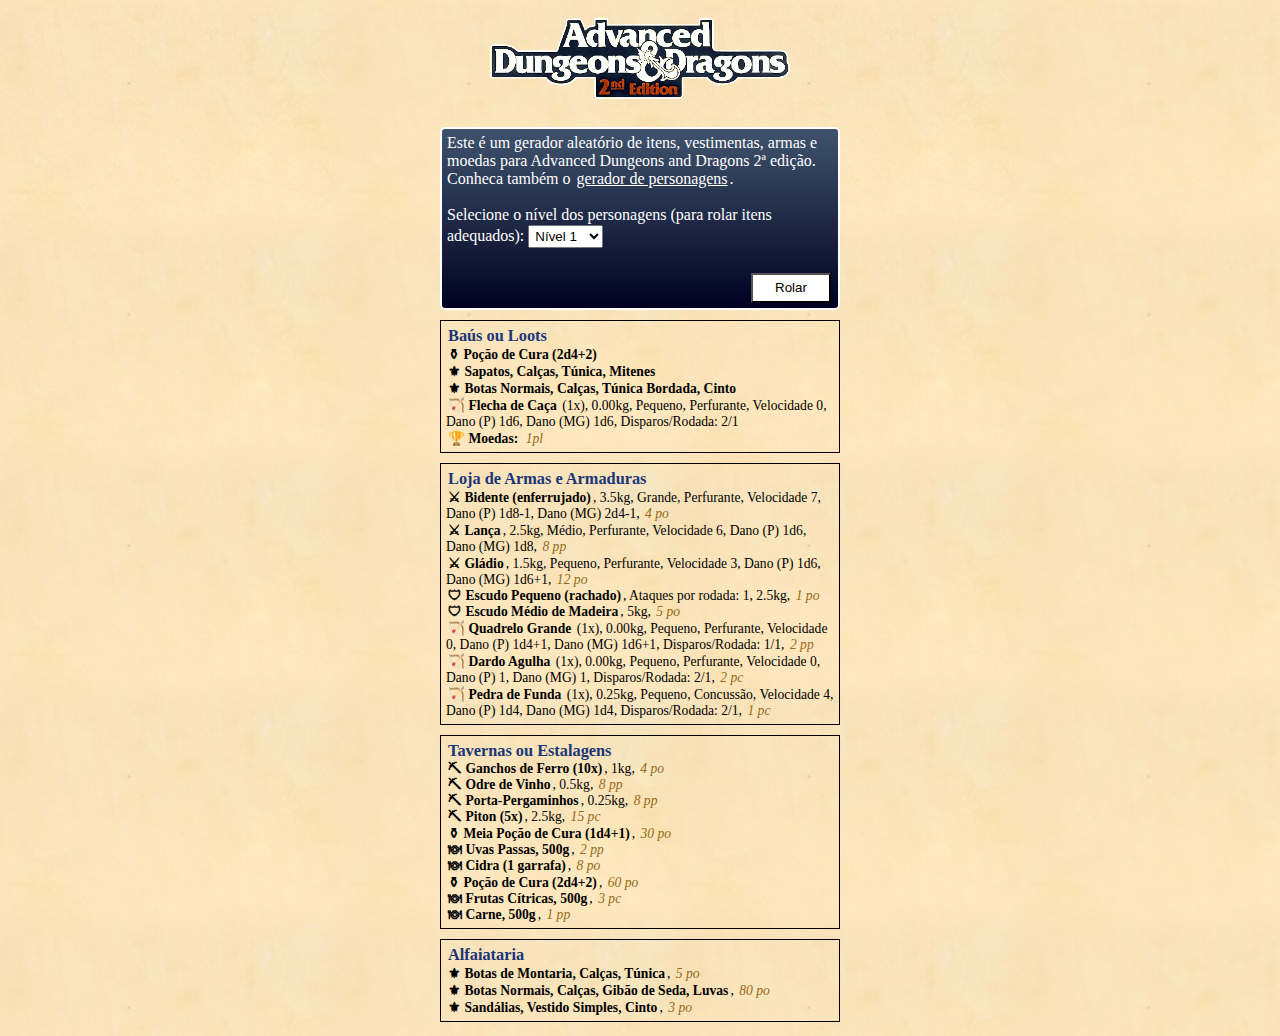
<file: aded-itens.html>
<!DOCTYPE html>
<html lang="pt-BR">
  <head>
    <meta charset="utf-8">
    <title>Advanced Dungeons & Dragons</title>
    <meta name="viewport" content="width=device-width, initial-scale=1">
		<link rel="icon" href="img/favicon.gif">
    <style>
      * {
        padding: 2px;
      }
      html {
        width: 100%;
        margin: 0;
        border: 0;
        box-sizing: border-box;
        background-image: url(img/background.jpg);
      }
      body {
        margin: 0;
        border: 0;
        width: 100%;
        box-sizing: border-box;
      }
      header {
        width: 400px;
        box-sizing: border-box;

        display: block;
        margin: 10px auto 10px auto;
      }
      header img {
        max-width: 300px;
        display: block;
        margin: 0 auto 6px auto;
      }
      div.classes {
        background-image: linear-gradient(to bottom, #3f536d,  #000121);
        border: 2px solid #ffffff;
        border-radius: 5px;
        color: #ffffff;
        padding: 5px !important;
        width: 400px !important;
        box-sizing: border-box;

        display: block;
        margin: 0 auto 10px auto;
      }
      div.classes::after {
        content: '';
        display: block;
        height: 0;
        clear: both;
      }
      div.classes button {
        display: block;
        float: right;
        width: 80px;
        height: 30px;
        background-color: #ffffff;
      }
      div.classes a {
        color: #fff;
      }

      button {
        background-color: #ddd;
      }
      label {
        display: block;
        float: left;
        margin-top: 1px;
        margin-right: 5px;
      }
      select {
        margin-top: 1px;
        margin-bottom: 5px;
      }

      div.fb-like {
        display: block;
        margin: 0 auto;
        text-align: center;
      }

      div.itens {
        width: 400px;
        box-sizing: border-box;
        margin: 0 auto 10px auto;
        padding: 5px;
        border: 1px solid #000;
        display: block;
        font-size: 0.85em;
      }
    </style>
  </head>
  <body>
    <header>
      <img src="img/logo.gif" />
      <div id="fb-root"></div>
      <script async defer crossorigin="anonymous" src="https://connect.facebook.net/pt_BR/sdk.js#xfbml=1&version=v8.0&appId=386817718574693&autoLogAppEvents=1" nonce="7blq2LQY"></script>
      <div class="fb-like" data-href="https://sirlockee.com/aded/aded-itens.html" data-width="400" data-layout="button_count" data-action="like" data-size="small" data-share="true"></div>
    </header>

    <div class="classes">
      Este é um gerador aleatório de itens, vestimentas, armas e moedas para Advanced Dungeons and Dragons 2ª edição. Conheca também o <a href="https://sirlockee.com/aded/">gerador de personagens</a>.
      <br style="clear: both" />
      <br style="clear: both" />
      Selecione o nível dos personagens (para rolar itens adequados):
      <select id="nivel_personagem">
        <option value="1">Nível 1</option>
        <option value="2">Nível 2</option>
        <option value="3">Nível 3</option>
        <option value="4">Nível 4</option>
        <option value="5">Nível 5</option>
        <option value="6">Nível 6</option>
        <option value="7">Nível 7</option>
        <option value="8">Nível 8</option>
        <option value="9">Nível 9</option>
        <option value="10">Nível 10</option>
      </select>
      <br style="clear: both" />
      <form>
        <br style="clear: both" />
        <button type="submit">Rolar</button>
      </form>
    </div>

    <div id="loot" class="itens"></div>
    <div id="armeiro" class="itens"></div>
    <div id="taverna" class="itens"></div>
    <div id="alfaiataria" class="itens"></div>

    <script src="scripts/itens.js"></script>
    <script type="text/javascript">

      let texto = "";
      let LEVEL = 1;
      // ⚒ $ ✠ 𝔓 𝔭 𝒜 ⨳ ♫ 🎗 ✄ ✂ ☖ ⚒ ⛉ ⛏ ⛻ ☆ ♡ ♰

      document.querySelector("div.classes > form").addEventListener("submit", evento => {
        evento.preventDefault();
        let select = document.getElementById('nivel_personagem');
        LEVEL = select.options[select.selectedIndex].value;
        sortear_loot();
        sortear_armeiro();
        sortear_taverna();
        sortear_alfaiataria();
      });

      /*
      const ITENS = [
        { nome: '⛏ Sineta', preco: { quantidade: 1, moeda: 'po' }, peso: 0 },
        { nome: '⛏ Algibeira Grande', preco: { quantidade: 1, moeda: 'po' }, peso: 0.5 },
        { nome: '⛏ Algibeira Pequena', preco: { quantidade: 7, moeda: 'pp' }, peso: 0.25 },
        { nome: '⛏ Talha', preco: { quantidade: 5, moeda: 'po' }, peso: 2.5 },
        { nome: '⛏ Tecido Comum (1Om)', preco: { quantidade: 7, moeda: 'po' }, peso: 5 },
        { nome: '⛏ Tecido Fino (1Om)', preco: { quantidade: 50, moeda: 'po' }, peso: 5 },
        { nome: '⛏ Tecido Suntuoso (1Om)', preco: { quantidade: 100, moeda: 'po' }, peso: 5 },
        { nome: '⛏ Vela', preco: { quantidade: 1, moeda: 'pc' }, peso: 0 },
        { nome: '⛏ Lona (1m),', preco: { quantidade: 4, moeda: 'pp' }, peso: 0.5 },
        { nome: '⛏ Giz', preco: { quantidade: 1, moeda: 'pc' }, peso: 0 },
        { nome: '⛏ Ganchos de Ferro (10x)', preco: { quantidade: 4, moeda: 'po' }, peso: 1 },
        { nome: '⛏ Rede de Pesca', preco: { quantidade: 4, moeda: 'po' }, peso: 2.5 },
        { nome: '⛏ Pederneira', preco: { quantidade: 5, moeda: 'pp' }, peso: 0 },
        { nome: '⛏ Garrafa de Vidro', preco: { quantidade: 10, moeda: 'po' }, peso: 0 },
        { nome: '⛏ Água Benta', preco: { quantidade: 25, moeda: 'po' }, peso: 0 },
        { nome: '⛏ Símbolo Divino', preco: { quantidade: 25, moeda: 'po' }, peso: 0 },
        { nome: '⛏ Ampulheta', preco: { quantidade: 25, moeda: 'po' }, peso: 0.5 },
        { nome: '⛏ Panela de Ferro', preco: { quantidade: 5, moeda: 'pc' }, peso: 1 },
        { nome: '⛏ Farolete', preco: { quantidade: 150, moeda: 'po' }, peso: 25 },
        { nome: '⛏ Lanterna Furta-Fogo', preco: { quantidade: 12, moeda: 'po' }, peso: 1.5 },
        { nome: '⛏ Lanterna com Cobertura', preco: { quantidade: 7, moeda: 'po' }, peso: 1 },
        { nome: '⛏ Cadeado Bom', preco: { quantidade: 100, moeda: 'po' }, peso: 0.5 },
        { nome: '⛏ Cadeado Razoável', preco: { quantidade: 20, moeda: 'po' }, peso: 0.5 },
        { nome: '⛏ Lente de Aumento', preco: { quantidade: 100, moeda: 'po' }, peso: 0 },
        { nome: '⛏ Porta-Mapas', preco: { quantidade: 8, moeda: 'pp' }, peso: 0.25 },
        { nome: '⛏ Porta-Pergaminhos', preco: { quantidade: 8, moeda: 'pp' }, peso: 0.25 },
        { nome: '⛏ Balança de Comerciante', preco: { quantidade: 2, moeda: 'po' }, peso: 0.5 },
        { nome: '⛏ Espelho Pequeno de Metal', preco: { quantidade: 10, moeda: 'po' }, peso: 0 },
        { nome: '🎻 Instrumento Musical: Alaúde', preco: { quantidade: 35, moeda: 'po' }, peso: 1 },
        { nome: '🎻 Instrumento Musical: Charamela', preco: { quantidade: 2, moeda: 'po' }, peso: 0.5 },
        { nome: '🎻 Instrumento Musical: Flauta Doce', preco: { quantidade: 2, moeda: 'po' }, peso: 0.5 },
        { nome: '🎻 Instrumento Musical: Flauta', preco: { quantidade: 12, moeda: 'po' }, peso: 1 },
        { nome: '🎻 Instrumento Musical: Gaita de Fole', preco: { quantidade: 30, moeda: 'po' }, peso: 2.5 },
        { nome: '🎻 Instrumento Musical: Lira', preco: { quantidade: 30, moeda: 'po' }, peso: 1 },
        { nome: '🎻 Instrumento Musical: Tambor', preco: { quantidade: 6, moeda: 'po' }, peso: 1.5 },
        { nome: '🎻 Instrumento Musical: Trombeta', preco: { quantidade: 3, moeda: 'po' }, peso: 1 },
        { nome: '🎻 Instrumento Musical: Viola', preco: { quantidade: 30, moeda: 'po' }, peso: 0.5 },
        { nome: '🎻 Instrumento Musical: Xilofone', preco: { quantidade: 25, moeda: 'po' }, peso: 4.5 },
        { nome: '⛏ Óleo para Lamparina', preco: { quantidade: 6, moeda: 'pc' }, peso: 0.5 },
        { nome: '⛏ Papel', preco: { quantidade: 2, moeda: 'po' }, peso: 0 },
        { nome: '⛏ Papiro', preco: { quantidade: 8, moeda: 'pp' }, peso: 0 },
        { nome: '⛏ Pergaminho', preco: { quantidade: 1, moeda: 'po' }, peso: 0 },
        { nome: '⛏ Perfume', preco: { quantidade: 5, moeda: 'po' }, peso: 0 },
        { nome: '⛏ Piton', preco: { quantidade: 3, moeda: 'pc' }, peso: 0.5 },
        { nome: '⛏ Piton (3x)', preco: { quantidade: 9, moeda: 'pc' }, peso: 1.5 },
        { nome: '⛏ Piton (5x)', preco: { quantidade: 15, moeda: 'pc' }, peso: 2.5 },
        { nome: '⛏ Piton (10x)', preco: { quantidade: 30, moeda: 'pc' }, peso: 5 },
        { nome: '⛏ Aljava (vazia)', preco: { quantidade: 8, moeda: 'pp' }, peso: 0.25 },
        { nome: '⛏ Corda de Cânhamo (5m)', preco: { quantidade: 5, moeda: 'pp' }, peso: 5 },
        { nome: '⛏ Corda de Cânhamo (10m)', preco: { quantidade: 7, moeda: 'pp' }, peso: 7 },
        { nome: '⛏ Corda de Cânhamo (15m)', preco: { quantidade: 1, moeda: 'po' }, peso: 10 },
        { nome: '⛏ Corda de Cânhamo (20m)', preco: { quantidade: 2, moeda: 'po' }, peso: 15 },
        { nome: '⛏ Corda de Fio de Seda (15m)', preco: { quantidade: 10, moeda: 'po' }, peso: 4 },
        { nome: '⛏ Corda de Fio de Seda (5m)', preco: { quantidade: 6, moeda: 'po' }, peso: 1 },
        { nome: '⛏ Saco Grande', preco: { quantidade: 2, moeda: 'pp' }, peso: 0.25 },
        { nome: '⛏ Saco Pequeno', preco: { quantidade: 5, moeda: 'pc' }, peso: 0 },
        { nome: '⛏ Cera para Velas, 500g', preco: { quantidade: 1, moeda: 'po' }, peso: 0.5 },
        { nome: '⛏ Cera para Lacrar, 500g', preco: { quantidade: 1, moeda: 'po' }, peso: 0.5 },
        { nome: '⛏ Agulha de Costura', preco: { quantidade: 5, moeda: 'pc' }, peso: 0 },
        { nome: '⛏ Apito de Advertência', preco: { quantidade: 8, moeda: 'pp' }, peso: 0 },
        { nome: '⛏ Anel com Selo Personalizado', preco: { quantidade: 5, moeda: 'po' }, peso: 0 },
        { nome: '⛏ Sabão, 500g', preco: { quantidade: 5, moeda: 'pp' }, peso: 0.5 },
        { nome: '⛏ Pequeno Telescópio', preco: { quantidade: 1000, moeda: 'po' }, peso: 0.5 },
        { nome: '⛏ Tenda Grande', preco: { quantidade: 25, moeda: 'po' }, peso: 10 },
        { nome: '⛏ Tenda Pavilhão', preco: { quantidade: 100, moeda: 'po' }, peso: 25 },
        { nome: '⛏ Tenda Pequena', preco: { quantidade: 5, moeda: 'po' }, peso: 5 },
        { nome: '⛏ Saco de Dormir', preco: { quantidade: 3, moeda: 'po' }, peso: 2 },
        { nome: '⛏ Ferramentas para Ladrões', preco: { quantidade: 30, moeda: 'po' }, peso: 0.5 },
        { nome: '⛏ Tocha', preco: { quantidade: 1, moeda: 'pc' }, peso: 0.5 },
        { nome: '⛏ Tocha (2x)', preco: { quantidade: 2, moeda: 'pc' }, peso: 1 },
        { nome: '⛏ Tocha (3x)', preco: { quantidade: 3, moeda: 'pc' }, peso: 1.5 },
        { nome: '⛏ Tocha (4x)', preco: { quantidade: 4, moeda: 'pc' }, peso: 2 },
        { nome: '⛏ Tocha (5x)', preco: { quantidade: 5, moeda: 'pc' }, peso: 2.5 },
        { nome: '⛏ Clepsidra', preco: { quantidade: 1000, moeda: 'po' }, peso: 100 },
        { nome: '⛏ Esmeril', preco: { quantidade: 2, moeda: 'pc' }, peso: 0.5 },
        { nome: '⛏ Odre de Vinho', preco: { quantidade: 8, moeda: 'pp' }, peso: 0.5 },
        { nome: '⛏ Coberta de inverno', preco: { quantidade: 3, moeda: 'po' }, peso: 2 },
        { nome: '⛏ Tinta de Escrever, 10ml', preco: { quantidade: 8, moeda: 'po' }, peso: 0 }
      ];

      const INSTRUMENTOS = [ ITENS[28], ITENS[29], ITENS[30], ITENS[31], ITENS[32], ITENS[33], ITENS[34], ITENS[35], ITENS[36], ITENS[37] ];

      const VESTIMENTAS = {
        'Masculino': [
          { nome: '⚜ Botas de Montaria, Calças, Túnica', preco: { quantidade: 5, moeda: 'po' } },
          { nome: '⚜ Botas Normais, Calças, Túnica', preco: { quantidade: 3, moeda: 'po' } },
          { nome: '⚜ Sapatos, Calças, Túnica', preco: { quantidade: 3, moeda: 'po' } },
          { nome: '⚜ Sapatos, Calças, Túnica, Mitenes', preco: { quantidade: 4, moeda: 'po' } },
          { nome: '⚜ Botas Normais, Calças, Mitenes', preco: { quantidade: 4, moeda: 'po' } },
          { nome: '⚜ Botas Normais, Calças, Luvas', preco: { quantidade: 4, moeda: 'po' } },
          { nome: '⚜ Sapatos, Calças, Túnica, Luvas', preco: { quantidade: 4, moeda: 'po' } },
          { nome: '⚜ Botas de Montaria, Calças, Manto Comum', preco: { quantidade: 5, moeda: 'po' } },
          { nome: '⚜ Botas Normais, Calças, Manto Comum', preco: { quantidade: 3, moeda: 'po' } },
          { nome: '⚜ Sapatos, Calças, Manto Comum', preco: { quantidade: 3, moeda: 'po' } },
          { nome: '⚜ Botas Normais, Calças, Manto Comum, Cinto', preco: { quantidade: 3, moeda: 'po' } },
          { nome: '⚜ Botas de Montaria, Calças, Túnica, Cinto', preco: { quantidade: 5, moeda: 'po' } },
          { nome: '⚜ Botas Normais, Calças, Gibão de Seda', preco: { quantidade: 80, moeda: 'po' } },
          { nome: '⚜ Botas Normais, Calças, Gibão de Seda, Mitenes', preco: { quantidade: 80, moeda: 'po' } },
          { nome: '⚜ Botas Normais, Calças, Gibão de Seda, Luvas', preco: { quantidade: 80, moeda: 'po' } },
          { nome: '⚜ Botas Normais, Calças, Gibão de Seda, Cinto', preco: { quantidade: 80, moeda: 'po' } }
        ],
        'Feminino': [
          { nome: '⚜ Botas de Montaria, Calças, Túnica', preco: { quantidade: 5, moeda: 'po' } },
          { nome: '⚜ Botas Normais, Calças, Túnica', preco: { quantidade: 3, moeda: 'po' } },
          { nome: '⚜ Sandálias, Calças, Túnica', preco: { quantidade: 3, moeda: 'po' } },
          { nome: '⚜ Sandálias, Calças, Túnica, Mitenes', preco: { quantidade: 3, moeda: 'po' } },
          { nome: '⚜ Sandálias, Calças, Túnica Bordada', preco: { quantidade: 4, moeda: 'po' } },
          { nome: '⚜ Botas Normais, Calças, Túnica Bordada', preco: { quantidade: 4, moeda: 'po' } },
          { nome: '⚜ Sandálias, Calças, Túnica, Luvas', preco: { quantidade: 4, moeda: 'po' } },
          { nome: '⚜ Sandálias, Calças, Túnica Bordada, Luvas', preco: { quantidade: 5, moeda: 'po' } },
          { nome: '⚜ Botas Normais, Calças, Túnica Bordada, Luvas', preco: { quantidade: 5, moeda: 'po' } },
          { nome: '⚜ Sandálias, Calças, Manto Comum', preco: { quantidade: 2, moeda: 'po' } },
          { nome: '⚜ Botas Normais, Calças, Manto Comum', preco: { quantidade: 2, moeda: 'po' } },
          { nome: '⚜ Botas Normais, Calças, Túnica Bordada, Cinto', preco: { quantidade: 4, moeda: 'po' } },
          { nome: '⚜ Sandálias, Calças, Túnica, Luvas, Cinto', preco: { quantidade: 4, moeda: 'po' } },
          { nome: '⚜ Sandálias, Calças, Túnica Bordada, Cinto', preco: { quantidade: 5, moeda: 'po' } },
          { nome: '⚜ Botas Normais, Calças, Túnica Bordada, Cinto', preco: { quantidade: 5, moeda: 'po' } },
          { nome: '⚜ Sandálias, Vestido Simples, Cinto', preco: { quantidade: 3, moeda: 'po' } },
          { nome: '⚜ Sandálias, Vestido Ornamentado, Cinto', preco: { quantidade: 10, moeda: 'po' } },
          { nome: '⚜ Sandálias, Calças, Gibão de Seda, Luvas', preco: { quantidade: 80, moeda: 'po' } },
          { nome: '⚜ Botas Normais, Calças, Gibão de Seda, Luvas', preco: { quantidade: 80, moeda: 'po' } },
          { nome: '⚜ Sandálias, Calças, Gibão de Seda', preco: { quantidade: 80, moeda: 'po' } }
        ]
      };

      const ALIMENTOS = [
        { nome: '🍽 Cerveja (1 garrafa)', preco: { quantidade: 1, moeda: 'pp' } },
        { nome: '🍽 Cerveja Leve (1 garrafa)', preco: { quantidade: 2, moeda: 'pp' } },
        { nome: '🍽 Hidromel (1 garrafa)', preco: { quantidade: 1, moeda: 'pp' } },
        { nome: '🍽 Hidromel do Reino (1 garrafa)', preco: { quantidade: 1, moeda: 'po' } },
        { nome: '🍽 Pão (1 dia)', preco: { quantidade: 5, moeda: 'pc' } },
        { nome: '🍽 Lembas (1 dia)', preco: { quantidade: 1, moeda: 'po' } },
        { nome: '🍽 Pão de Viagem (1 dia)', preco: { quantidade: 10, moeda: 'pc' } },
        { nome: '🍽 Queijo (1 dia)', preco: { quantidade: 4, moeda: 'pp' } },
        { nome: '🍽 Queijo Halfling (1 dia)', preco: { quantidade: 5, moeda: 'pp' } },
        { nome: '🍽 Queijo de Viagem (1 dia)', preco: { quantidade: 5, moeda: 'pp' } },
        { nome: '🍽 Vinho (1 garrafa)', preco: { quantidade: 2, moeda: 'pp' } },
        { nome: '🍽 Vinho do Reino (1 garrafa)', preco: { quantidade: 1, moeda: 'po' } },
        { nome: '🍽 Ovos (1 dia)', preco: { quantidade: 1, moeda: 'pc' } },
        { nome: '🍽 Verduras Frescas, 500g', preco: { quantidade: 1, moeda: 'pc' } },
        { nome: '🍽 Legumes Frescos, 500g', preco: { quantidade: 1, moeda: 'pc' } },
        { nome: '🍽 Frutas, 500g', preco: { quantidade: 1, moeda: 'pc' } },
        { nome: '🍽 Frutas Secas, 500g', preco: { quantidade: 1, moeda: 'pc' } },
        { nome: '🍽 Frutas Vermelhas, 500g', preco: { quantidade: 3, moeda: 'pc' } },
        { nome: '🍽 Frutas Cítricas, 500g', preco: { quantidade: 3, moeda: 'pc' } },
        { nome: '🍽 Mel (1 garrafa)', preco: { quantidade: 5, moeda: 'pp' } },
        { nome: '🍽 Carne, 500g', preco: { quantidade: 1, moeda: 'pp' } },
        { nome: '🍽 Carne Seca, 500g', preco: { quantidade: 1, moeda: 'pp' } },
        { nome: '🍽 Sopa, 500ml', preco: { quantidade: 5, moeda: 'pc' } },
        { nome: '🍽 Ração de Viagem (1 dia)', preco: { quantidade: 0, moeda: 'po' } },
        { nome: '🍽 Coldre de Água', preco: { quantidade: 1, moeda: 'pp' } },
        { nome: '🍽 Chifre de Água', preco: { quantidade: 1, moeda: 'pp' } },
        { nome: '🍽 Garrafa de Água', preco: { quantidade: 1, moeda: 'pp' } },
        { nome: '🍽 Peixe, 500g', preco: { quantidade: 3, moeda: 'po' } },
        { nome: '🍽 Manteiga, 500g', preco: { quantidade: 2, moeda: 'pp' } },
        { nome: '🍽 Açúcar Mascavo, 500g', preco: { quantidade: 1, moeda: 'po' } },
        { nome: '🍽 Provisões Desidratadas (1 dia)', preco: { quantidade: 5, moeda: 'pp' } },
        { nome: '🍽 Figos, 500g', preco: { quantidade: 3, moeda: 'pp' } },
        { nome: '🍽 Nozes, 500g', preco: { quantidade: 1, moeda: 'po' } },
        { nome: '🍽 Uvas Passas, 500g', preco: { quantidade: 2, moeda: 'pp' } },
        { nome: '🍽 Arroz, 500g', preco: { quantidade: 2, moeda: 'pp' } },
        { nome: '🍽 Sal, 500g', preco: { quantidade: 1, moeda: 'pp' } },
        { nome: '🍽 Açafrão, 500g', preco: { quantidade: 15, moeda: 'po' } },
        { nome: '🍽 Cravo, 500g', preco: { quantidade: 15, moeda: 'po' } },
        { nome: '🍽 Pimenta, 500g', preco: { quantidade: 2, moeda: 'po' } },
        { nome: '🍽 Gengibre, 500g', preco: { quantidade: 2, moeda: 'po' } },
        { nome: '🍽 Canela, 500g', preco: { quantidade: 1, moeda: 'po' } },
        { nome: '🍽 Cidra (1 garrafa)', preco: { quantidade: 8, moeda: 'po' } },
        { nome: '🍽 Raízes Medicinais (1pv)', preco: { quantidade: 10, moeda: 'po' } },
        { nome: '🍽 Folhas Medicinais (1pv)', preco: { quantidade: 10, moeda: 'po' } },
        { nome: '🍽 Frutas Medicinais (1pv)', preco: { quantidade: 10, moeda: 'po' } },
        { nome: '⚱ Poção de Cura (2d4+2)', preco: { quantidade: 60, moeda: 'po' } },
        { nome: '⚱ Meia Poção de Cura (1d4+1)', preco: { quantidade: 30, moeda: 'po' } },
        { nome: '⚱ Poção de Cura (2d4+2)', preco: { quantidade: 60, moeda: 'po' } },
        { nome: '⚱ Meia Poção de Cura (1d4+1)', preco: { quantidade: 30, moeda: 'po' } },
        { nome: '⚱ Poção de Cura (2d4+2)', preco: { quantidade: 60, moeda: 'po' } },
        { nome: '⚱ Meia Poção de Cura (1d4+1)', preco: { quantidade: 30, moeda: 'po' } },
        { nome: '⚱ Poção de Cura (2d4+2)', preco: { quantidade: 60, moeda: 'po' } },
        { nome: '⚱ Meia Poção de Cura (1d4+1)', preco: { quantidade: 30, moeda: 'po' } },
        { nome: '⚱ Poção de Cura (2d4+2)', preco: { quantidade: 60, moeda: 'po' } },
        { nome: '⚱ Meia Poção de Cura (1d4+1)', preco: { quantidade: 30, moeda: 'po' } },
        { nome: '⚱ Poção de Cura (2d4+2)', preco: { quantidade: 60, moeda: 'po' } },
        { nome: '⚱ Meia Poção de Cura (1d4+1)', preco: { quantidade: 30, moeda: 'po' } },
        { nome: '⚱ Poção de Cura (2d4+2)', preco: { quantidade: 60, moeda: 'po' } },
        { nome: '⚱ Meia Poção de Cura (1d4+1)', preco: { quantidade: 30, moeda: 'po' } },
        { nome: '⚱ Poção de Cura (2d4+2)', preco: { quantidade: 60, moeda: 'po' } },
        { nome: '⚱ Meia Poção de Cura (1d4+1)', preco: { quantidade: 30, moeda: 'po' } },
        { nome: '⚱ Poção de Cura (2d4+2)', preco: { quantidade: 60, moeda: 'po' } },
        { nome: '⚱ Meia Poção de Cura (1d4+1)', preco: { quantidade: 30, moeda: 'po' } },
        { nome: '⚱ Poção de Cura (2d4+2)', preco: { quantidade: 60, moeda: 'po' } },
        { nome: '⚱ Meia Poção de Cura (1d4+1)', preco: { quantidade: 30, moeda: 'po' } },
        { nome: '⚱ Poção de Cura (2d4+2)', preco: { quantidade: 60, moeda: 'po' } },
        { nome: '⚱ Meia Poção de Cura (1d4+1)', preco: { quantidade: 30, moeda: 'po' } },
        { nome: '⚱ Poção de Cura (2d4+2)', preco: { quantidade: 60, moeda: 'po' } },
        { nome: '⚱ Meia Poção de Cura (1d4+1)', preco: { quantidade: 30, moeda: 'po' } },
        { nome: '⚱ Poção de Cura (2d4+2)', preco: { quantidade: 60, moeda: 'po' } },
        { nome: '⚱ Meia Poção de Cura (1d4+1)', preco: { quantidade: 30, moeda: 'po' } },
        { nome: '⚱ Poção de Cura (2d4+2)', preco: { quantidade: 60, moeda: 'po' } },
        { nome: '⚱ Meia Poção de Cura (1d4+1)', preco: { quantidade: 30, moeda: 'po' } },
        { nome: '⚱ Poção de Cura (2d4+2)', preco: { quantidade: 60, moeda: 'po' } },
        { nome: '⚱ Meia Poção de Cura (1d4+1)', preco: { quantidade: 30, moeda: 'po' } },
        { nome: '⚱ Poção de Cura (2d4+2)', preco: { quantidade: 60, moeda: 'po' } },
        { nome: '⚱ Meia Poção de Cura (1d4+1)', preco: { quantidade: 30, moeda: 'po' } },
        { nome: '⚱ Poção de Cura (2d4+2)', preco: { quantidade: 60, moeda: 'po' } },
        { nome: '⚱ Meia Poção de Cura (1d4+1)', preco: { quantidade: 30, moeda: 'po' } },
        { nome: '⚱ Poção de Cura (2d4+2)', preco: { quantidade: 60, moeda: 'po' } },
        { nome: '⚱ Meia Poção de Cura (1d4+1)', preco: { quantidade: 30, moeda: 'po' } },
        { nome: '⚱ Poção de Cura (2d4+2)', preco: { quantidade: 60, moeda: 'po' } },
        { nome: '⚱ Meia Poção de Cura (1d4+1)', preco: { quantidade: 30, moeda: 'po' } }
      ];

      const ESCUDOS = [
        { level: 2, nome: '🛡 Escudo de Corpo de Madeira', ca: 1, preco: { quantidade: 7, moeda: 'po' }, peso: 7.5, ataques_por_rodada: 0, detalhes: [ "O Escudo de Corpo fornece +1 de Categoria de Armadura para ataques à distância." ] },
        { level: 1, nome: '🛡 Broquei (escudo) de Madeira', ca: 1, preco: { quantidade: 1, moeda: 'po' }, peso: 1.5, ataques_por_rodada: 1, detalhes: [] },
        { level: 1, nome: '🛡 Escudo Médio de Madeira', ca: 1, preco: { quantidade: 5, moeda: 'po' }, peso: 5, ataques_por_rodada: 0, detalhes: [] },
        { level: 1, nome: '🛡 Escudo Pequeno de Madeira', ca: 1, preco: { quantidade: 2, moeda: 'po' }, peso: 2.5, ataques_por_rodada: 2, detalhes: [] },
        { level: 5, nome: '🛡 Escudo de Corpo de Ferro', ca: 1, preco: { quantidade: 10, moeda: 'po' }, peso: 7.5, ataques_por_rodada: 0, detalhes: [ "O Escudo de Corpo fornece +1 de Categoria de Armadura para ataques à distância." ] },
        { level: 3, nome: '🛡 Broquei (escudo) de Ferro', ca: 1, preco: { quantidade: 1, moeda: 'po' }, peso: 1.5, ataques_por_rodada: 1, detalhes: [] },
        { level: 3, nome: '🛡 Escudo Médio de Ferro', ca: 1, preco: { quantidade: 7, moeda: 'po' }, peso: 5, ataques_por_rodada: 0, detalhes: [] },
        { level: 3, nome: '🛡 Escudo Pequeno de Ferro', ca: 1, preco: { quantidade: 3, moeda: 'po' }, peso: 2.5, ataques_por_rodada: 2, detalhes: [] },
        { level: 5, nome: '🛡 Escudo de Corpo de bronze', ca: 1, preco: { quantidade: 12, moeda: 'po' }, peso: 7.5, ataques_por_rodada: 0, detalhes: [ "O Escudo de Corpo fornece +1 de Categoria de Armadura para ataques à distância." ] },
        { level: 5, nome: '🛡 Broquei (escudo) de bronze', ca: 1, preco: { quantidade: 2, moeda: 'po' }, peso: 1.5, ataques_por_rodada: 1, detalhes: [] },
        { level: 5, nome: '🛡 Escudo Médio de bronze', ca: 1, preco: { quantidade: 9, moeda: 'po' }, peso: 5, ataques_por_rodada: 0, detalhes: [] },
        { level: 5, nome: '🛡 Escudo Pequeno de bronze', ca: 1, preco: { quantidade: 5, moeda: 'po' }, peso: 2.5, ataques_por_rodada: 2, detalhes: [] },
        { level: 1, nome: '🛡 Escudo de Corpo (rachado)', ca: 1, preco: { quantidade: 3, moeda: 'po' }, peso: 7.5, ataques_por_rodada: 3, detalhes: [ "O Escudo de Corpo fornece +1 de Categoria de Armadura para ataques à distância." ] },
        { level: 1, nome: '🛡 Broquei (escudo, rachado)', ca: 1, preco: { quantidade: 5, moeda: 'pp' }, peso: 1.5, ataques_por_rodada: 1, detalhes: [] },
        { level: 1, nome: '🛡 Escudo Médio (rachado)', ca: 1, preco: { quantidade: 2, moeda: 'po' }, peso: 5, ataques_por_rodada: 2, detalhes: [] },
        { level: 1, nome: '🛡 Escudo Pequeno (rachado)', ca: 1, preco: { quantidade: 1, moeda: 'po' }, peso: 2.5, ataques_por_rodada: 1, detalhes: [] }
      ];

      const ARMADURAS = [
        { level: 1, nome: '♔ Corselete de Couro Simples', ca: 8, preco: { quantidade: 5, moeda: 'po' }, peso: 7.5 },
        { level: 1, nome: '♔ Corselete de Couro Simples (rasgado)', ca: 9, preco: { quantidade: 4, moeda: 'po' }, peso: 7.5 },
        { level: 1, nome: '♔ Corselete de Couro Acolchoado', ca: 8, preco: { quantidade: 4, moeda: 'po' }, peso: 5 },
        { level: 1, nome: '♔ Corselete de Couro Acolchoado (rasgado)', ca: 9, preco: { quantidade: 3, moeda: 'po' }, peso: 5 },
        { level: 1, nome: '♔ Corselete de Couro Batido', ca: 7, preco: { quantidade: 20, moeda: 'po' }, peso: 12.5 },
        { level: 1, nome: '♔ Corselete de Couro Batido (rasgado)', ca: 8, preco: { quantidade: 15, moeda: 'po' }, peso: 12.5 },
        { level: 2, nome: '♔ Loriga', ca: 7, preco: { quantidade: 100, moeda: 'po' }, peso: 15 },
        { level: 2, nome: '♔ Loriga (amassada)', ca: 8, preco: { quantidade: 80, moeda: 'po' }, peso: 15 },
        { level: 3, nome: '♔ Brigandina', ca: 6, preco: { quantidade: 120, moeda: 'po' }, peso: 17.5 },
        { level: 3, nome: '♔ Brigandina (cortada)', ca: 7, preco: { quantidade: 100, moeda: 'po' }, peso: 17.5 },
        { level: 3, nome: '♔ Brunea', ca: 6, preco: { quantidade: 120, moeda: 'po' }, peso: 20 },
        { level: 3, nome: '♔ Brunea (amassada)', ca: 7, preco: { quantidade: 100, moeda: 'po' }, peso: 20 },
        { level: 4, nome: '♔ Gibão de Peles', ca: 6, preco: { quantidade: 15, moeda: 'po' }, peso: 15 },
        { level: 4, nome: '♔ Gibão de Peles (rasgado)', ca: 7, preco: { quantidade: 13, moeda: 'po' }, peso: 15 },
        { level: 5, nome: '♔ Cota de Malha', ca: 5, preco: { quantidade: 75, moeda: 'po' }, peso: 20 },
        { level: 5, nome: '♔ Cota de Malha (com elos faltando)', ca: 6, preco: { quantidade: 60, moeda: 'po' }, peso: 20 },
        { level: 5, nome: '♔ Cota de Malha Élfica', ca: 5, preco: { quantidade: 200, moeda: 'po' }, peso: 10 },
        { level: 6, nome: '♔ Cota de Talas', ca: 4, preco: { quantidade: 80, moeda: 'po' }, peso: 20 },
        { level: 6, nome: '♔ Cota de Talas (com placas faltando)', ca: 5, preco: { quantidade: 70, moeda: 'po' }, peso: 20 },
        { level: 6, nome: '♔ Loriga Segmentada', ca: 4, preco: { quantidade: 200, moeda: 'po' }, peso: 17.5 },
        { level: 6, nome: '♔ Loriga Segmentada (amassada)', ca: 5, preco: { quantidade: 180, moeda: 'po' }, peso: 17.5 },
        { level: 7, nome: '♔ Armadura de Bronze', ca: 4, preco: { quantidade: 400 , moeda: 'po' }, peso: 22.5 },
        { level: 7, nome: '♔ Armadura de Bronze (amassada)', ca: 5, preco: { quantidade: 350 , moeda: 'po' }, peso: 22.5 },
        { level: 8, nome: '♔ Armadura Simples', ca: 3, preco: { quantidade: 600, moeda: 'po' }, peso: 25 },
        { level: 8, nome: '♔ Armadura Simples (amassada)', ca: 4, preco: { quantidade: 550, moeda: 'po' }, peso: 25 },
        { level: 9, nome: '♔ Armadura de Batalha', ca: 2, preco: { quantidade: 2000, moeda: 'po' }, peso: 30 },
        { level: 9, nome: '♔ Armadura de Batalha (amassada)', ca: 3, preco: { quantidade: 1900, moeda: 'po' }, peso: 30 },
        { level: 10, nome: '♔ Armadura Completa', ca: 1, preco: { quantidade: 4000, moeda: 'po' }, peso: 35 },
        { level: 10, nome: '♔ Armadura Completa (amassada)', ca: 2, preco: { quantidade: 3900, moeda: 'po' }, peso: 35 },
        { level: 1, nome: '♔ Elmo Grande', ca: 0, preco: { quantidade: 30, moeda: 'po' }, peso: 5 },
        { level: 1, nome: '♔ Elmo Grande (amassado)', ca: 0, preco: { quantidade: 28, moeda: 'po' }, peso: 5 },
        { level: 1, nome: '♔ Basinet', ca: 0, preco: { quantidade: 8, moeda: 'po' }, peso: 2.5 },
        { level: 1, nome: '♔ Basinet (amassado)', ca: 0, preco: { quantidade: 7, moeda: 'po' }, peso: 2.5 }
      ];

      const MISSEIS = {
        "🏹 Dardo Farpado": { level: 1, quantidade: 1, preco: { quantidade: 1, moeda: 'pp' }, peso: 0, tamanho: 'Pequeno', tipo: 'Perfurante', velocidade: 0, dano_p: '1d3', dano_mg: '1d3', cadencia: '2/1' },
        "🏹 Dardo Agulha": { level: 1, quantidade: 1, preco: { quantidade: 2, moeda: 'pc' }, peso: 0, tamanho: 'Pequeno', tipo: 'Perfurante', velocidade: 0, dano_p: '1', dano_mg: '1', cadencia: '2/1' },
        "🏹 Flecha de Caça": { level: 1, quantidade: 1, preco: { quantidade: 3, moeda: 'pc' }, peso: 0, tamanho: 'Pequeno', tipo: 'Perfurante', velocidade: 0, dano_p: '1d6', dano_mg: '1d6', cadencia: '2/1' },
        "🏹 Flecha da Guerra": { level: 1, quantidade: 1, preco: { quantidade: 5, moeda: 'pc' }, peso: 0, tamanho: 'Pequeno', tipo: 'Perfurante', velocidade: 0, dano_p: '1d8', dano_mg: '1d8', cadencia: '2/1' },
        "🏹 Quadrelo de Mão": { level: 1, quantidade: 1, preco: { quantidade: 1, moeda: 'po' }, peso: 0, tamanho: 'Pequeno', tipo: 'Perfurante', velocidade: 0, dano_p: '1d3', dano_mg: '1d2', cadencia: '1/1' },
        "🏹 Quadrelo Grande": { level: 1, quantidade: 1, preco: { quantidade: 2, moeda: 'pp' }, peso: 0, tamanho: 'Pequeno', tipo: 'Perfurante', velocidade: 0, dano_p: '1d4+1', dano_mg: '1d6+1', cadencia: '1/1' },
        "🏹 Quadrelo Pequeno": { level: 1, quantidade: 1, preco: { quantidade: 1, moeda: 'pp' }, peso: 0, tamanho: 'Pequeno', tipo: 'Perfurante', velocidade: 0, dano_p: '1d4', dano_mg: '1d4', cadencia: '1/2' },
        "🏹 Chumbo de Funda": { level: 1, quantidade: 1, preco: { quantidade: 1, moeda: 'pc' }, peso: 0.25, tamanho: 'Pequeno', tipo: 'Concussão', velocidade: 0, dano_p: '1d4+1', dano_mg: '1d6+1', cadencia: '2/1' },
        "🏹 Pedra de Funda": { level: 1, quantidade: 1, preco: { quantidade: 1, moeda: 'pc' }, peso: 0.25, tamanho: 'Pequeno', tipo: 'Concussão', velocidade: 4, dano_p: '1d4', dano_mg: '1d4', cadencia: '2/1' }
      };

      const ARMAS = {
        "⚔ Arcabuz": { level: 10, preco: { quantidade: 500, moeda: 'po' }, peso: 5, tamanho: 'Médio', tipo: 'Perfurante', velocidade: 15, dano_p: '1d10', dano_mg: '1d10', dano: 10, detalhes: [] },
        "⚔ Arcabuz (quase quebrado)": { level: 10, preco: { quantidade: 490, moeda: 'po' }, peso: 5, tamanho: 'Médio', tipo: 'Perfurante', velocidade: 15, dano_p: '1d10-1', dano_mg: '1d10-1', dano: 10, detalhes: [] },
        "⚔ Machado de Guerra": { level: 3, preco: { quantidade: 5, moeda: 'po' }, peso: 3.5, tamanho: 'Médio', tipo: 'Cortante', velocidade: 7, dano_p: '1d8', dano_mg: '1d8', dano: 8, detalhes: [] },
        "⚔ Machado de Guerra (lascado)": { level: 3, preco: { quantidade: 4, moeda: 'po' }, peso: 3.5, tamanho: 'Médio', tipo: 'Cortante', velocidade: 7, dano_p: '1d8-1', dano_mg: '1d8-1', dano: 8, detalhes: [] },
        "⚔ Zarabatana": { preco: { level: 1, quantidade: 5, moeda: 'po' }, peso: 1, tamanho: 'Grande', tipo: '', velocidade: 5, dano_p: '', dano_mg: '', dano: 3, detalhes: [] },
        "⚔ Arco Longo Composto": { level: 5, preco: { quantidade: 100, moeda: 'po' }, peso: 1.5, tamanho: 'Grande', tipo: '', velocidade: 7, dano_p: '', dano_mg: '', dano: 8, detalhes: [] },
        "⚔ Arco Longo Composto (quase quebrado)": { level: 5, preco: { quantidade: 100, moeda: 'po' }, peso: 1.5, tamanho: 'Grande', tipo: '', velocidade: 7, dano_p: '', dano_mg: '', dano: 8, detalhes: [] },
        "⚔ Arco Curto Composto": { level: 5, preco: { quantidade: 75, moeda: 'po' }, peso: 1, tamanho: 'Médio', tipo: '', velocidade: 6, dano_p: '', dano_mg: '', dano: 6, detalhes: [] },
        "⚔ Arco Curto Composto (quase quebrado)": { level: 5, preco: { quantidade: 75, moeda: 'po' }, peso: 1, tamanho: 'Médio', tipo: '', velocidade: 6, dano_p: '', dano_mg: '', dano: 6, detalhes: [] },
        "⚔ Arco Longo": { level: 3, preco: { quantidade: 75, moeda: 'po' }, peso: 1.5, tamanho: 'Grande', tipo: '', velocidade: 8, dano_p: '', dano_mg: '', dano: 8, detalhes: [] },
        "⚔ Arco Longo (quase quebrado)": { level: 3, preco: { quantidade: 75, moeda: 'po' }, peso: 1.5, tamanho: 'Grande', tipo: '', velocidade: 8, dano_p: '', dano_mg: '', dano: 8, detalhes: [] },
        "⚔ Arco Curto": { level: 1, preco: { quantidade: 30, moeda: 'po' }, peso: 1, tamanho: 'Médio', tipo: '', velocidade: 7, dano_p: '', dano_mg: '', dano: 6, detalhes: [] },
        "⚔ Arco Curto (quase quebrado)": { level: 1, preco: { quantidade: 30, moeda: 'po' }, peso: 1, tamanho: 'Médio', tipo: '', velocidade: 7, dano_p: '', dano_mg: '', dano: 6, detalhes: [] },
        "⚔ Clava": { level: 1, preco: { quantidade: 0, moeda: 'po' }, peso: 1.5, tamanho: 'Médio', tipo: 'Concussão', velocidade: 4, dano_p: '1d6', dano_mg: '1d3', dano: 3, detalhes: [] },
        "⚔ Clava (rachada)": { level: 1, preco: { quantidade: 0, moeda: 'po' }, peso: 1.5, tamanho: 'Médio', tipo: 'Concussão', velocidade: 4, dano_p: '1d6-1', dano_mg: '1d3-1', dano: 3, detalhes: [] },
        "⚔ Clava com Espinhos": { level: 1, preco: { quantidade: 0, moeda: 'po' }, peso: 1.5, tamanho: 'Médio', tipo: 'Concussão', velocidade: 4, dano_p: '1d6+1', dano_mg: '1d3+1', dano: 3, detalhes: [] },
        "⚔ Besta de Mão": { level: 2, preco: { quantidade: 300, moeda: 'po' }, peso: 1.5, tamanho: 'Pequeno', tipo: '', velocidade: 5, dano_p: '', dano_mg: '', dano: 2, detalhes: [] },
        "⚔ Besta de Mão (quase quebrada)": { level: 2, preco: { quantidade: 300, moeda: 'po' }, peso: 1.5, tamanho: 'Pequeno', tipo: '', velocidade: 5, dano_p: '', dano_mg: '', dano: 2, detalhes: [] },
        "⚔ Besta Pesada": { level: 3, preco: { quantidade: 50, moeda: 'po' }, peso: 7, tamanho: 'Médio', tipo: '', velocidade: 10, dano_p: '', dano_mg: '', dano: 7, detalhes: [] },
        "⚔ Besta Pesada (quase quebrada)": { level: 3, preco: { quantidade: 50, moeda: 'po' }, peso: 7, tamanho: 'Médio', tipo: '', velocidade: 10, dano_p: '', dano_mg: '', dano: 7, detalhes: [] },
        "⚔ Besta Leve": { level: 1, preco: { quantidade: 35, moeda: 'po' }, peso: 3.5, tamanho: 'Médio', tipo: '', velocidade: 7, dano_p: '', dano_mg: '', dano: 4, detalhes: [] },
        "⚔ Besta Leve (quase quebrada)": { level: 1, preco: { quantidade: 35, moeda: 'po' }, peso: 3.5, tamanho: 'Médio', tipo: '', velocidade: 7, dano_p: '', dano_mg: '', dano: 4, detalhes: [] },
        "⚔ Adaga": { level: 1, preco: { quantidade: 2, moeda: 'po' }, peso: 0, tamanho: 'Pequeno', tipo: 'Perfurante', velocidade: 2, dano_p: '1d4', dano_mg: '1d3', dano: 3, detalhes: [] },
        "⚔ Adaga (lascada)": { level: 1, preco: { quantidade: 1, moeda: 'po' }, peso: 0, tamanho: 'Pequeno', tipo: 'Perfurante', velocidade: 2, dano_p: '1d4-1', dano_mg: '1d3-1', dano: 3, detalhes: [] },
        "⚔ Adaga (enferrujada)": { level: 1, preco: { quantidade: 1, moeda: 'po' }, peso: 0, tamanho: 'Pequeno', tipo: 'Perfurante', velocidade: 2, dano_p: '1d4-1', dano_mg: '1d3-1', dano: 3, detalhes: [] },
        "⚔ Punhal": { level: 1, preco: { quantidade: 2, moeda: 'po' }, peso: 0, tamanho: 'Pequeno', tipo: 'Perfurante', velocidade: 2, dano_p: '1d4', dano_mg: '1d3', dano: 3, detalhes: [] },
        "⚔ Punhal (lascado)": { level: 1, preco: { quantidade: 1, moeda: 'po' }, peso: 0, tamanho: 'Pequeno', tipo: 'Perfurante', velocidade: 2, dano_p: '1d4-1', dano_mg: '1d3-1', dano: 3, detalhes: [] },
        "⚔ Punhal (enferrujado)": { level: 1, preco: { quantidade: 1, moeda: 'po' }, peso: 0, tamanho: 'Pequeno', tipo: 'Perfurante', velocidade: 2, dano_p: '1d4-1', dano_mg: '1d3-1', dano: 3, detalhes: [] },
        "⚔ Dardo": { level: 1, preco: { quantidade: 5, moeda: 'pp' }, peso: 0.25, tamanho: 'Pequeno', tipo: 'Perfurante', velocidade: 2, dano_p: '1d3', dano_mg: '1d2', dano: 2, detalhes: [] },
        "⚔ Mangual de Infantaria": { level: 2, preco: { quantidade: 15, moeda: 'po' }, peso: 7.5, tamanho: 'Médio', tipo: 'Concussão', velocidade: 7, dano_p: '1d6+1', dano_mg: '2d4', dano: 8, detalhes: [] },
        "⚔ Mangual de Infantaria (lascado)": { level: 2, preco: { quantidade: 13, moeda: 'po' }, peso: 7.5, tamanho: 'Médio', tipo: 'Concussão', velocidade: 7, dano_p: '1d6', dano_mg: '2d4-1', dano: 8, detalhes: [] },
        "⚔ Mangual": { preco: { level: 2, quantidade: 10, moeda: 'po' }, peso: 5, tamanho: 'Médio', tipo: 'Concussão', velocidade: 7, dano_p: '1d6', dano_mg: '2d4', dano: 8, detalhes: [] },
        "⚔ Mangual (lascado)": { preco: { level: 2, quantidade: 9, moeda: 'po' }, peso: 5, tamanho: 'Médio', tipo: 'Concussão', velocidade: 7, dano_p: '1d6-1', dano_mg: '2d4-1', dano: 8, detalhes: [] },
        "⚔ Maça de Infantaria": { level: 2, preco: { quantidade: 8, moeda: 'po' }, peso: 5, tamanho: 'Médio', tipo: 'Concussão', velocidade: 7, dano_p: '1d6+1', dano_mg: '1d6', dano: 6, detalhes: [] },
        "⚔ Maça de Infantaria (amassada)": { level: 2, preco: { quantidade: 7, moeda: 'po' }, peso: 5, tamanho: 'Médio', tipo: 'Concussão', velocidade: 7, dano_p: '1d6', dano_mg: '1d6-1', dano: 6, detalhes: [] },
        "⚔ Maça": { level: 1, preco: { quantidade: 6, moeda: 'po' }, peso: 4, tamanho: 'Médio', tipo: 'Concussão', velocidade: 7, dano_p: '1d6', dano_mg: '1d6', dano: 6, detalhes: [] },
        "⚔ Maça (amassada)": { level: 1, preco: { quantidade: 4, moeda: 'po' }, peso: 4, tamanho: 'Médio', tipo: 'Concussão', velocidade: 7, dano_p: '1d6-1', dano_mg: '1d6-1', dano: 6, detalhes: [] },
        "⚔ Alvião de Infantaria": { level: 3, preco: { quantidade: 8, moeda: 'po' }, peso: 3, tamanho: 'Médio', tipo: 'Perfurante', velocidade: 7, dano_p: '1d6+1', dano_mg: '2d4', dano: 8, detalhes: [] },
        "⚔ Alvião": { level: 3, preco: { quantidade: 7, moeda: 'po' }, peso: 3, tamanho: 'Médio', tipo: 'Perfurante', velocidade: 7, dano_p: '1d6', dano_mg: '2d4', dano: 9, detalhes: [] },
        "⚔ Machadinha": { level: 1, preco: { quantidade: 1, moeda: 'po' }, peso: 2.5, tamanho: 'Médio', tipo: 'Cortante', velocidade: 4, dano_p: '1d6', dano_mg: '1d6', dano: 6, detalhes: [] },
        "⚔ Machadinha (lascada)": { level: 1, preco: { quantidade: 1, moeda: 'po' }, peso: 2.5, tamanho: 'Médio', tipo: 'Cortante', velocidade: 4, dano_p: '1d6-1', dano_mg: '1d6-1', dano: 6, detalhes: [] },
        "⚔ Arpão": { level: 2, preco: { quantidade: 20, moeda: 'po' }, peso: 3, tamanho: 'Grande', tipo: 'Perfurante', velocidade: 7, dano_p: '2d4', dano_mg: '2d6', dano: 13, detalhes: [] },
        "⚔ Mangual de Cavalaria": { level: 4, preco: { quantidade: 8, moeda: 'po' }, peso: 2.5, tamanho: 'Médio', tipo: 'Concussão', velocidade: 6, dano_p: '1d4+1', dano_mg: '1d4', dano: 4, detalhes: [] },
        "⚔ Mangual de Cavalaria (lascado)": { level: 4, preco: { quantidade: 7, moeda: 'po' }, peso: 2.5, tamanho: 'Médio', tipo: 'Concussão', velocidade: 6, dano_p: '1d4', dano_mg: '1d4-1', dano: 4, detalhes: [] },
        "⚔ Maça de Cavalaria": { level: 3, preco: { quantidade: 5, moeda: 'po' }, peso: 3, tamanho: 'Médio', tipo: 'Concussão', velocidade: 6, dano_p: '1d6', dano_mg: '1d4', dano: 4, detalhes: [] },
        "⚔ Maça de Cavalaria (amassada)": { level: 3, preco: { quantidade: 4, moeda: 'po' }, peso: 3, tamanho: 'Médio', tipo: 'Concussão', velocidade: 6, dano_p: '1d6-1', dano_mg: '1d4-1', dano: 4, detalhes: [] },
        "⚔ Alvião de Cavalaria": { level: 3, preco: { quantidade: 7, moeda: 'po' }, peso: 2, tamanho: 'Médio', tipo: 'Perfurante', velocidade: 5, dano_p: '1d4+1', dano_mg: '1d4', dano: 4, detalhes: [] },
        "⚔ Azagaia": { level: 1, preco: { quantidade: 5, moeda: 'pp' }, peso: 1, tamanho: 'Médio', tipo: 'Perfurante', velocidade: 4, dano_p: '1d6', dano_mg: '1d6', dano: 6, detalhes: [] },
        "⚔ Faca": { level: 1, preco: { quantidade: 5, moeda: 'pp' }, peso: 0.25, tamanho: 'Pequeno', tipo: 'Perfurante/Cortante', velocidade: 2, dano_p: '1d3', dano_mg: '1d2', dano: 2, detalhes: [] },
        "⚔ Faca (lascada)": { level: 1, preco: { quantidade: 5, moeda: 'pp' }, peso: 0.25, tamanho: 'Pequeno', tipo: 'Perfurante/Cortante', velocidade: 2, dano_p: '1d2', dano_mg: '1', dano: 2, detalhes: [] },
        "⚔ Lança de Cavalaria Pesada": { level: 5, preco: { quantidade: 15, moeda: 'po' }, peso: 7.5, tamanho: 'Grande', tipo: 'Perfurante', velocidade: 8, dano_p: '1d8+1', dano_mg: '3d6', dano: 20, detalhes: [ "A Lança de Cavalaria Pesada inflige dano duplo quando usada por atacante em montaria." ] },
        "⚔ Lança de Cavalaria": { level: 3, preco: { quantidade: 6, moeda: 'po' }, peso: 2.5, tamanho: 'Grande', tipo: 'Perfurante', velocidade: 6, dano_p: '1d6', dano_mg: '1d8', dano: 8, detalhes: [ "A Lança de Cavalaria Leve inflige dano duplo quando usada por atacante em montaria." ] },
        "⚔ Lança de Tornoio": { level: 5, preco: { quantidade: 20, moeda: 'po' }, peso: 20, tamanho: 'Grande', tipo: 'Perfurante', velocidade: 10, dano_p: '1d3-1', dano_mg: '1d2-1', dano: 1, detalhes: [ "A Lança de Tornoio inflige dano duplo quando usada por atacante em montaria." ] },
        "⚔ Lança de Cavalaria Média": { level: 3, preco: { quantidade: 10, moeda: 'po' }, peso: 5, tamanho: 'Grande', tipo: 'Perfurante', velocidade: 7, dano_p: '1d6+1', dano_mg: '2d6', dano: 13, detalhes: [ "A Lança de Cavalaria Média inflige dano duplo quando usada por atacante em montaria." ] },
        "⚔ Aprisionador": { level: 1, preco: { quantidade: 30, moeda: 'po' }, peso: 4, tamanho: 'Grande', tipo: '', velocidade: 7, dano_p: '', dano_mg: '', dano: 1, detalhes: [ "O Aprisionador pode derrubar um cavaleiro num golpe bem sucedido." ] },
        "⚔ Maça-Estrela": { level: 1, preco: { quantidade: 10, moeda: 'po' }, peso: 6, tamanho: 'Médio', tipo: 'Concussão', velocidade: 7, dano_p: '2d4', dano_mg: '1d6+1', dano: 7, detalhes: [] },
        "⚔ Maça-Estrela (quase quebrada)": { level: 1, preco: { quantidade: 9, moeda: 'po' }, peso: 6, tamanho: 'Médio', tipo: 'Concussão', velocidade: 7, dano_p: '2d4-1', dano_mg: '1d6', dano: 7, detalhes: [] },
        "⚔ Maça-Estrela (enferrujada)": { level: 1, preco: { quantidade: 9, moeda: 'po' }, peso: 6, tamanho: 'Médio', tipo: 'Concussão', velocidade: 7, dano_p: '2d4-1', dano_mg: '1d6', dano: 7, detalhes: [] },
        "⚔ Pique": { level: 2, preco: { quantidade: 5, moeda: 'po' }, peso: 6, tamanho: 'Grande', tipo: 'Perfurante', velocidade: 13, dano_p: '1d6', dano_mg: '1d12', dano: 12, detalhes: [ "O Pique inflige dano duplo quando firmemente presa para receber ataque." ] },
        "⚔ Bardiche": { level: 2, preco: { quantidade: 7, moeda: 'po' }, peso: 6, tamanho: 'Grande', tipo: 'Cortante', velocidade: 9, dano_p: '2d4', dano_mg: '2d6', dano: 13, detalhes: [] },
        "⚔ Bec de Corbin": { level: 2, preco: { quantidade: 8, moeda: 'po' }, peso: 5, tamanho: 'Grande', tipo: 'Perfurante/Concussão', velocidade: 9, dano_p: '1d8', dano_mg: '1d6', dano: 6, detalhes: [] },
        "⚔ Bill-Guisarme": { level: 2, preco: { quantidade: 7, moeda: 'po' }, peso: 7.5, tamanho: 'Grande', tipo: 'Perfurante/Cortante', velocidade: 10, dano_p: '2d4', dano_mg: '1d10', dano: 10, detalhes: [] },
        "⚔ Fauchard": { level: 2, preco: { quantidade: 5, moeda: 'po' }, peso: 3.5, tamanho: 'Grande', tipo: 'Perfurante/Cortante', velocidade: 8, dano_p: '1d6', dano_mg: '1d8', dano: 8, detalhes: [] },
        "⚔ Bordona": { level: 2, preco: { quantidade: 8, moeda: 'po' }, peso: 3.5, tamanho: 'Grande', tipo: 'Perfurante/Cortante', velocidade: 8, dano_p: '1d8', dano_mg: '1d10', dano: 10, detalhes: [] },
        "⚔ Glaive": { level: 2, preco: { quantidade: 6, moeda: 'po' }, peso: 4, tamanho: 'Grande', tipo: 'Cortante', velocidade: 8, dano_p: '1d6', dano_mg: '1d10', dano: 10, detalhes: [ "A Glaive inflige dano duplo se usada contra atacantes de tamanho G ou maiores." ] },
        "⚔ Glaive Guisarme": { level: 2, preco: { quantidade: 10, moeda: 'po' }, peso: 5, tamanho: 'Grande', tipo: 'Perfurante/Cortante', velocidade: 9, dano_p: '2d4', dano_mg: '2d6', dano: 13, detalhes: [ "A Glaive Guisarme inflige dano duplo se usada contra atacantes de tamanho G ou maiores." ] },
        "⚔ Guisarme": { level: 2, preco: { quantidade: 5, moeda: 'po' }, peso: 4, tamanho: 'Grande', tipo: 'Cortante', velocidade: 8, dano_p: '2d4', dano_mg: '1d8', dano: 8, detalhes: [] },
        "⚔ Guisarme Voulge": { level: 2, preco: { quantidade: 8, moeda: 'po' }, peso: 7.5, tamanho: 'Grande', tipo: 'Perfurante/Cortante', velocidade: 10, dano_p: '2d4', dano_mg: '2d4', dano: 9, detalhes: [] },
        "⚔ Alabarda": { level: 2, preco: { quantidade: 10, moeda: 'po' }, peso: 7.5, tamanho: 'Grande', tipo: 'Perfurante/Cortante', velocidade: 9, dano_p: '1d10', dano_mg: '2d6', dano: 13, detalhes: [] },
        "⚔ Fauchard Gancho": { level: 2, preco: { quantidade: 10, moeda: 'po' }, peso: 4, tamanho: 'Grande', tipo: 'Perfurante/Cortante', velocidade: 9, dano_p: '1d4', dano_mg: '1d4', dano: 4, detalhes: [] },
        "⚔ Martelo Lucerno": { level: 2, preco: { quantidade: 7, moeda: 'po' }, peso: 7.5, tamanho: 'Grande', tipo: 'Perfurante/Concussão', velocidade: 9, dano_p: '2d4', dano_mg: '1d6', dano: 6, detalhes: [ "O Martelo Lucerno inflige dano duplo quando firmemente presa para receber ataque." ] },
        "⚔ Bidente": { level: 1, preco: { quantidade: 5, moeda: 'po' }, peso: 3.5, tamanho: 'Grande', tipo: 'Perfurante', velocidade: 7, dano_p: '1d8', dano_mg: '2d4', dano: 9, detalhes: [] },
        "⚔ Bidente (enferrujado)": { level: 1, preco: { quantidade: 4, moeda: 'po' }, peso: 3.5, tamanho: 'Grande', tipo: 'Perfurante', velocidade: 7, dano_p: '1d8-1', dano_mg: '2d4-1', dano: 9, detalhes: [] },
        "⚔ Partisan": { level: 2, preco: { quantidade: 10, moeda: 'po' }, peso: 4, tamanho: 'Grande', tipo: 'Perfurante', velocidade: 9, dano_p: '1d6', dano_mg: '1d6+1', dano: 7, detalhes: [ "O Partisan inflige dano duplo quando firmemente presa para receber ataque." ] },
        "⚔ Ranseur": { level: 2, preco: { quantidade: 6, moeda: 'po' }, peso: 3.5, tamanho: 'Grande', tipo: 'Perfurante', velocidade: 8, dano_p: '2d4', dano_mg: '2d4', dano: 9, detalhes: [ "O Ranseur inflige dano duplo quando firmemente presa para receber ataque." ] },
        "⚔ Spetum": { level: 2, preco: { quantidade: 5, moeda: 'po' }, peso: 3.5, tamanho: 'Grande', tipo: 'Perfurante', velocidade: 8, dano_p: '1d6+1', dano_mg: '2d6', dano: 13, detalhes: [ "O Spetum inflige dano duplo quando firmemente presa para receber ataque." ] },
        "⚔ Voulge": { level: 2, preco: { quantidade: 5, moeda: 'po' }, peso: 6, tamanho: 'Grande', tipo: 'Cortante', velocidade: 10, dano_p: '2d4', dano_mg: '2d4', dano: 9, detalhes: [] },
        "⚔ Bordão": { level: 1, preco: { quantidade: 5, moeda: 'pc' }, peso: 2, tamanho: 'Grande', tipo: 'Concussão', velocidade: 4, dano_p: '1d6', dano_mg: '1d6', dano: 6, detalhes: [] },
        "⚔ Bordão (enferrujado)": { level: 1, preco: { quantidade: 5, moeda: 'pc' }, peso: 2, tamanho: 'Grande', tipo: 'Concussão', velocidade: 4, dano_p: '1d6-1', dano_mg: '1d6-1', dano: 6, detalhes: [] },
        "⚔ Açoite": { level: 1, preco: { quantidade: 1, moeda: 'po' }, peso: 1, tamanho: 'Pequeno', tipo: '', velocidade: 5, dano_p: '1d4', dano_mg: '1d2', dano: 2, detalhes: [] },
        "⚔ Foice": { level: 1, preco: { quantidade: 6, moeda: 'pp' }, peso: 1.5, tamanho: 'Pequeno', tipo: 'Cortante', velocidade: 4, dano_p: '1d4+1', dano_mg: '1d4', dano: 4, detalhes: [] },
        "⚔ Foice (lascada)": { level: 1, preco: { quantidade: 6, moeda: 'pp' }, peso: 1.5, tamanho: 'Pequeno', tipo: 'Cortante', velocidade: 4, dano_p: '1d4', dano_mg: '1d4-1', dano: 4, detalhes: [] },
        "⚔ Foice (enferrujada)": { level: 1, preco: { quantidade: 6, moeda: 'pp' }, peso: 1.5, tamanho: 'Pequeno', tipo: 'Cortante', velocidade: 4, dano_p: '1d4', dano_mg: '1d4-1', dano: 4, detalhes: [] },
        "⚔ Funda": { level: 1, preco: { quantidade: 5, moeda: 'pc' }, peso: 0, tamanho: 'Pequeno', tipo: '', velocidade: 6, dano_p: '', dano_mg: '', dano: 4, detalhes: [] },
        "⚔ Lança": { level: 1, preco: { quantidade: 8, moeda: 'pp' }, peso: 2.5, tamanho: 'Médio', tipo: 'Perfurante', velocidade: 6, dano_p: '1d6', dano_mg: '1d8', dano: 8, detalhes: [] },
        "⚔ Lança (quase quebrada)": { level: 1, preco: { quantidade: 8, moeda: 'pp' }, peso: 2.5, tamanho: 'Médio', tipo: 'Perfurante', velocidade: 6, dano_p: '1d6-1', dano_mg: '1d8-1', dano: 8, detalhes: [] },
        "⚔ Cajado-Funda": { level: 1, preco: { quantidade: 2, moeda: 'pp' }, peso: 1, tamanho: 'Médio', tipo: '', velocidade: 11, dano_p: '', dano_mg: '', dano: 4, detalhes: [] },
        "⚔ Espada Bastarda": { level: 5, preco: { quantidade: 25, moeda: 'po' }, peso: 5, tamanho: 'Médio', tipo: 'Cortante', velocidade: 6, dano_p: '1d8', dano_mg: '1d12', dano: 12, detalhes: [ "Quando usada com duas mãos, a Espada Bastarda possui velocidade 8, dano a personagens P de 2d4 e personagens M ou G de 2d8." ] },
        "⚔ Espada Bastarda (enferrujada)": { level: 5, preco: { quantidade: 23, moeda: 'po' }, peso: 5, tamanho: 'Médio', tipo: 'Cortante', velocidade: 6, dano_p: '1d8-1', dano_mg: '1d12-1', dano: 12, detalhes: [ "Quando usada com duas mãos, a Espada Bastarda possui velocidade 8, dano a personagens P de 2d4 e personagens M ou G de 2d8." ] },
        "⚔ Espada Bastarda (lascada)": { level: 5, preco: { quantidade: 23, moeda: 'po' }, peso: 5, tamanho: 'Médio', tipo: 'Cortante', velocidade: 6, dano_p: '1d8-1', dano_mg: '1d12-1', dano: 12, detalhes: [ "Quando usada com duas mãos, a Espada Bastarda possui velocidade 8, dano a personagens P de 2d4 e personagens M ou G de 2d8." ] },
        "⚔ Espada Larga": { level: 5, preco: { quantidade: 10, moeda: 'po' }, peso: 2, tamanho: 'Médio', tipo: 'Cortante', velocidade: 5, dano_p: '2d4', dano_mg: '1d6+1', dano: 7, detalhes: [] },
        "⚔ Espada Larga (enferrujada)": { level: 5, preco: { quantidade: 9, moeda: 'po' }, peso: 2, tamanho: 'Médio', tipo: 'Cortante', velocidade: 5, dano_p: '2d4-1', dano_mg: '1d6', dano: 7, detalhes: [] },
        "⚔ Espada Larga (lascada)": { level: 5, preco: { quantidade: 9, moeda: 'po' }, peso: 2, tamanho: 'Médio', tipo: 'Cortante', velocidade: 5, dano_p: '2d4-1', dano_mg: '1d6', dano: 7, detalhes: [] },
        "⚔ Khopesh": { level: 3, preco: { quantidade: 10, moeda: 'po' }, peso: 3.5, tamanho: 'Médio', tipo: 'Cortante', velocidade: 9, dano_p: '2d4', dano_mg: '1d6', dano: 6, detalhes: [] },
        "⚔ Khopesh (enferrujada)": { level: 3, preco: { quantidade: 9, moeda: 'po' }, peso: 3.5, tamanho: 'Médio', tipo: 'Cortante', velocidade: 9, dano_p: '2d4-1', dano_mg: '1d6-1', dano: 6, detalhes: [] },
        "⚔ Khopesh (lascada)": { level: 3, preco: { quantidade: 9, moeda: 'po' }, peso: 3.5, tamanho: 'Médio', tipo: 'Cortante', velocidade: 9, dano_p: '2d4-1', dano_mg: '1d6-1', dano: 6, detalhes: [] },
        "⚔ Espada Longa": { level: 2, preco: { quantidade: 15, moeda: 'po' }, peso: 2, tamanho: 'Médio', tipo: 'Cortante', velocidade: 5, dano_p: '1d8', dano_mg: '1d12', dano: 12, detalhes: [] },
        "⚔ Espada Longa (enferrujada)": { level: 2, preco: { quantidade: 13, moeda: 'po' }, peso: 2, tamanho: 'Médio', tipo: 'Cortante', velocidade: 5, dano_p: '1d8-1', dano_mg: '1d12-1', dano: 12, detalhes: [] },
        "⚔ Espada Longa (lascada)": { level: 2, preco: { quantidade: 13, moeda: 'po' }, peso: 2, tamanho: 'Médio', tipo: 'Cortante', velocidade: 5, dano_p: '1d8-1', dano_mg: '1d12-1', dano: 12, detalhes: [] },
        "⚔ Cimitarra": { level: 1, preco: { quantidade: 15, moeda: 'po' }, peso: 2, tamanho: 'Médio', tipo: 'Cortante', velocidade: 5, dano_p: '1d8', dano_mg: '1d8', dano: 8, detalhes: [] },
        "⚔ Cimitarra (enferrujada)": { level: 1, preco: { quantidade: 13, moeda: 'po' }, peso: 2, tamanho: 'Médio', tipo: 'Cortante', velocidade: 5, dano_p: '1d8-1', dano_mg: '1d8-1', dano: 8, detalhes: [] },
        "⚔ Cimitarra (lascada)": { level: 1, preco: { quantidade: 13, moeda: 'po' }, peso: 2, tamanho: 'Médio', tipo: 'Cortante', velocidade: 5, dano_p: '1d8-1', dano_mg: '1d8-1', dano: 8, detalhes: [] },
        "⚔ Espada Curta": { level: 1, preco: { quantidade: 10, moeda: 'po' }, peso: 1.5, tamanho: 'Pequeno', tipo: 'Perfurante', velocidade: 3, dano_p: '1d6', dano_mg: '1d8', dano: 8, detalhes: [] },
        "⚔ Espada Curta (enferrujada)": { level: 1, preco: { quantidade: 9, moeda: 'po' }, peso: 1.5, tamanho: 'Pequeno', tipo: 'Perfurante', velocidade: 3, dano_p: '1d6-1', dano_mg: '1d8-1', dano: 8, detalhes: [] },
        "⚔ Espada Curta (lascada)": { level: 1, preco: { quantidade: 9, moeda: 'po' }, peso: 1.5, tamanho: 'Pequeno', tipo: 'Perfurante', velocidade: 3, dano_p: '1d6-1', dano_mg: '1d8-1', dano: 8, detalhes: [] },
        "⚔ Montante": { level: 8, preco: { quantidade: 50, moeda: 'po' }, peso: 7.5, tamanho: 'Grande', tipo: 'Cortante', velocidade: 10, dano_p: '1d10', dano_mg: '3d6', dano: 20, detalhes: [] },
        "⚔ Montante (enferrujada)": { level: 8, preco: { quantidade: 48, moeda: 'po' }, peso: 7.5, tamanho: 'Grande', tipo: 'Cortante', velocidade: 10, dano_p: '1d10-1', dano_mg: '3d6-2', dano: 20, detalhes: [] },
        "⚔ Montante (lascada)": { level: 8, preco: { quantidade: 48, moeda: 'po' }, peso: 7.5, tamanho: 'Grande', tipo: 'Cortante', velocidade: 10, dano_p: '1d10-1', dano_mg: '3d6-2', dano: 20, detalhes: [] },
        "⚔ Tridente": { level: 3, preco: { quantidade: 15, moeda: 'po' }, peso: 3.5, tamanho: 'Grande', tipo: 'Perfurante', velocidade: 7, dano_p: '1d6+1', dano_mg: '3d4', dano: 14, detalhes: [] },
        "⚔ Tridente (enferrujado)": { level: 3, preco: { quantidade: 13, moeda: 'po' }, peso: 3.5, tamanho: 'Grande', tipo: 'Perfurante', velocidade: 7, dano_p: '1d6', dano_mg: '3d4-2', dano: 14, detalhes: [] },
        "⚔ Martelo de Batalha": { level: 3, preco: { quantidade: 10, moeda: 'po' }, peso: 4, tamanho: 'Médio', tipo: 'Concussão', velocidade: 4, dano_p: '1d6', dano_mg: '1d6+1', dano: 7, detalhes: [] },
        "⚔ Martelo de Batalha (amassado)": { level: 3, preco: { quantidade: 9, moeda: 'po' }, peso: 4, tamanho: 'Médio', tipo: 'Concussão', velocidade: 4, dano_p: '1d6-1', dano_mg: '1d6', dano: 7, detalhes: [] },
        "⚔ Martelo": { level: 1, preco: { quantidade: 1, moeda: 'po' }, peso: 2, tamanho: 'Médio', tipo: 'Concussão', velocidade: 3, dano_p: '1d4', dano_mg: '1d4', dano: 4, detalhes: [] },
        "⚔ Martelo (amassado)": { level: 1, preco: { quantidade: 1, moeda: 'po' }, peso: 2, tamanho: 'Médio', tipo: 'Concussão', velocidade: 3, dano_p: '1d4-1', dano_mg: '1d4-1', dano: 4, detalhes: [] },
        "⚔ Chicote": { level: 1, preco: { quantidade: 1, moeda: 'pp' }, peso: 1, tamanho: 'Médio', tipo: '', velocidade: 8, dano_p: '1d2', dano_mg: '1', dano: 1, detalhes: [] },
        "⚔ Rapieira": { level: 1, preco: { quantidade: 10, moeda: 'po' }, peso: 1.5, tamanho: 'Pequeno', tipo: 'Perfurante', velocidade: 3, dano_p: '1d6', dano_mg: '1d8', dano: 8, detalhes: [] },
        "⚔ Rapieira (enferrujada)": { level: 1, preco: { quantidade: 9, moeda: 'po' }, peso: 1.5, tamanho: 'Pequeno', tipo: 'Perfurante', velocidade: 3, dano_p: '1d6-1', dano_mg: '1d8-1', dano: 8, detalhes: [] },
        "⚔ Flamberge": { level: 3, preco: { quantidade: 10, moeda: 'po' }, peso: 2, tamanho: 'Médio', tipo: 'Cortante', velocidade: 5, dano_p: '2d4', dano_mg: '1d6+1', dano: 7, detalhes: [] },
        "⚔ Flamberge (enferrujada)": { level: 3, preco: { quantidade: 9, moeda: 'po' }, peso: 2, tamanho: 'Médio', tipo: 'Cortante', velocidade: 5, dano_p: '2d4-1', dano_mg: '1d6', dano: 7, detalhes: [] },
        "⚔ Gládio": { level: 1, preco: { quantidade: 12, moeda: 'po' }, peso: 1.5, tamanho: 'Pequeno', tipo: 'Perfurante', velocidade: 3, dano_p: '1d6', dano_mg: '1d6+1', dano: 7, detalhes: [] },
        "⚔ Gládio (enferrujado)": { level: 1, preco: { quantidade: 11, moeda: 'po' }, peso: 1.5, tamanho: 'Pequeno', tipo: 'Perfurante', velocidade: 3, dano_p: '1d6-1', dano_mg: '1d6', dano: 7, detalhes: [] },
        "⚔ Gládio (lascado)": { level: 1, preco: { quantidade: 10, moeda: 'po' }, peso: 1.5, tamanho: 'Pequeno', tipo: 'Perfurante', velocidade: 3, dano_p: '1d4', dano_mg: '1d6-1', dano: 7, detalhes: [] },
        "⚔ Falchion": { level: 1, preco: { quantidade: 12, moeda: 'po' }, peso: 1, tamanho: 'Pequeno', tipo: 'Cortante', velocidade: 3, dano_p: '1d4', dano_mg: '1d6', dano: 6, detalhes: [] },
        "⚔ Falchion (enferrujada)": { level: 1, preco: { quantidade: 11, moeda: 'po' }, peso: 1, tamanho: 'Pequeno', tipo: 'Cortante', velocidade: 3, dano_p: '1d4-1', dano_mg: '1d6-1', dano: 6, detalhes: [] },
        "⚔ Falchion (lascada)": { level: 1, preco: { quantidade: 10, moeda: 'po' }, peso: 1, tamanho: 'Pequeno', tipo: 'Cortante', velocidade: 3, dano_p: '1d4-1', dano_mg: '1d6-1', dano: 6, detalhes: [] },
        "⚔ Alfange": { level: 1, preco: { quantidade: 10, moeda: 'po' }, peso: 3.5, tamanho: 'Médio', tipo: 'Cortante', velocidade: 9, dano_p: '2d4', dano_mg: '1d6', dano: 6, detalhes: [] },
        "⚔ Claymore": { level: 5, preco: { quantidade: 50, moeda: 'po' }, peso: 7.5, tamanho: 'Grande', tipo: 'Cortante', velocidade: 10, dano_p: '1d10', dano_mg: '3d6', dano: 20, detalhes: [] },
        "⚔ Machete": { level: 1, preco: { quantidade: 5, moeda: 'po' }, peso: 1, tamanho: 'Pequeno', tipo: 'Cortante', velocidade: 2, dano_p: '1d4', dano_mg: '1d4+1', dano: 5, detalhes: [] },
        "⚔ Machete (enferrujada)": { level: 1, preco: { quantidade: 4, moeda: 'po' }, peso: 1, tamanho: 'Pequeno', tipo: 'Cortante', velocidade: 2, dano_p: '1d4-1', dano_mg: '1d4', dano: 5, detalhes: [] },
        "⚔ Sabre": { level: 1, preco: { quantidade: 10, moeda: 'po' }, peso: 3.5, tamanho: 'Médio', tipo: 'Cortante', velocidade: 9, dano_p: '2d4', dano_mg: '1d6', dano: 6, detalhes: [] },
        "⚔ Sabre (enferrujado)": { level: 1, preco: { quantidade: 9, moeda: 'po' }, peso: 3.5, tamanho: 'Médio', tipo: 'Cortante', velocidade: 9, dano_p: '2d4-1', dano_mg: '1d6-1', dano: 6, detalhes: [] },
        "⚔ Zweihander": { level: 3, preco: { quantidade: 25, moeda: 'po' }, peso: 5, tamanho: 'Médio', tipo: 'Cortante', velocidade: 6, dano_p: '1d8', dano_mg: '1d12', dano: 12, detalhes: [ "Quando usada com duas mãos, a Zweihander possui velocidade 8, dano a personagens P de 2d4 e personagens M ou G de 2d8." ] },
        "⚔ Wakizashi": { level: 5, preco: { quantidade: 20, moeda: 'po' }, peso: 1, tamanho: 'Pequeno', tipo: 'Cortante', velocidade: 2, dano_p: '1d6+1', dano_mg: '1d8+1', dano: 9, detalhes: [] },
        "⚔ Katana": { level: 5, preco: { quantidade: 25, moeda: 'po' }, peso: 2, tamanho: 'Médio', tipo: 'Cortante', velocidade: 4, dano_p: '1d8+1', dano_mg: '1d12+1', dano: 13, detalhes: [] },
        "⚔ Tachi": { level: 5, preco: { quantidade: 15, moeda: 'po' }, peso: 1.5, tamanho: 'Pequeno', tipo: 'Perfurante', velocidade: 3, dano_p: '1d6', dano_mg: '1d8', dano: 8, detalhes: [] },
        "⚔ Tanto": { level: 5, preco: { quantidade: 10, moeda: 'pp' }, peso: 0.25, tamanho: 'Pequeno', tipo: 'Perfurante', velocidade: 2, dano_p: '1d3', dano_mg: '1d3', dano: 3, detalhes: [] },
        "⚔ Shuriken": { level: 1, preco: { quantidade: 5, moeda: 'pp' }, peso: 0.25, tamanho: 'Pequeno', tipo: 'Perfurante', velocidade: 2, dano_p: '1d2', dano_mg: '1d2', dano: 2, detalhes: [] },
        "⚔ Corrente": { level: 1, preco: { quantidade: 1, moeda: 'pp' }, peso: 1, tamanho: 'Médio', tipo: '', velocidade: 8, dano_p: '1d2', dano_mg: '1', dano: 1, detalhes: [] },
        "⚔ Cajado": { level: 1, preco: { quantidade: 10, moeda: 'pp' }, peso: 1, tamanho: 'Grande', tipo: 'Concussão', velocidade: 3, dano_p: '1d4', dano_mg: '1d4', dano: 4, detalhes: [] },
        "⚔ Cajado (quase quebrado)": { level: 1, preco: { quantidade: 10, moeda: 'pp' }, peso: 1, tamanho: 'Grande', tipo: 'Concussão', velocidade: 3, dano_p: '1d4-1', dano_mg: '1d4-1', dano: 4, detalhes: [] },
        "⚔ Cetro": { level: 1, preco: { quantidade: 1, moeda: 'po' }, peso: 1, tamanho: 'Grande', tipo: 'Concussão', velocidade: 5, dano_p: '1d4', dano_mg: '1d4+1', dano: 5, detalhes: [] },
        "⚔ Cetro (quase quebrado)": { level: 1, preco: { quantidade: 1, moeda: 'po' }, peso: 1, tamanho: 'Grande', tipo: 'Concussão', velocidade: 5, dano_p: '1d4-1', dano_mg: '1d4', dano: 5, detalhes: [] },
        "⚔ Cajado Pequeno": { level: 1, preco: { quantidade: 5, moeda: 'pp' }, peso: 1, tamanho: 'Médio', tipo: 'Concussão', velocidade: 3, dano_p: '1d3', dano_mg: '1d3', dano: 3, detalhes: [] },
        "⚔ Cajado Pequeno (quase quebrado)": { level: 1, preco: { quantidade: 5, moeda: 'pp' }, peso: 1, tamanho: 'Médio', tipo: 'Concussão', velocidade: 3, dano_p: '1d2', dano_mg: '1d2', dano: 3, detalhes: [] },
        "⚔ Bastão": { level: 1, preco: { quantidade: 5, moeda: 'pp' }, peso: 1, tamanho: 'Médio', tipo: 'Concussão', velocidade: 3, dano_p: '1d3', dano_mg: '1d3', dano: 3, detalhes: [] },
        "⚔ Bastão (quase quebrado)": { level: 1, preco: { quantidade: 5, moeda: 'pp' }, peso: 1, tamanho: 'Médio', tipo: 'Concussão', velocidade: 3, dano_p: '1d2', dano_mg: '1d2', dano: 3, detalhes: [] },
        "⚔ Laço": { level: 1, preco: { quantidade: 1, moeda: 'pp' }, peso: 1, tamanho: 'Médio', tipo: '', velocidade: 8, dano_p: '1d2', dano_mg: '1', dano: 1, detalhes: [] }
      };
      */

      function sortear_lista_itens(loot, itens, total_itens,callback) {
        for (let i=0; i<total_itens; i++) {

          if (Math.floor(Math.random() * 2) == 0) {
            let index = Math.floor(Math.random() * itens.length);
            texto = texto + formatar_item(loot, itens[index]) + "<br/>";
          }

          if (i == (total_itens-1)) {
            callback();
          }
        }
      }

      function sortear_lista_armaduras(loot, total_itens,callback) {
        let itens = ARMADURAS;
        for (let i=0; i<total_itens; i++) {

          if (Math.floor(Math.random() * 2) == 0) {
            let index = Math.floor(Math.random() * itens.length);
            if (itens[index].level <= LEVEL) {
              texto = texto + formatar_item(loot, itens[index]) + "<br/>";
            }
          }

          if (i == (total_itens-1)) {
            callback();
          }
        }
      }

      function sortear_lista_misseis(loot, total_itens,callback) {
        let keys = Object.keys(MISSEIS);
        for (let i=0; i<total_itens; i++) {

          if (Math.floor(Math.random() * 2) == 0) {
            let index = Math.floor(Math.random() * keys.length);
            texto = texto + formatar_misseis(loot, keys[index], MISSEIS[keys[index]]) + "<br/>";
          }

          if (i == (total_itens-1)) {
            callback();
          }
        }
      }

      function sortear_lista_armas(loot, total_itens,callback) {
        let keys = Object.keys(ARMAS);
        for (let i=0; i<total_itens; i++) {
          if (Math.floor(Math.random() * 2) == 0) {

            let index = Math.floor(Math.random() * keys.length);
            if (ARMAS[keys[index]].level <= LEVEL) {
              texto = texto + formatar_arma(loot, keys[index], ARMAS[keys[index]]) + "<br/>";
            }

          }
          if (i == (total_itens-1)) {
            callback();
          }
        }
      }

      function sortear_lista_escudos(loot, total_itens,callback) {
        let keys = Object.keys(ESCUDOS);
        for (let i=0; i<total_itens; i++) {
          if (Math.floor(Math.random() * 2) == 0) {
            let index = Math.floor(Math.random() * keys.length);
            if (ESCUDOS[keys[index]].level <= LEVEL) {
              texto = texto + formatar_escudos(loot, ESCUDOS[keys[index]]);
            }
          }
          if (i == (total_itens-1)) {
            callback();
          }
        }
      }

      function sortear_moedas(callback) {
        let moedas = '';
        /* Peça de Cobre (pc) */
        if (Math.floor(Math.random() * 2) == 0) {
          moedas = '<b>🏆 Moedas:</b> <i style="color: #966a18;">' + (Math.floor(Math.random() * (10 * LEVEL)) + 1) + 'pc</i><br/>';
        }
        /* Peça de Prata (pp) */
        else if (Math.floor(Math.random() * 2) == 0) {
          moedas = '<b>🏆 Moedas:</b> <i style="color: #966a18;">' + (Math.floor(Math.random() * (8 * LEVEL)) + 1) + 'pp</i><br/>';
        }
        /* Peça de Electrum (pe) */
        else if (Math.floor(Math.random() * 2) == 0) {
          moedas = '<b>🏆 Moedas:</b> <i style="color: #966a18;">' + (Math.floor(Math.random() * (5 * LEVEL)) + 1) + 'pe</i><br/>';
        }
        /* Peça de Ouro (po) */
        else if (Math.floor(Math.random() * 2) == 0) {
          moedas = '<b>🏆 Moedas:</b> <i style="color: #966a18;">' + (Math.floor(Math.random() * (2 * LEVEL)) + 1) + 'po</i><br/>';
        }
        /* Peça de platina (pl) */
        else if (Math.floor(Math.random() * 2) == 0) {
          moedas = '<b>🏆 Moedas:</b> <i style="color: #966a18;">' + (Math.floor(Math.random() * LEVEL) + 1) + 'pl</i><br/>';
        }

        texto = texto + moedas;
        callback();
      }

      function formatar_escudos(loot, escudo) {
        let ataques_por_rodada = '';
        if (escudo.ataques_por_rodada > 0) {
          ataques_por_rodada = 'Ataques por rodada: ' + escudo.ataques_por_rodada + ', ';
        }
        let moedas = '';
        if (!loot) {
          moedas = ', <i style="color: #966a18;">' + escudo.preco.quantidade + ' ' + escudo.preco.moeda + '</i>';
        }
        return '<b>' + escudo.nome + '</b>, ' + ataques_por_rodada + escudo.peso + 'kg' + moedas + "<br/>";
      }

      function formatar_misseis(loot, nome_missel, missel) {
        /*
        "Dardo Farpado": { quantidade: 20, preco: { quantidade: 20, moeda: 'pp' }, peso: 0, tamanho: 'Pequeno', tipo: 'Perfurante', velocidade: 0, dano_p: '1d3', dano_mg: '1d3' },
        */
        let moedas = '';
        if (!loot) {
          moedas = ', <i style="color: #966a18;">' + missel.preco.quantidade + ' ' + missel.preco.moeda + '</i>';
        }

        return "<b>" + nome_missel + "</b> (" + missel.quantidade + "x), " +
              (missel.peso * missel.quantidade).toFixed(2) + "kg, " + missel.tamanho + ", " +
              missel.tipo + ", Velocidade " + missel.velocidade + ", Dano (P) " + missel.dano_p + ", Dano (MG) " + missel.dano_mg + ", Disparos/Rodada: " + missel.cadencia + moedas;
      }

      function formatar_arma(loot, nome_arma, arma) {
        /*
        "Arcabuz": { preco: { quantidade: 500, moeda: 'po' }, peso: 5, tamanho: 'Médio', tipo: 'Perfurante', velocidade: 15, dano_p: '1d10', dano_mg: '1d10', dano: 10, detalhes: [] },
        */
        let tamanho = '';
        if (arma.tamanho != '') {
          tamanho = arma.tamanho + ", ";
        }
        let tipo = '';
        if (arma.tipo != '') {
          tipo = arma.tipo + ", ";
        }
        let danos = '';
        if (arma.dano_p != '') {
          danos = ", Dano (P) " + arma.dano_p + ", Dano (MG) " + arma.dano_mg;
        }
        let moedas = '';
        if (!loot) {
          moedas = ', <i style="color: #966a18;">' + arma.preco.quantidade + ' ' + arma.preco.moeda + '</i>';
        }
        return '<b>' + nome_arma + "</b>, " + arma.peso + "kg, " + tamanho + tipo + "Velocidade " + arma.velocidade + danos + moedas;
      }

      function formatar_item(loot, item) {
        let peso = '';
        if ( (item.peso != undefined) && (item.peso != 'undefined') && (item.peso != null) && (item.peso != 0) ) {
          peso = ", " + item.peso + "kg";
        }
        let moedas = '';
        if (!loot) {
          moedas = ', <i style="color: #966a18;">' + item.preco.quantidade + ' ' + item.preco.moeda + '</i>';
        }
        return "<b>" + item.nome + "</b>" + peso + moedas;
      }

      function titulo(texto) {
        return "<b style='color: #1a3578; font-size: 1.2em;'>" + texto + "</b><br/>";
      }

      function sortear_loot() {
        texto = "";
        sortear_lista_itens(true, ITENS, 1, () => {
          sortear_lista_itens(true, ALIMENTOS, 1, () => {
            sortear_lista_itens(true, VESTIMENTAS['Masculino'], 1, () => {
              sortear_lista_itens(true, VESTIMENTAS['Feminino'], 1, () => {
                sortear_lista_armas(true, 1, () => {
                  sortear_lista_escudos(true, 1, () => {
                    sortear_lista_misseis(true, 1, () => {
                      sortear_lista_armaduras(true, 1, () => {
                        sortear_moedas(() => {
                          let DIV = document.getElementById("loot");
                          if (texto == '') texto = titulo('Baús ou Loots') + 'Nenhum item encontrado.';
                          else texto = titulo('Baús ou Loots') + texto;
                          DIV.innerHTML = texto;
                        });
                      });
                    });
                  });
                });
              });
            });
          });
        });
      }

      function sortear_taverna() {
        texto = "";
        sortear_lista_itens(false, ITENS, 10, () => {
          sortear_lista_itens(false, ALIMENTOS, 10, () => {
            let DIV = document.getElementById("taverna");
            if (texto == '') texto =  + 'Nenhum item encontrado.';
            else texto = titulo('Tavernas ou Estalagens') + texto;
            DIV.innerHTML = texto;
          });
        });
      }

      function sortear_alfaiataria() {
        texto = "";
        sortear_lista_itens(false, VESTIMENTAS['Masculino'], 3, () => {
          sortear_lista_itens(false, VESTIMENTAS['Feminino'], 3, () => {
            let DIV = document.getElementById("alfaiataria");
            if (texto == '') texto = titulo('Alfaiataria') + 'Nenhum item encontrado.';
            else texto = titulo('Alfaiataria') + texto;
            DIV.innerHTML = texto;
          });
        });
      }

      function sortear_armeiro() {
        texto = "";
        sortear_lista_armas(false, 20, () => {
          sortear_lista_escudos(false, 3, () => {
            sortear_lista_misseis(false, 3, () => {
              sortear_lista_armaduras(false, 3, () => {
                let DIV = document.getElementById("armeiro");
                if (texto == '') texto = titulo('Loja de Armas e Armaduras') + 'Nenhum item encontrado.';
                else texto = titulo('Loja de Armas e Armaduras') + texto;
                DIV.innerHTML = texto;
              });
            });
          });
        });
      }

      sortear_loot();
      sortear_armeiro();
      sortear_taverna();
      sortear_alfaiataria();

    </script>
  </body>
</html>
</file>
<file: css/print.css>
@media print {


  html {
    background: #fff;
  }
  div.classes {
    display: none;
  }

  div#ficha > div > table {
    width: inherit !important;
  }

  div#ficha > div > table > tbody > tr:nth-child(7) > td:nth-child(2) > table  {
    width: inherit !important;
  }
  div#ficha > div > table > tbody > tr:nth-child(7) > td:nth-child(2) > table > tbody {
    width: inherit !important;
  }
  div#ficha > div > table > tbody > tr:nth-child(7) > td:nth-child(2) > table > tbody  {
    padding: 0 !important;
  }
  div#ficha > div > table > tbody > tr:nth-child(7) > td:nth-child(2) > table > tbody > tr > td:nth-child(2) {
    padding: 0 !important;
  }
  div#ficha > div > table > tbody > tr:nth-child(7) > td:nth-child(2) > table > tbody > tr > td:nth-child(2) > table > tbody {
    width: inherit !important;
  }
  div#ficha > div > table > tbody > tr:nth-child(7) > td:nth-child(2) > table > tbody > tr:nth-child(odd) {
    background-color: rgba(50,50,50,0.3) !important;
  }

  div#ficha > div > table > tbody > tr:nth-child(7) > td:nth-child(2) > table > tbody > tr > td:last-child > table > tbody > tr:nth-child(5) > td:last-child {
    width: inherit !important;
    white-space: normal !important;
  }
  div#ficha > div > table > tbody > tr:nth-child(7) > td:nth-child(2) > table > tbody > tr > td:last-child > table > tbody > tr > td:last-child {
    background-color: inherit !important;
  }

  div#ficha > div > table > tbody > tr:nth-child(12) > td:nth-child(2) > table > tbody > tr {
    background-color: rgba(50,50,50,0.3) !important;
  }
  div#ficha > div > table > tbody > tr:nth-child(12) > td:nth-child(2) > table > tbody > tr > td:last-child {
    width: inherit !important;
    white-space: normal !important;
    background-color: inherit !important;
  }
  div#ficha > div > table > tbody > tr:nth-child(13) > td:nth-child(2) > table > tbody > tr {
    background-color: rgba(50,50,50,0.3) !important;
  }
  div#ficha > div > table > tbody > tr:nth-child(13) > td:nth-child(2) > table > tbody > tr > td:last-child {
    width: inherit !important;
    white-space: normal !important;
    background-color: inherit !important;
  }
  div#ficha > div > table > tbody > tr:nth-child(14) > td:nth-child(2) > table > tbody > tr {
    background-color: rgba(50,50,50,0.3) !important;
  }
  div#ficha > div > table > tbody > tr:nth-child(14) > td:nth-child(2) > table > tbody > tr > td:last-child {
    width: inherit !important;
    white-space: normal !important;
    background-color: inherit !important;
  }
  div#ficha > div > table > tbody > tr:nth-child(15) > td:nth-child(2) > table > tbody > tr {
    background-color: rgba(50,50,50,0.3) !important;
  }
  div#ficha > div > table > tbody > tr:nth-child(15) > td:nth-child(2) > table > tbody > tr > td:last-child {
    width: inherit !important;
    white-space: normal !important;
    background-color: inherit !important;
  }

  table > tbody {
    box-sizing: border-box !important;
    display: block !important;
    margin: 0 auto !important;
  }
  thead tr th {
    display: none;
  }
  td {
    font-size: 0.85em !important;
    box-sizing: border-box !important;
    padding: 2px !important;
  }
  div#ficha > div > table > tbody > tr:nth-child(7) > td:nth-child(2) > table > tbody > tr > td:nth-child(2) > table > tbody > tr > td {
    font-size: 0.9em !important;
  }
  tbody tr td {
    background-color: inherit !important;
    box-sizing: border-box !important;
  }
  tbody tr td:first-child {
    font-weight: bold;
    font-size: 0.75em !important;
    width: auto !important;
    border: 0 !important;
    background-color: inherit !important;
    box-sizing: border-box !important;
    padding: 2px !important;
    padding-right: 4px !important;
  }

  tbody tr td tbody tr td tbody tr td:last-child {
    background-color: rgba(50,50,50,0.2) !important;
    border: 0 !important;
  }
  tbody tr:nth-child(5) td tbody tr td:last-child {
    background-color: rgba(50,50,50,0.2) !important;
    border: 0 !important;
  }
  tbody tr:nth-child(6) td tbody tr td:last-child {
    background-color: rgba(50,50,50,0.2) !important;
    border: 0 !important;
  }
  tbody tr:nth-child(8) td tbody tr td:last-child {
    background-color: rgba(50,50,50,0.2) !important;
    border: 0 !important;
    white-space: normal !important;
  }
  tbody tr:nth-child(9) td tbody tr td:last-child {
    background-color: rgba(50,50,50,0.2) !important;
    border: 0 !important;
    white-space: normal !important;
  }
  tbody tr:nth-child(10) td tbody tr td:last-child {
    background-color: rgba(50,50,50,0.2) !important;
    border: 0 !important;
    white-space: normal !important;
  }
  tbody tr:nth-child(11) td tbody tr td:last-child {
    background-color: rgba(50,50,50,0.2) !important;
    border: 0 !important;
    white-space: normal !important;
  }
  tbody tr:nth-child(12) td tbody tr td:last-child {
    background-color: rgba(50,50,50,0.2) !important;
    border: 0 !important;
    white-space: normal !important;
  }
  tbody tr:nth-child(13) td tbody tr td:last-child {
    background-color: rgba(50,50,50,0.2) !important;
    border: 0 !important;
    white-space: normal !important;
  }
  tbody tr:nth-child(14) td tbody tr td:last-child {
    background-color: rgba(50,50,50,0.2) !important;
    border: 0 !important;
    white-space: normal !important;
  }
  tbody tr:nth-child(15) td tbody tr td:last-child {
    background-color: rgba(50,50,50,0.2) !important;
    border: 0 !important;
    white-space: normal !important;
  }
  tbody tr:nth-child(16) td tbody tr td:last-child {
    background-color: rgba(50,50,50,0.2) !important;
    border: 0 !important;
    white-space: normal !important;
  }
  tbody tr:nth-child(17) td tbody tr td:last-child {
    background-color: rgba(50,50,50,0.2) !important;
    border: 0 !important;
    white-space: normal !important;
  }
  tbody tr:nth-child(18) td tbody tr td:last-child {
    background-color: rgba(50,50,50,0.2) !important;
    border: 0 !important;
    white-space: normal !important;
  }
  tbody tr:nth-child(19) td tbody tr td:last-child {
    background-color: rgba(50,50,50,0.2) !important;
    border: 0 !important;
    white-space: normal !important;
  }
  td {
    max-width: inherit !important;
  }

  /*
  div#ficha > div > table > tbody > tr:nth-child(9)::after {
    content: '' !important;
    display: block !important;
    clear: both !important;
    height: 150px !important;
  }
  div#ficha > div > table > tbody > tr:nth-child(even) {
    background-color: #aaa !important;
  }
  */

  div#ficha > div > table > tbody > tr td {
    border: 0 !important;
    border-bottom: 1px solid #aaa !important;
  }

  header img {
    max-width: 200px;
    display: block;
    margin: 0 auto 6px auto;
  }

  div.fb-like {
    display: none;
  }
}
</file>
